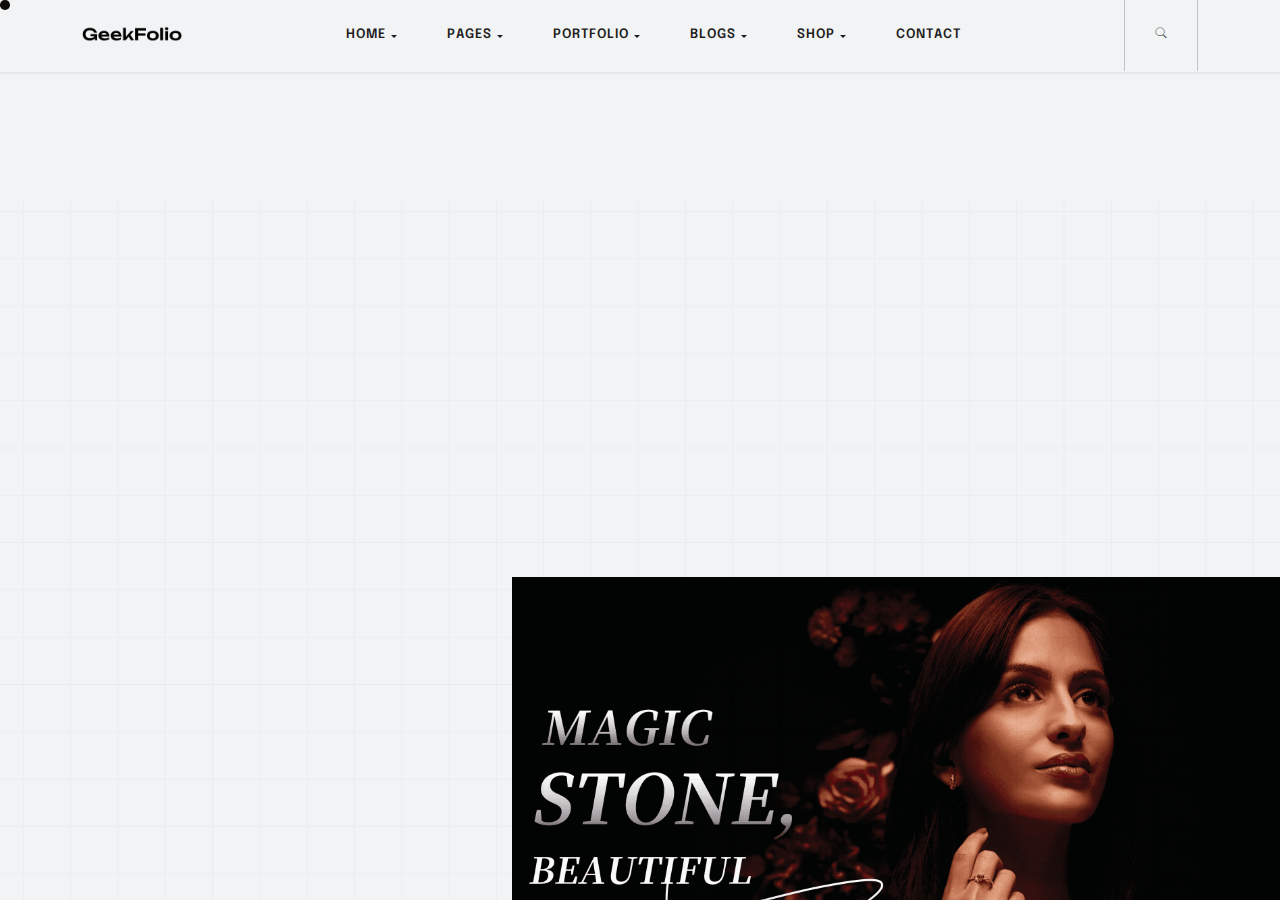
<file: index.html>
<!DOCTYPE html>
<html lang="zxx">

<head>

    <!-- Metas -->
    <meta charset="utf-8">
    <meta http-equiv="X-UA-Compatible" content="IE=edge">
    <meta name="viewport" content="width=device-width, initial-scale=1, maximum-scale=1">
    <meta name="keywords" content="HTML5 Template Geekfolio Multi-Purpose themeforest">
    <meta name="description" content="Geekfolio - Multi-Purpose HTML5 Template">
    <meta name="author" content="">

    <!-- Title  -->
    <title>Geekfolio</title>

    <!-- Favicon -->
    <link rel="shortcut icon" href="./imgs/favicon.ico">

    <!-- Google Fonts -->
    <link href="https://fonts.googleapis.com/css?family=Poppins:100,200,300,400,500,600,700,800,900&display=swap"
        rel="stylesheet">
    <link href="https://fonts.googleapis.com/css2?family=Sora:wght@100;200;300;400;500;600;700;800&display=swap"
        rel="stylesheet">
    <link
        href="https://fonts.googleapis.com/css2?family=Playfair+Display:ital,wght@0,400;0,500;0,600;0,700;0,800;1,400;1,500;1,600;1,700;1,800&display=swap"
        rel="stylesheet">
    <link href="https://fonts.googleapis.com/css2?family=Epilogue:wght@100;200;300;400;500;600;700;800;900&display=swap"
        rel="stylesheet">

    <!-- Plugins -->
    <link rel="stylesheet" href="./css/plugins.css">

    <!-- Core Style Css -->
    <link rel="stylesheet" href="./css/style.css">
    <link rel="stylesheet" type="text/css" href="./css/base.css">

</head>

<body class="home-main-crev main-bg">



    <!-- ==================== Start Loading ==================== -->



    <!-- ==================== End Loading ==================== -->


    <div class="cursor"></div>

    <div class="progress-wrap cursor-pointer">
        <svg class="progress-circle svg-content" width="100%" height="100%" viewBox="-1 -1 102 102">
            <path d="M50,1 a49,49 0 0,1 0,98 a49,49 0 0,1 0,-98" />
        </svg>
    </div>


    <!-- ==================== Start progress-scroll-button ==================== -->


    <!-- ==================== End progress-scroll-button ==================== -->



    <div id="smooth-wrapper">

          <!-- ==================== Start Navbar ==================== -->

          <nav class="navbar navbar-expand-lg bord main-bg">
            <div class="container">

                <!-- Logo -->
                <a class="logo icon-img-100" href="#">
                    <img src="./imgs/logo-dark.png" alt="logo">
                </a>

                <button class="navbar-toggler" type="button" data-toggle="collapse"
                    data-target="#navbarSupportedContent" aria-controls="navbarSupportedContent"
                    aria-expanded="false" aria-label="Toggle navigation">
                    <span class="icon-bar"><i class="fas fa-bars"></i></span>
                </button>

                <!-- navbar links -->
                <div class="collapse navbar-collapse justify-content-center" id="navbarSupportedContent">
                    <ul class="navbar-nav">
                        <li class="nav-item dropdown">
                            <a class="nav-link dropdown-toggle" data-toggle="dropdown" href="#" role="button"
                                aria-haspopup="true" aria-expanded="false"><span class="rolling-text">Home</span></a>
                            <div class="dropdown-menu mega-menu">
                                <div class="container">
                                    <div class="row">
                                        <div class="col-lg-3">
                                            <div class="clumn">
                                                <div class="title">
                                                    <h6 class="sub-title ls1">Home Dark</h6>
                                                </div>
                                                <div class="links">
                                                    <a class="dropdown-item" href="../dark/home-main.html">Main Home</a>
                                                    <a class="dropdown-item" href="../dark/home-corporate.html">Corporate
                                                        Business</a>
                                                    <a class="dropdown-item" href="../dark/home-onepage.html">Home One page</a>
                                                    <a class="dropdown-item" href="../dark/home-digital-agency.html">Digital
                                                        Agency</a>
                                                    <a class="dropdown-item" href="../dark/home-freelancer.html">Freelancer</a>
                                                    <a class="dropdown-item" href="../dark/home-marketing-agency.html">Marketing
                                                        Agency</a>
                                                    <a class="dropdown-item" href="../dark/home-creative-agency.html">Creative
                                                        Agency</a>
                                                    <a class="dropdown-item" href="../dark/home-startup.html">Startup Bussines</a>
                                                    <a class="dropdown-item" href="../dark/home-architecture.html">Architecture</a>
                                                </div>
                                            </div>
                                        </div>
                                        <div class="col-lg-3">
                                            <div class="clumn">
                                                <div class="title">
                                                    <h6 class="sub-title ls1">Home Light</h6>
                                                </div>
                                                <div class="links">
                                                    <a class="dropdown-item" href="home-main.html">Main Home</a>
                                                    <a class="dropdown-item" href="home-corporate.html">Corporate
                                                        Business</a>
                                                    <a class="dropdown-item" href="home-onepage.html">Home One page</a>
                                                    <a class="dropdown-item" href="home-digital-agency.html">Digital
                                                        Agency</a>
                                                    <a class="dropdown-item" href="home-freelancer.html">Freelancer</a>
                                                    <a class="dropdown-item" href="home-marketing-agency.html">Marketing
                                                        Agency</a>
                                                    <a class="dropdown-item" href="home-creative-agency.html">Creative
                                                        Agency</a>
                                                    <a class="dropdown-item" href="home-startup.html">Startup Bussines</a>
                                                    <a class="dropdown-item" href="home-architecture.html">Architecture</a>
                                                </div>
                                            </div>
                                        </div>
                                        <div class="col-lg-3">
                                            <div class="clumn">
                                                <div class="title">
                                                    <h6 class="sub-title ls1">Showcases</h6>
                                                </div>
                                                <div class="links">
                                                    <a class="dropdown-item" href="../dark/showcase-parallax-slider.html">Parallax
                                                        Slider</a>
                                                    <a class="dropdown-item" href="../dark/showcase-frame-slider.html">Frame
                                                        Slider</a>
                                                    <a class="dropdown-item" href="../dark/showcase-circle-slider.html">Circle
                                                        Slider</a>
                                                    <a class="dropdown-item" href="../dark/showcase-carousel.html">Showcase
                                                        Carousel</a>
                                                    <a class="dropdown-item"
                                                        href="../dark/showcase-interactive-center-horizontal.html">Interactive
                                                        Links1</a>
                                                    <a class="dropdown-item"
                                                        href="../dark/showcase-interactive-center.html">Interactive Links2</a>
                                                    <a class="dropdown-item" href="../dark/showcase-parallax.html">Vertical
                                                        Parallax</a>
                                                </div>
                                            </div>
                                        </div>
                                        <div class="col-lg-3">
                                            <div class="clumn">
                                                <div class="title">
                                                    <h6 class="sub-title ls1">Showcases Light</h6>
                                                </div>
                                                <div class="links">
                                                    <a class="dropdown-item" href="showcase-parallax-slider.html">Parallax
                                                        Slider</a>
                                                    <a class="dropdown-item" href="showcase-carousel.html">Showcase
                                                        Carousel</a>
                                                    <a class="dropdown-item"
                                                        href="showcase-interactive-center-horizontal.html">Interactive
                                                        Links1</a>
                                                    <a class="dropdown-item"
                                                        href="showcase-interactive-center.html">Interactive Links2</a>
                                                    <a class="dropdown-item" href="showcase-parallax.html">Vertical
                                                        Parallax</a>
                                                </div>
                                            </div>
                                        </div>
                                    </div>
                                </div>
                            </div>
                        </li>
                        <li class="nav-item dropdown">
                            <a class="nav-link dropdown-toggle" data-toggle="dropdown" href="#" role="button"
                                aria-haspopup="true" aria-expanded="false"><span class="rolling-text">Pages</span></a>
                            <div class="dropdown-menu">
                                <a class="dropdown-item" href="page-about.html">About</a>
                                <a class="dropdown-item" href="page-services.html">Services</a>
                                <a class="dropdown-item" href="page-team.html">Our Team</a>
                                <a class="dropdown-item" href="page-contact.html">Contact Us</a>
                            </div>
                        </li>
                        <li class="nav-item dropdown">
                            <a class="nav-link dropdown-toggle" data-toggle="dropdown" href="#" role="button"
                                aria-haspopup="true" aria-expanded="false"><span class="rolling-text">Portfolio</span></a>
                                <ul class="dropdown-menu">
                                    <li class="dropdown-item">
                                        <a href="#0">Classic Grid <i class="fas fa-angle-right icon-arrow"></i></a>
                                        <ul class="dropdown-side">
                                            <li><a class="dropdown-item" href="portfolio-grid-2.html">Grid 2 Columns</a></li>
                                            <li><a class="dropdown-item" href="portfolio-grid-3.html">Grid 3 Columns</a></li>
                                            <li><a class="dropdown-item" href="portfolio-grid-4.html">Grid 4 Columns</a></li>
                                        </ul>
                                    </li>
                                    <li class="dropdown-item">
                                        <a href="#0">Masonry <i class="fas fa-angle-right icon-arrow"></i></a>
                                        <ul class="dropdown-side">
                                            <li><a class="dropdown-item" href="portfolio-masonry-2.html">Masonry 2 Columns</a></li>
                                            <li><a class="dropdown-item" href="portfolio-masonry-3.html">Masonry 3 Columns</a>
                                            </li>
                                            <li><a class="dropdown-item" href="portfolio-masonry-4.html">Masonry 4 Columns</a></li>
                                        </ul>
                                    </li>
                                    <li><a class="dropdown-item" href="portfolio-metro.html">Portfolio Metro</a></li>
                                    <li><a class="dropdown-item" href="portfolio-modern.html">Modern Grid</a></li>
                                    <li><a class="dropdown-item" href="project-details1.html">Project Details 1</a></li>
                                    <li><a class="dropdown-item" href="project-details2.html">Project Details 2</a></li>
                                </ul>
                        </li>
                        <li class="nav-item dropdown">
                            <a class="nav-link dropdown-toggle" data-toggle="dropdown" href="#" role="button"
                                aria-haspopup="true" aria-expanded="false"><span class="rolling-text">Blogs</span></a>
                            <div class="dropdown-menu">
                                <a class="dropdown-item" href="blog-classic.html">Blog Standerd</a>
                                <a class="dropdown-item" href="blog-list.html">Blog List</a>
                                <a class="dropdown-item" href="blog-half-img.html">Image Out Frame</a>
                                <a class="dropdown-item" href="blog-details.html">Blog Details</a>
                            </div>
                        </li>
                        <li class="nav-item dropdown">
                            <a class="nav-link dropdown-toggle" data-toggle="dropdown" href="#" role="button"
                                aria-haspopup="true" aria-expanded="false"><span class="rolling-text">Shop</span></a>
                            <div class="dropdown-menu">
                                <a class="dropdown-item" href="shop-list.html">Shop List</a>
                                <a class="dropdown-item" href="shop-product.html">Single Product</a>
                                <a class="dropdown-item" href="shop-cart.html">Cart</a>
                                <a class="dropdown-item" href="shop-checkout.html">Checkout</a>
                            </div>
                        </li>
                        <li class="nav-item">
                            <a class="nav-link" href="page-contact.html"><span class="rolling-text">Contact</span></a>
                        </li>
                    </ul>
                </div>

                <div class="search-form">
                    <div class="form-group">
                        <input type="text" name="search" placeholder="Search">
                        <button><span class="pe-7s-search"></span></button>
                    </div>
                    <div class="search-icon">
                        <span class="pe-7s-search open-search"></span>
                        <span class="pe-7s-close close-search"></span>
                    </div>
                </div>
            </div>
        </nav>

        <!-- ==================== End Navbar ==================== -->




        <div id="smooth-content">

            <main>

                <!-- ==================== Start Slider ==================== -->

                <header class="crev-header">
                    <div class="container mt-0">
                        <div class="row">
                            <div class="col-lg-9">
                                <div class="caption">
                                    <h1>High End <br> <span class="stroke">Creative</span> Agency</h1>
                                    <div class="row mt-30">
                                        <div class="col-lg-5 offset-lg-1">
                                            <div class="text">
                                                <p>Through our years of experience, we've also learned that while each
                                                    channel has its own set of advantages.</p>
                                            </div>
                                            <div class="crv-butn-vid mt-30">
                                                <a href="https://youtu.be/AzwC6umvd1s" class="vid">
                                                    <span class="text sub-title">Watch</span>
                                                    <span class="icon main-colorbg4">
                                                        <svg class="default" width="13" height="20" viewBox="0 0 13 20"
                                                            fill="currentColor" xmlns="http://www.w3.org/2000/svg">
                                                            <path d="M0 20L13 10L0 0V20Z"></path>
                                                        </svg>
                                                    </span>
                                                </a>
                                            </div>
                                        </div>
                                    </div>
                                </div>
                            </div>
                            <div class="col-lg-3">
                                <div class="md-hide">
                                    <a href="page-about.html" class="hover-this">
                                        <div class="circle-button in-bord hover-anim">
                                            <div class="rotate-circle fz-30 text-u">
                                                <svg class="textcircle" viewBox="0 0 500 500">
                                                    <defs>
                                                        <path id="textcircle"
                                                            d="M250,400 a150,150 0 0,1 0,-300a150,150 0 0,1 0,300Z">
                                                        </path>
                                                    </defs>
                                                    <text>
                                                        <textPath xlink:href="#textcircle" textLength="900">Explore More
                                                            -
                                                            Explore More -</textPath>
                                                    </text>
                                                </svg>
                                            </div>
                                            <div class="arrow">
                                                <svg width="18" height="18" viewBox="0 0 18 18" fill="none"
                                                    xmlns="http://www.w3.org/2000/svg">
                                                    <path
                                                        d="M13.922 4.5V11.8125C13.922 11.9244 13.8776 12.0317 13.7985 12.1108C13.7193 12.1899 13.612 12.2344 13.5002 12.2344C13.3883 12.2344 13.281 12.1899 13.2018 12.1108C13.1227 12.0317 13.0783 11.9244 13.0783 11.8125V5.51953L4.79547 13.7953C4.71715 13.8736 4.61092 13.9176 4.50015 13.9176C4.38939 13.9176 4.28316 13.8736 4.20484 13.7953C4.12652 13.717 4.08252 13.6108 4.08252 13.5C4.08252 13.3892 4.12652 13.283 4.20484 13.2047L12.4806 4.92188H6.18765C6.07577 4.92188 5.96846 4.87743 5.88934 4.79831C5.81023 4.71919 5.76578 4.61189 5.76578 4.5C5.76578 4.38811 5.81023 4.28081 5.88934 4.20169C5.96846 4.12257 6.07577 4.07813 6.18765 4.07812H13.5002C13.612 4.07813 13.7193 4.12257 13.7985 4.20169C13.8776 4.28081 13.922 4.38811 13.922 4.5Z"
                                                        fill="currentColor"></path>
                                                </svg>
                                            </div>
                                        </div>
                                    </a>
                                </div>
                            </div>
                        </div>
                    </div>
                    <div class="main-img">
                        <img src="./imgs/background/Jew5.png" alt="">
                    </div>
                    <div class="bg-pattern bg-img" data-background="./imgs/patterns/graph.png"></div>
                </header>

                <!-- ==================== End Slider ==================== -->


                
                <!-- divider -->
               <!-- <section>
                <div class="container" style="margin-top: 12vh;"> -->
                <div class="row mb-80" style="margin-top: 14vh;">
                    <div class="col-lg-12">
                        <div class="full-width">
                            <div class="main-marq o-hidden pt-40 pb-40 bord-thin-top bord-thin-bottom">
                                <div class="slide-har st1">
                                    <div class="box">
                                        <div class="item">
                                            <h4 class="d-flex align-items-center fz-70"><span>Magic Stone</span>
                                                <svg class="fz-50 ml-50 stroke icon" t="1711296438355" class="icon" viewBox="0 0 1024 1024" version="1.1" xmlns="http://www.w3.org/2000/svg" p-id="4657" width="40" height="40"><path d="M967.68 368.64l-153.6-204.8a25.4976 25.4976 0 0 0-16.2816-9.8816l-307.2-51.2a25.6512 25.6512 0 0 0-8.3968 0l-307.2 51.2A25.4976 25.4976 0 0 0 158.72 163.84l-153.6 204.8a25.6 25.6 0 0 0 1.4336 32.4608l460.8 512a25.7024 25.7024 0 0 0 38.0928 0l460.8-512A25.4976 25.4976 0 0 0 967.68 368.64zM654.6432 358.4L486.4 821.0944 318.1568 358.4h336.4864zM343.3984 307.2L486.4 164.1984 629.4016 307.2H343.3984z m217.6-140.8l189.3376 31.5392-63.1296 94.6688-126.2592-126.208zM285.5936 292.608L222.464 197.9392l189.3376-31.5392-126.208 126.208z m-46.4896 22.5792l-152.832 30.5664 91.6992-122.2656L239.104 315.1872z m25.9584 47.0528l152.2688 418.7648-342.6304-380.7232 190.3616-38.0928z m442.6752 0l190.3616 38.0928-342.6304 380.7232 152.2688-418.7648z m25.9584-47.0528l61.1328-91.6992 91.6992 122.2656-152.832-30.5664z" fill="#707070" p-id="4658"></path></svg>
                                            </h4>
                                        </div>
                                        <div class="item">
                                            <h4 class="d-flex align-items-center fz-70"><span>Magic Stone</span>
                                                <span class="fz-50 ml-50 stroke icon">*</span>
                                            </h4>
                                        </div>
                                        <div class="item">
                                            <h4 class="d-flex align-items-center fz-70"><span>Magic Stone</span>
                                                <span class="fz-50 ml-50 stroke icon">*</span>
                                            </h4>
                                        </div>
                                        <div class="item">
                                            <h4 class="d-flex align-items-center fz-70"><span>Magic Stone</span>
                                                <span class="fz-50 ml-50 stroke icon">*</span>
                                            </h4>
                                        </div>
                                        <div class="item">
                                            <h4 class="d-flex align-items-center fz-70"><span>Magic Stone</span>
                                                <span class="fz-50 ml-50 stroke icon">*</span>
                                            </h4>
                                        </div>
                                    </div>
                                    <div class="box">
                                        <div class="item">
                                            <h4 class="d-flex align-items-center fz-70"><span>Magic Stone</span>
                                                <span class="fz-50 ml-50 stroke icon">*</span>
                                            </h4>
                                        </div>
                                        <div class="item">
                                            <h4 class="d-flex align-items-center fz-70"><span>Magic Stone</span>
                                                <span class="fz-50 ml-50 stroke icon">*</span>
                                            </h4>
                                        </div>
                                        <div class="item">
                                            <h4 class="d-flex align-items-center fz-70"><span>Magic Stone</span>
                                                <span class="fz-50 ml-50 stroke icon">*</span>
                                            </h4>
                                        </div>
                                        <div class="item">
                                            <h4 class="d-flex align-items-center fz-70"><span>Magic Stone</span>
                                                <span class="fz-50 ml-50 stroke icon">*</span>
                                            </h4>
                                        </div>
                                        <div class="item">
                                            <h4 class="d-flex align-items-center fz-70"><span>Magic Stone</span>
                                                <span class="fz-50 ml-50 stroke icon">*</span>
                                            </h4>
                                        </div>
                                    </div>
                                </div>
                            </div>
                        </div>
                    </div>
                </div>
            <!-- </div>

        </section> -->
<!-- divider -->



                <section class="works thecontainer">



                    <div class="panel mt-0">
                        <div class="item">
                            <div class="img">
                                <img src="./imgs/background/Jew3.png" alt="">
                            </div>
                            <div class="cont d-flex align-items-end">
                                <div>
                                    <span>Web Design</span>
                                    <h5>Color Integration</h5>
                                </div>
                                <div class="ml-auto">
                                    <h6>2023</h6>
                                </div>
                            </div>
                            <a href="#0" class="link-overlay"></a>
                        </div>
                    </div>
                
                    <div class="panel mt-0">
                        <div class="item">
                            <div class="img">
                                <img src="./imgs/background/Jew3.png" alt="">
                            </div>
                            <div class="cont d-flex align-items-end">
                                <div>
                                    <span>Web Design</span>
                                    <h5>Mobile Software</h5>
                                </div>
                                <div class="ml-auto">
                                    <h6>2023</h6>
                                </div>
                            </div>
                            <a href="#0" class="link-overlay"></a>
                        </div>
                    </div>
                
                    <div class="panel mt-0">
                        <div class="item">
                            <div class="img">
                                <img src="./imgs/background/Jew4.png" alt="">
                            </div>
                            <div class="cont d-flex align-items-end">
                                <div>
                                    <span>Web Design</span>
                                    <h5>New Gadgets</h5>
                                </div>
                                <div class="ml-auto">
                                    <h6>2023</h6>
                                </div>
                            </div>
                            <a href="#0" class="link-overlay"></a>
                        </div>
                    </div>
                
                    <div class="panel mt-0">
                        <div class="item">
                            <div class="img">
                                <img src="./imgs/background/Jew5.png" alt="">
                            </div>
                            <div class="cont d-flex align-items-end">
                                <div>
                                    <span>Web Design</span>
                                    <h5>Digital Platform</h5>
                                </div>
                                <div class="ml-auto">
                                    <h6>2023</h6>
                                </div>
                            </div>
                            <a href="#0" class="link-overlay"></a>
                        </div>
                    </div>
                
                
                
                </section>




  <!-- ==================== Start Portfolio ==================== -->

  <section class="portfolio section-padding">
    <div class="container">
        <div class="sec-lg-head mb-80">
            <div class="row">
                <div class="col-lg-8">
                    <div class="position-re">
                        <h6 class="dot-titl colorbg-3 mb-10">Selected Projects</h6>
                        <h2 class="fz-60 fw-700">Featured Works</h2>
                    </div>
                </div>
                <div class="col-lg-4 d-flex align-items-center">
                    <div class="text">
                        <p>Nemo enim ipsam voluptatem quia voluptas sit odit aut fugit, sed quia.</p>
                    </div>
                </div>
            </div>
        </div>
        <div class="work-row">
            <div class="item bord-thin-top">
                <div class="row">
                    <div class="col-lg-3 d-flex align-items-end">
                        <div class="title">
                            <span class="numb">01.</span>
                            <h5>Elegant Lamp</h5>
                        </div>
                    </div>
                    <div class="col-lg-4">
                        <div class="img md-mb30">
                            <img src="./imgs/background/Jew5.png" alt="">
                        </div>
                    </div>
                    <div class="col-lg-5 d-flex align-items-end">
                        <div class="cont">
                            <p>Adipiscing elit, sed do eiusmod tempor incididunt ut labore et dolore magna
                                aliqua.</p>
                            <a href="project-details1.html" class="mt-30 ls1 sub-title">View Project <i
                                    class="ml-5"><svg width="18" height="18" viewBox="0 0 18 18" fill="none"
                                        xmlns="http://www.w3.org/2000/svg">
                                        <path
                                            d="M13.922 4.5V11.8125C13.922 11.9244 13.8776 12.0317 13.7985 12.1108C13.7193 12.1899 13.612 12.2344 13.5002 12.2344C13.3883 12.2344 13.281 12.1899 13.2018 12.1108C13.1227 12.0317 13.0783 11.9244 13.0783 11.8125V5.51953L4.79547 13.7953C4.71715 13.8736 4.61092 13.9176 4.50015 13.9176C4.38939 13.9176 4.28316 13.8736 4.20484 13.7953C4.12652 13.717 4.08252 13.6108 4.08252 13.5C4.08252 13.3892 4.12652 13.283 4.20484 13.2047L12.4806 4.92188H6.18765C6.07577 4.92188 5.96846 4.87743 5.88934 4.79831C5.81023 4.71919 5.76578 4.61189 5.76578 4.5C5.76578 4.38811 5.81023 4.28081 5.88934 4.20169C5.96846 4.12257 6.07577 4.07813 6.18765 4.07812H13.5002C13.612 4.07813 13.7193 4.12257 13.7985 4.20169C13.8776 4.28081 13.922 4.38811 13.922 4.5Z"
                                            fill="currentColor"></path>
                                    </svg></i></a>
                        </div>
                    </div>
                </div>
                <div class="main-marq xlrg">
                    <div class="slide-har st1 strok">
                        <div class="box">
                            <div class="item">
                                <h4>Red Package</h4>
                            </div>
                            <div class="item">
                                <h4>Red Package</h4>
                            </div>
                            <div class="item">
                                <h4>Red Package</h4>
                            </div>
                            <div class="item">
                                <h4>Red Package</h4>
                            </div>
                            <div class="item">
                                <h4>Red Package</h4>
                            </div>
                        </div>
                        <div class="box">
                            <div class="item">
                                <h4>Red Package</h4>
                            </div>
                            <div class="item">
                                <h4>Red Package</h4>
                            </div>
                            <div class="item">
                                <h4>Red Package</h4>
                            </div>
                            <div class="item">
                                <h4>Red Package</h4>
                            </div>
                            <div class="item">
                                <h4>Red Package</h4>
                            </div>
                        </div>
                    </div>
                </div>
            </div>
            <div class="item bord-thin-top">
                <div class="row">
                    <div class="col-lg-3 d-flex align-items-end">
                        <div class="title">
                            <span class="numb">02.</span>
                            <h5>Wall Lamp</h5>
                        </div>
                    </div>
                    <div class="col-lg-4">
                        <div class="img md-mb30">
                            <img src="./imgs/background/Jew5.png" alt="">
                        </div>
                    </div>
                    <div class="col-lg-5 d-flex align-items-end">
                        <div class="cont">
                            <p>Adipiscing elit, sed do eiusmod tempor incididunt ut labore et dolore magna
                                aliqua.</p>
                            <a href="project-details1.html" class="mt-30 ls1 sub-title">View Project <i
                                    class="ml-5"><svg width="18" height="18" viewBox="0 0 18 18" fill="none"
                                        xmlns="http://www.w3.org/2000/svg">
                                        <path
                                            d="M13.922 4.5V11.8125C13.922 11.9244 13.8776 12.0317 13.7985 12.1108C13.7193 12.1899 13.612 12.2344 13.5002 12.2344C13.3883 12.2344 13.281 12.1899 13.2018 12.1108C13.1227 12.0317 13.0783 11.9244 13.0783 11.8125V5.51953L4.79547 13.7953C4.71715 13.8736 4.61092 13.9176 4.50015 13.9176C4.38939 13.9176 4.28316 13.8736 4.20484 13.7953C4.12652 13.717 4.08252 13.6108 4.08252 13.5C4.08252 13.3892 4.12652 13.283 4.20484 13.2047L12.4806 4.92188H6.18765C6.07577 4.92188 5.96846 4.87743 5.88934 4.79831C5.81023 4.71919 5.76578 4.61189 5.76578 4.5C5.76578 4.38811 5.81023 4.28081 5.88934 4.20169C5.96846 4.12257 6.07577 4.07813 6.18765 4.07812H13.5002C13.612 4.07813 13.7193 4.12257 13.7985 4.20169C13.8776 4.28081 13.922 4.38811 13.922 4.5Z"
                                            fill="currentColor"></path>
                                    </svg></i></a>
                        </div>
                    </div>
                </div>
                <div class="main-marq xlrg">
                    <div class="slide-har st1 strok">
                        <div class="box">
                            <div class="item">
                                <h4>Wall Lamp</h4>
                            </div>
                            <div class="item">
                                <h4>Wall Lamp</h4>
                            </div>
                            <div class="item">
                                <h4>Wall Lamp</h4>
                            </div>
                            <div class="item">
                                <h4>Wall Lamp</h4>
                            </div>
                            <div class="item">
                                <h4>Wall Lamp</h4>
                            </div>
                        </div>
                        <div class="box">
                            <div class="item">
                                <h4>Wall Lamp</h4>
                            </div>
                            <div class="item">
                                <h4>Wall Lamp</h4>
                            </div>
                            <div class="item">
                                <h4>Wall Lamp</h4>
                            </div>
                            <div class="item">
                                <h4>Wall Lamp</h4>
                            </div>
                            <div class="item">
                                <h4>Wall Lamp</h4>
                            </div>
                        </div>
                    </div>
                </div>
            </div>
            <div class="item bord-thin-top bord-thin-bottom">
                <div class="row">
                    <div class="col-lg-3 d-flex align-items-end">
                        <div class="title">
                            <span class="numb">03.</span>
                            <h5>Elegant Stoves</h5>
                        </div>
                    </div>
                    <div class="col-lg-4">
                        <div class="img md-mb30">
                            <img src="./imgs/background/Jew5.png" alt="">
                        </div>
                    </div>
                    <div class="col-lg-5 d-flex align-items-end">
                        <div class="cont">
                            <p>Adipiscing elit, sed do eiusmod tempor incididunt ut labore et dolore magna
                                aliqua.</p>
                            <a href="project-details1.html" class="mt-30 ls1 sub-title">View Project <i
                                    class="ml-5"><svg width="18" height="18" viewBox="0 0 18 18" fill="none"
                                        xmlns="http://www.w3.org/2000/svg">
                                        <path
                                            d="M13.922 4.5V11.8125C13.922 11.9244 13.8776 12.0317 13.7985 12.1108C13.7193 12.1899 13.612 12.2344 13.5002 12.2344C13.3883 12.2344 13.281 12.1899 13.2018 12.1108C13.1227 12.0317 13.0783 11.9244 13.0783 11.8125V5.51953L4.79547 13.7953C4.71715 13.8736 4.61092 13.9176 4.50015 13.9176C4.38939 13.9176 4.28316 13.8736 4.20484 13.7953C4.12652 13.717 4.08252 13.6108 4.08252 13.5C4.08252 13.3892 4.12652 13.283 4.20484 13.2047L12.4806 4.92188H6.18765C6.07577 4.92188 5.96846 4.87743 5.88934 4.79831C5.81023 4.71919 5.76578 4.61189 5.76578 4.5C5.76578 4.38811 5.81023 4.28081 5.88934 4.20169C5.96846 4.12257 6.07577 4.07813 6.18765 4.07812H13.5002C13.612 4.07813 13.7193 4.12257 13.7985 4.20169C13.8776 4.28081 13.922 4.38811 13.922 4.5Z"
                                            fill="currentColor"></path>
                                    </svg></i></a>
                        </div>
                    </div>
                </div>
                <div class="main-marq xlrg">
                    <div class="slide-har st1 strok">
                        <div class="box">
                            <div class="item">
                                <h4>Elegant Stoves</h4>
                            </div>
                            <div class="item">
                                <h4>Elegant Stoves</h4>
                            </div>
                            <div class="item">
                                <h4>Elegant Stoves</h4>
                            </div>
                            <div class="item">
                                <h4>Elegant Stoves</h4>
                            </div>
                            <div class="item">
                                <h4>Elegant Stoves</h4>
                            </div>
                        </div>
                        <div class="box">
                            <div class="item">
                                <h4>Elegant Stoves</h4>
                            </div>
                            <div class="item">
                                <h4>Elegant Stoves</h4>
                            </div>
                            <div class="item">
                                <h4>Elegant Stoves</h4>
                            </div>
                            <div class="item">
                                <h4>Elegant Stoves</h4>
                            </div>
                            <div class="item">
                                <h4>Elegant Stoves</h4>
                            </div>
                        </div>
                    </div>
                </div>
            </div>
        </div>
    </div>
</section>

<!-- ==================== End Portfolio ==================== -->

                

                













                <!-- ==================== Start Blog ==================== -->

                <section class="blog-list-half crev section-padding">
                    <div class="container">
                        <div class="sec-lg-head mb-80">
                            <div class="row">
                                <div class="col-lg-6">
                                    <h6 class="dot-titl-non mb-15 wow fadeIn">Our Blog</h6>
                                    <h2 class="d-rotate wow">
                                        <span class="rotate-text">Latest News.</span>
                                    </h2>
                                </div>
                                <div class="col-lg-6 d-flex align-items-center">
                                    <div class="full-width d-flex justify-content-end justify-end">
                                        <div class="vew-all">
                                            <a href="blog-list.html">View All Our News
                                                <span>
                                                    <svg width="18" height="18" viewBox="0 0 18 18" fill="none"
                                                        xmlns="http://www.w3.org/2000/svg">
                                                        <path
                                                            d="M13.922 4.5V11.8125C13.922 11.9244 13.8776 12.0317 13.7985 12.1108C13.7193 12.1899 13.612 12.2344 13.5002 12.2344C13.3883 12.2344 13.281 12.1899 13.2018 12.1108C13.1227 12.0317 13.0783 11.9244 13.0783 11.8125V5.51953L4.79547 13.7953C4.71715 13.8736 4.61092 13.9176 4.50015 13.9176C4.38939 13.9176 4.28316 13.8736 4.20484 13.7953C4.12652 13.717 4.08252 13.6108 4.08252 13.5C4.08252 13.3892 4.12652 13.283 4.20484 13.2047L12.4806 4.92188H6.18765C6.07577 4.92188 5.96846 4.87743 5.88934 4.79831C5.81023 4.71919 5.76578 4.61189 5.76578 4.5C5.76578 4.38811 5.81023 4.28081 5.88934 4.20169C5.96846 4.12257 6.07577 4.07813 6.18765 4.07812H13.5002C13.612 4.07813 13.7193 4.12257 13.7985 4.20169C13.8776 4.28081 13.922 4.38811 13.922 4.5Z"
                                                            fill="currentColor"></path>
                                                    </svg>
                                                </span>
                                            </a>
                                        </div>
                                    </div>
                                </div>
                            </div>
                        </div>
                        <div class="row wow fadeIn" data-wow-delay=".4s">
                            <div class="col-lg-6">
                                <div class="item md-mb80">
                                    <div class="row rest">
                                        <div class="col-md-6">
                                            <div class="img">
                                                <img src="./imgs/background/Ring3.png" alt="">
                                            </div>
                                        </div>
                                        <div class="col-md-6 valign">
                                            <div class="cont">
                                                <span class="date fz-12 ls1 text-u opacity-7 mb-15">August 6, 2022</span>
                                                <h5>
                                                    <a href="blog-details.html">Free advertising for your online business.</a>
                                                </h5>
                                                <div class="tags colorbg mt-15">
                                                    <a href="blog-half-img.html">Marketing</a>
                                                    <a href="blog-half-img.html">Design</a>
                                                </div>
                                            </div>
                                        </div>
                                    </div>
                                </div>
                            </div>
                            <div class="col-lg-6">
                                <div class="item">
                                    <div class="row rest">
                                        <div class="col-md-6">
                                            <div class="img">
                                                <img src="./imgs/background/Ring4.png" alt="">
                                            </div>
                                        </div>
                                        <div class="col-md-6 valign">
                                            <div class="cont">
                                                <span class="date fz-12 ls1 text-u opacity-7 mb-15">August 6, 2022</span>
                                                <h5>
                                                    <a href="blog-details.html">Business meeting 2023 in San Francisco.</a>
                                                </h5>
                                                <div class="tags colorbg mt-15">
                                                    <a href="blog-half-img.html">Marketing</a>
                                                    <a href="blog-half-img.html">Design</a>
                                                </div>
                                            </div>
                                        </div>
                                    </div>
                                </div>
                            </div>
                        </div>
                    </div>
                </section>

                <!-- ==================== End Blog ==================== -->


            </main>


            <!-- ==================== Start Footer ==================== -->

            <footer class="sub-bg">
                <div class="footer-container">
                    <div class="container pb-80 pt-80 ontop">
                        <div class="call-box text-center mb-80">
                            <h2>
                                <a href="page-contact.html">Shop <span class="stroke"> Now</span></a>
                                <span class="arrow">
                                    <svg width="18" height="18" viewBox="0 0 18 18" fill="none"
                                        xmlns="http://www.w3.org/2000/svg">
                                        <path
                                            d="M13.922 4.5V11.8125C13.922 11.9244 13.8776 12.0317 13.7985 12.1108C13.7193 12.1899 13.612 12.2344 13.5002 12.2344C13.3883 12.2344 13.281 12.1899 13.2018 12.1108C13.1227 12.0317 13.0783 11.9244 13.0783 11.8125V5.51953L4.79547 13.7953C4.71715 13.8736 4.61092 13.9176 4.50015 13.9176C4.38939 13.9176 4.28316 13.8736 4.20484 13.7953C4.12652 13.717 4.08252 13.6108 4.08252 13.5C4.08252 13.3892 4.12652 13.283 4.20484 13.2047L12.4806 4.92188H6.18765C6.07577 4.92188 5.96846 4.87743 5.88934 4.79831C5.81023 4.71919 5.76578 4.61189 5.76578 4.5C5.76578 4.38811 5.81023 4.28081 5.88934 4.20169C5.96846 4.12257 6.07577 4.07813 6.18765 4.07812H13.5002C13.612 4.07813 13.7193 4.12257 13.7985 4.20169C13.8776 4.28081 13.922 4.38811 13.922 4.5Z"
                                            fill="currentColor"></path>
                                    </svg>
                                </span>
                            </h2>
                        </div>
                        <div class="row">
                            <div class="col-lg-3">
                                <div class="colum md-mb50">
                                    <div class="tit mb-20">
                                        <h6>Address</h6>
                                    </div>
                                    <div class="text">
                                        <p>Germany — 785 15h Street, Office 478 Berlin, De 81566</p>
                                    </div>
                                </div>
                            </div>
                            <div class="col-lg-3 offset-lg-1">
                                <div class="colum md-mb50">
                                    <div class="tit mb-20">
                                        <h6>Say Hello</h6>
                                    </div>
                                    <div class="text">
                                        <p class="mb-10">
                                            <a href="#0">hello@design.com</a>
                                        </p>
                                        <h5>
                                            <a href="#">+1 840 841 25 69</a>
                                        </h5>
                                    </div>
                                </div>
                            </div>
                            <div class="col-lg-2 md-mb50">
                                <div class="tit mb-20">
                                    <h6>Social</h6>
                                </div>
                                <ul class="rest social-text">
                                    <li>
                                        <a href="#0">Facebook</a>
                                    </li>
                                    <li>
                                        <a href="#0">Twitter</a>
                                    </li>
                                    <li>
                                        <a href="#0">LinkedIn</a>
                                    </li>
                                    <li>
                                        <a href="#0">Instagram</a>
                                    </li>
                                </ul>
                            </div>
                            <div class="col-lg-3">
                                <div class="tit mb-20">
                                    <img src="./imgs/background/footer.png"  style="width: 20vw;" alt="">
                                    <h6 style="margin-top: 6vh;">Newsletter</h6>
                                </div>
                                <div class="subscribe">
                                    <form action="contact.php">
                                        <div class="form-group rest">
                                            <input type="email" placeholder="Type Your Email">
                                            <button type="submit">
                                                <i class="fas fa-arrow-right"></i>
                                            </button>
                                        </div>
                                    </form>
                                </div>
                            </div>
                        </div>
                    </div>
  
                </div>
            </footer>

            <!-- ==================== End Footer ==================== -->


        </div>
    </div>







    <!-- jQuery -->
    <script src="./js/jquery-3.6.0.min.js"></script>
    <script src="./js/jquery-migrate-3.4.0.min.js"></script>

    <!-- plugins -->
    <script src="./js/plugins.js"></script>

    <script src="./js/gsap.min.js"></script>
    <script src="./js/ScrollSmoother.min.js"></script>
    <script src="./js/ScrollTrigger.min.js"></script>
    <script src="./js/hscroll.js"></script>
    <script src="./js/smoother-script.js"></script>

    <!-- custom scripts -->
    <script src="./js/scripts.js"></script>

</body>

</html>
</file>
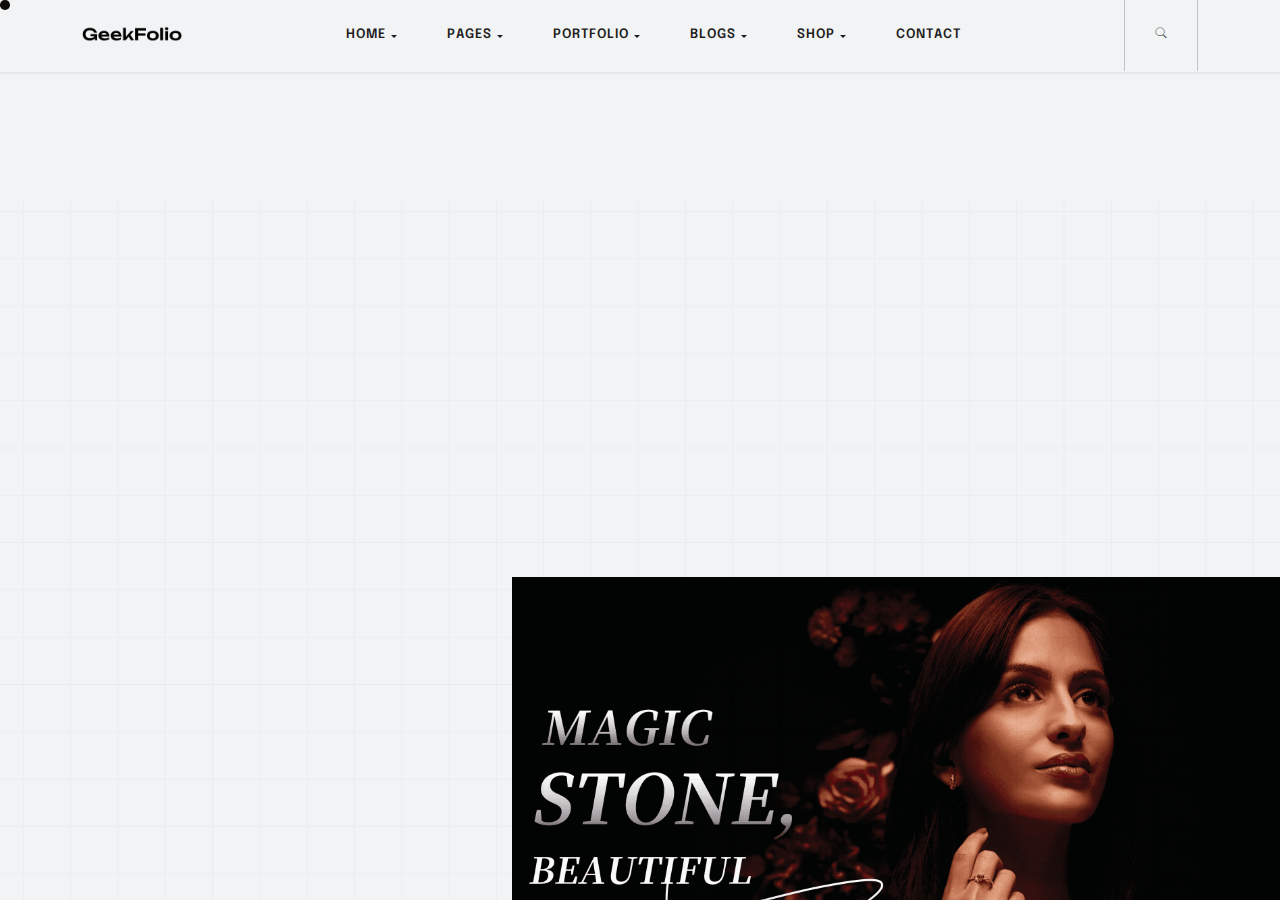
<file: home-main.html>
<!DOCTYPE html>
<html lang="zxx">

<head>

    <!-- Metas -->
    <meta charset="utf-8">
    <meta http-equiv="X-UA-Compatible" content="IE=edge">
    <meta name="viewport" content="width=device-width, initial-scale=1, maximum-scale=1">
    <meta name="keywords" content="HTML5 Template Geekfolio Multi-Purpose themeforest">
    <meta name="description" content="Geekfolio - Multi-Purpose HTML5 Template">
    <meta name="author" content="">

    <!-- Title  -->
    <title>Geekfolio</title>

    <!-- Favicon -->
    <link rel="shortcut icon" href="./imgs/favicon.ico">

    <!-- Google Fonts -->
    <link href="https://fonts.googleapis.com/css?family=Poppins:100,200,300,400,500,600,700,800,900&display=swap"
        rel="stylesheet">
    <link href="https://fonts.googleapis.com/css2?family=Sora:wght@100;200;300;400;500;600;700;800&display=swap"
        rel="stylesheet">
    <link
        href="https://fonts.googleapis.com/css2?family=Playfair+Display:ital,wght@0,400;0,500;0,600;0,700;0,800;1,400;1,500;1,600;1,700;1,800&display=swap"
        rel="stylesheet">
    <link href="https://fonts.googleapis.com/css2?family=Epilogue:wght@100;200;300;400;500;600;700;800;900&display=swap"
        rel="stylesheet">

    <!-- Plugins -->
    <link rel="stylesheet" href="./css/plugins.css">

    <!-- Core Style Css -->
    <link rel="stylesheet" href="./css/style.css">
    <link rel="stylesheet" type="text/css" href="./css/base.css">

</head>

<body class="home-main-crev main-bg">



    <!-- ==================== Start Loading ==================== -->



    <!-- ==================== End Loading ==================== -->


    <div class="cursor"></div>

    <div class="progress-wrap cursor-pointer">
        <svg class="progress-circle svg-content" width="100%" height="100%" viewBox="-1 -1 102 102">
            <path d="M50,1 a49,49 0 0,1 0,98 a49,49 0 0,1 0,-98" />
        </svg>
    </div>


    <!-- ==================== Start progress-scroll-button ==================== -->


    <!-- ==================== End progress-scroll-button ==================== -->



    <div id="smooth-wrapper">

          <!-- ==================== Start Navbar ==================== -->

          <nav class="navbar navbar-expand-lg bord main-bg">
            <div class="container">

                <!-- Logo -->
                <a class="logo icon-img-100" href="#">
                    <img src="./imgs/logo-dark.png" alt="logo">
                </a>

                <button class="navbar-toggler" type="button" data-toggle="collapse"
                    data-target="#navbarSupportedContent" aria-controls="navbarSupportedContent"
                    aria-expanded="false" aria-label="Toggle navigation">
                    <span class="icon-bar"><i class="fas fa-bars"></i></span>
                </button>

                <!-- navbar links -->
                <div class="collapse navbar-collapse justify-content-center" id="navbarSupportedContent">
                    <ul class="navbar-nav">
                        <li class="nav-item dropdown">
                            <a class="nav-link dropdown-toggle" data-toggle="dropdown" href="#" role="button"
                                aria-haspopup="true" aria-expanded="false"><span class="rolling-text">Home</span></a>
                            <div class="dropdown-menu mega-menu">
                                <div class="container">
                                    <div class="row">
                                        <div class="col-lg-3">
                                            <div class="clumn">
                                                <div class="title">
                                                    <h6 class="sub-title ls1">Home Dark</h6>
                                                </div>
                                                <div class="links">
                                                    <a class="dropdown-item" href="../dark/home-main.html">Main Home</a>
                                                    <a class="dropdown-item" href="../dark/home-corporate.html">Corporate
                                                        Business</a>
                                                    <a class="dropdown-item" href="../dark/home-onepage.html">Home One page</a>
                                                    <a class="dropdown-item" href="../dark/home-digital-agency.html">Digital
                                                        Agency</a>
                                                    <a class="dropdown-item" href="../dark/home-freelancer.html">Freelancer</a>
                                                    <a class="dropdown-item" href="../dark/home-marketing-agency.html">Marketing
                                                        Agency</a>
                                                    <a class="dropdown-item" href="../dark/home-creative-agency.html">Creative
                                                        Agency</a>
                                                    <a class="dropdown-item" href="../dark/home-startup.html">Startup Bussines</a>
                                                    <a class="dropdown-item" href="../dark/home-architecture.html">Architecture</a>
                                                </div>
                                            </div>
                                        </div>
                                        <div class="col-lg-3">
                                            <div class="clumn">
                                                <div class="title">
                                                    <h6 class="sub-title ls1">Home Light</h6>
                                                </div>
                                                <div class="links">
                                                    <a class="dropdown-item" href="home-main.html">Main Home</a>
                                                    <a class="dropdown-item" href="home-corporate.html">Corporate
                                                        Business</a>
                                                    <a class="dropdown-item" href="home-onepage.html">Home One page</a>
                                                    <a class="dropdown-item" href="home-digital-agency.html">Digital
                                                        Agency</a>
                                                    <a class="dropdown-item" href="home-freelancer.html">Freelancer</a>
                                                    <a class="dropdown-item" href="home-marketing-agency.html">Marketing
                                                        Agency</a>
                                                    <a class="dropdown-item" href="home-creative-agency.html">Creative
                                                        Agency</a>
                                                    <a class="dropdown-item" href="home-startup.html">Startup Bussines</a>
                                                    <a class="dropdown-item" href="home-architecture.html">Architecture</a>
                                                </div>
                                            </div>
                                        </div>
                                        <div class="col-lg-3">
                                            <div class="clumn">
                                                <div class="title">
                                                    <h6 class="sub-title ls1">Showcases</h6>
                                                </div>
                                                <div class="links">
                                                    <a class="dropdown-item" href="../dark/showcase-parallax-slider.html">Parallax
                                                        Slider</a>
                                                    <a class="dropdown-item" href="../dark/showcase-frame-slider.html">Frame
                                                        Slider</a>
                                                    <a class="dropdown-item" href="../dark/showcase-circle-slider.html">Circle
                                                        Slider</a>
                                                    <a class="dropdown-item" href="../dark/showcase-carousel.html">Showcase
                                                        Carousel</a>
                                                    <a class="dropdown-item"
                                                        href="../dark/showcase-interactive-center-horizontal.html">Interactive
                                                        Links1</a>
                                                    <a class="dropdown-item"
                                                        href="../dark/showcase-interactive-center.html">Interactive Links2</a>
                                                    <a class="dropdown-item" href="../dark/showcase-parallax.html">Vertical
                                                        Parallax</a>
                                                </div>
                                            </div>
                                        </div>
                                        <div class="col-lg-3">
                                            <div class="clumn">
                                                <div class="title">
                                                    <h6 class="sub-title ls1">Showcases Light</h6>
                                                </div>
                                                <div class="links">
                                                    <a class="dropdown-item" href="showcase-parallax-slider.html">Parallax
                                                        Slider</a>
                                                    <a class="dropdown-item" href="showcase-carousel.html">Showcase
                                                        Carousel</a>
                                                    <a class="dropdown-item"
                                                        href="showcase-interactive-center-horizontal.html">Interactive
                                                        Links1</a>
                                                    <a class="dropdown-item"
                                                        href="showcase-interactive-center.html">Interactive Links2</a>
                                                    <a class="dropdown-item" href="showcase-parallax.html">Vertical
                                                        Parallax</a>
                                                </div>
                                            </div>
                                        </div>
                                    </div>
                                </div>
                            </div>
                        </li>
                        <li class="nav-item dropdown">
                            <a class="nav-link dropdown-toggle" data-toggle="dropdown" href="#" role="button"
                                aria-haspopup="true" aria-expanded="false"><span class="rolling-text">Pages</span></a>
                            <div class="dropdown-menu">
                                <a class="dropdown-item" href="page-about.html">About</a>
                                <a class="dropdown-item" href="page-services.html">Services</a>
                                <a class="dropdown-item" href="page-team.html">Our Team</a>
                                <a class="dropdown-item" href="page-contact.html">Contact Us</a>
                            </div>
                        </li>
                        <li class="nav-item dropdown">
                            <a class="nav-link dropdown-toggle" data-toggle="dropdown" href="#" role="button"
                                aria-haspopup="true" aria-expanded="false"><span class="rolling-text">Portfolio</span></a>
                                <ul class="dropdown-menu">
                                    <li class="dropdown-item">
                                        <a href="#0">Classic Grid <i class="fas fa-angle-right icon-arrow"></i></a>
                                        <ul class="dropdown-side">
                                            <li><a class="dropdown-item" href="portfolio-grid-2.html">Grid 2 Columns</a></li>
                                            <li><a class="dropdown-item" href="portfolio-grid-3.html">Grid 3 Columns</a></li>
                                            <li><a class="dropdown-item" href="portfolio-grid-4.html">Grid 4 Columns</a></li>
                                        </ul>
                                    </li>
                                    <li class="dropdown-item">
                                        <a href="#0">Masonry <i class="fas fa-angle-right icon-arrow"></i></a>
                                        <ul class="dropdown-side">
                                            <li><a class="dropdown-item" href="portfolio-masonry-2.html">Masonry 2 Columns</a></li>
                                            <li><a class="dropdown-item" href="portfolio-masonry-3.html">Masonry 3 Columns</a>
                                            </li>
                                            <li><a class="dropdown-item" href="portfolio-masonry-4.html">Masonry 4 Columns</a></li>
                                        </ul>
                                    </li>
                                    <li><a class="dropdown-item" href="portfolio-metro.html">Portfolio Metro</a></li>
                                    <li><a class="dropdown-item" href="portfolio-modern.html">Modern Grid</a></li>
                                    <li><a class="dropdown-item" href="project-details1.html">Project Details 1</a></li>
                                    <li><a class="dropdown-item" href="project-details2.html">Project Details 2</a></li>
                                </ul>
                        </li>
                        <li class="nav-item dropdown">
                            <a class="nav-link dropdown-toggle" data-toggle="dropdown" href="#" role="button"
                                aria-haspopup="true" aria-expanded="false"><span class="rolling-text">Blogs</span></a>
                            <div class="dropdown-menu">
                                <a class="dropdown-item" href="blog-classic.html">Blog Standerd</a>
                                <a class="dropdown-item" href="blog-list.html">Blog List</a>
                                <a class="dropdown-item" href="blog-half-img.html">Image Out Frame</a>
                                <a class="dropdown-item" href="blog-details.html">Blog Details</a>
                            </div>
                        </li>
                        <li class="nav-item dropdown">
                            <a class="nav-link dropdown-toggle" data-toggle="dropdown" href="#" role="button"
                                aria-haspopup="true" aria-expanded="false"><span class="rolling-text">Shop</span></a>
                            <div class="dropdown-menu">
                                <a class="dropdown-item" href="shop-list.html">Shop List</a>
                                <a class="dropdown-item" href="shop-product.html">Single Product</a>
                                <a class="dropdown-item" href="shop-cart.html">Cart</a>
                                <a class="dropdown-item" href="shop-checkout.html">Checkout</a>
                            </div>
                        </li>
                        <li class="nav-item">
                            <a class="nav-link" href="page-contact.html"><span class="rolling-text">Contact</span></a>
                        </li>
                    </ul>
                </div>

                <div class="search-form">
                    <div class="form-group">
                        <input type="text" name="search" placeholder="Search">
                        <button><span class="pe-7s-search"></span></button>
                    </div>
                    <div class="search-icon">
                        <span class="pe-7s-search open-search"></span>
                        <span class="pe-7s-close close-search"></span>
                    </div>
                </div>
            </div>
        </nav>

        <!-- ==================== End Navbar ==================== -->




        <div id="smooth-content">

            <main>

                <!-- ==================== Start Slider ==================== -->

                <header class="crev-header">
                    <div class="container mt-0">
                        <div class="row">
                            <div class="col-lg-9">
                                <div class="caption">
                                    <h1>High End <br> <span class="stroke">Creative</span> Agency</h1>
                                    <div class="row mt-30">
                                        <div class="col-lg-5 offset-lg-1">
                                            <div class="text">
                                                <p>Through our years of experience, we've also learned that while each
                                                    channel has its own set of advantages.</p>
                                            </div>
                                            <div class="crv-butn-vid mt-30">
                                                <a href="https://youtu.be/AzwC6umvd1s" class="vid">
                                                    <span class="text sub-title">Watch</span>
                                                    <span class="icon main-colorbg4">
                                                        <svg class="default" width="13" height="20" viewBox="0 0 13 20"
                                                            fill="currentColor" xmlns="http://www.w3.org/2000/svg">
                                                            <path d="M0 20L13 10L0 0V20Z"></path>
                                                        </svg>
                                                    </span>
                                                </a>
                                            </div>
                                        </div>
                                    </div>
                                </div>
                            </div>
                            <div class="col-lg-3">
                                <div class="md-hide">
                                    <a href="page-about.html" class="hover-this">
                                        <div class="circle-button in-bord hover-anim">
                                            <div class="rotate-circle fz-30 text-u">
                                                <svg class="textcircle" viewBox="0 0 500 500">
                                                    <defs>
                                                        <path id="textcircle"
                                                            d="M250,400 a150,150 0 0,1 0,-300a150,150 0 0,1 0,300Z">
                                                        </path>
                                                    </defs>
                                                    <text>
                                                        <textPath xlink:href="#textcircle" textLength="900">Explore More
                                                            -
                                                            Explore More -</textPath>
                                                    </text>
                                                </svg>
                                            </div>
                                            <div class="arrow">
                                                <svg width="18" height="18" viewBox="0 0 18 18" fill="none"
                                                    xmlns="http://www.w3.org/2000/svg">
                                                    <path
                                                        d="M13.922 4.5V11.8125C13.922 11.9244 13.8776 12.0317 13.7985 12.1108C13.7193 12.1899 13.612 12.2344 13.5002 12.2344C13.3883 12.2344 13.281 12.1899 13.2018 12.1108C13.1227 12.0317 13.0783 11.9244 13.0783 11.8125V5.51953L4.79547 13.7953C4.71715 13.8736 4.61092 13.9176 4.50015 13.9176C4.38939 13.9176 4.28316 13.8736 4.20484 13.7953C4.12652 13.717 4.08252 13.6108 4.08252 13.5C4.08252 13.3892 4.12652 13.283 4.20484 13.2047L12.4806 4.92188H6.18765C6.07577 4.92188 5.96846 4.87743 5.88934 4.79831C5.81023 4.71919 5.76578 4.61189 5.76578 4.5C5.76578 4.38811 5.81023 4.28081 5.88934 4.20169C5.96846 4.12257 6.07577 4.07813 6.18765 4.07812H13.5002C13.612 4.07813 13.7193 4.12257 13.7985 4.20169C13.8776 4.28081 13.922 4.38811 13.922 4.5Z"
                                                        fill="currentColor"></path>
                                                </svg>
                                            </div>
                                        </div>
                                    </a>
                                </div>
                            </div>
                        </div>
                    </div>
                    <div class="main-img">
                        <img src="./imgs/background/Jew5.png" alt="">
                    </div>
                    <div class="bg-pattern bg-img" data-background="./imgs/patterns/graph.png"></div>
                </header>

                <!-- ==================== End Slider ==================== -->


                
                <!-- divider -->
               <!-- <section>
                <div class="container" style="margin-top: 12vh;"> -->
                <div class="row mb-80" style="margin-top: 14vh;">
                    <div class="col-lg-12">
                        <div class="full-width">
                            <div class="main-marq o-hidden pt-40 pb-40 bord-thin-top bord-thin-bottom">
                                <div class="slide-har st1">
                                    <div class="box">
                                        <div class="item">
                                            <h4 class="d-flex align-items-center fz-70"><span>Magic Stone</span>
                                                <svg class="fz-50 ml-50 stroke icon" t="1711296438355" class="icon" viewBox="0 0 1024 1024" version="1.1" xmlns="http://www.w3.org/2000/svg" p-id="4657" width="40" height="40"><path d="M967.68 368.64l-153.6-204.8a25.4976 25.4976 0 0 0-16.2816-9.8816l-307.2-51.2a25.6512 25.6512 0 0 0-8.3968 0l-307.2 51.2A25.4976 25.4976 0 0 0 158.72 163.84l-153.6 204.8a25.6 25.6 0 0 0 1.4336 32.4608l460.8 512a25.7024 25.7024 0 0 0 38.0928 0l460.8-512A25.4976 25.4976 0 0 0 967.68 368.64zM654.6432 358.4L486.4 821.0944 318.1568 358.4h336.4864zM343.3984 307.2L486.4 164.1984 629.4016 307.2H343.3984z m217.6-140.8l189.3376 31.5392-63.1296 94.6688-126.2592-126.208zM285.5936 292.608L222.464 197.9392l189.3376-31.5392-126.208 126.208z m-46.4896 22.5792l-152.832 30.5664 91.6992-122.2656L239.104 315.1872z m25.9584 47.0528l152.2688 418.7648-342.6304-380.7232 190.3616-38.0928z m442.6752 0l190.3616 38.0928-342.6304 380.7232 152.2688-418.7648z m25.9584-47.0528l61.1328-91.6992 91.6992 122.2656-152.832-30.5664z" fill="#707070" p-id="4658"></path></svg>
                                            </h4>
                                        </div>
                                        <div class="item">
                                            <h4 class="d-flex align-items-center fz-70"><span>Magic Stone</span>
                                                <span class="fz-50 ml-50 stroke icon">*</span>
                                            </h4>
                                        </div>
                                        <div class="item">
                                            <h4 class="d-flex align-items-center fz-70"><span>Magic Stone</span>
                                                <span class="fz-50 ml-50 stroke icon">*</span>
                                            </h4>
                                        </div>
                                        <div class="item">
                                            <h4 class="d-flex align-items-center fz-70"><span>Magic Stone</span>
                                                <span class="fz-50 ml-50 stroke icon">*</span>
                                            </h4>
                                        </div>
                                        <div class="item">
                                            <h4 class="d-flex align-items-center fz-70"><span>Magic Stone</span>
                                                <span class="fz-50 ml-50 stroke icon">*</span>
                                            </h4>
                                        </div>
                                    </div>
                                    <div class="box">
                                        <div class="item">
                                            <h4 class="d-flex align-items-center fz-70"><span>Magic Stone</span>
                                                <span class="fz-50 ml-50 stroke icon">*</span>
                                            </h4>
                                        </div>
                                        <div class="item">
                                            <h4 class="d-flex align-items-center fz-70"><span>Magic Stone</span>
                                                <span class="fz-50 ml-50 stroke icon">*</span>
                                            </h4>
                                        </div>
                                        <div class="item">
                                            <h4 class="d-flex align-items-center fz-70"><span>Magic Stone</span>
                                                <span class="fz-50 ml-50 stroke icon">*</span>
                                            </h4>
                                        </div>
                                        <div class="item">
                                            <h4 class="d-flex align-items-center fz-70"><span>Magic Stone</span>
                                                <span class="fz-50 ml-50 stroke icon">*</span>
                                            </h4>
                                        </div>
                                        <div class="item">
                                            <h4 class="d-flex align-items-center fz-70"><span>Magic Stone</span>
                                                <span class="fz-50 ml-50 stroke icon">*</span>
                                            </h4>
                                        </div>
                                    </div>
                                </div>
                            </div>
                        </div>
                    </div>
                </div>
            <!-- </div>

        </section> -->
<!-- divider -->



                <section class="works thecontainer">



                    <div class="panel mt-0">
                        <div class="item">
                            <div class="img">
                                <img src="./imgs/background/Jew3.png" alt="">
                            </div>
                            <div class="cont d-flex align-items-end">
                                <div>
                                    <span>Web Design</span>
                                    <h5>Color Integration</h5>
                                </div>
                                <div class="ml-auto">
                                    <h6>2023</h6>
                                </div>
                            </div>
                            <a href="#0" class="link-overlay"></a>
                        </div>
                    </div>
                
                    <div class="panel mt-0">
                        <div class="item">
                            <div class="img">
                                <img src="./imgs/background/Jew3.png" alt="">
                            </div>
                            <div class="cont d-flex align-items-end">
                                <div>
                                    <span>Web Design</span>
                                    <h5>Mobile Software</h5>
                                </div>
                                <div class="ml-auto">
                                    <h6>2023</h6>
                                </div>
                            </div>
                            <a href="#0" class="link-overlay"></a>
                        </div>
                    </div>
                
                    <div class="panel mt-0">
                        <div class="item">
                            <div class="img">
                                <img src="./imgs/background/Jew4.png" alt="">
                            </div>
                            <div class="cont d-flex align-items-end">
                                <div>
                                    <span>Web Design</span>
                                    <h5>New Gadgets</h5>
                                </div>
                                <div class="ml-auto">
                                    <h6>2023</h6>
                                </div>
                            </div>
                            <a href="#0" class="link-overlay"></a>
                        </div>
                    </div>
                
                    <div class="panel mt-0">
                        <div class="item">
                            <div class="img">
                                <img src="./imgs/background/Jew5.png" alt="">
                            </div>
                            <div class="cont d-flex align-items-end">
                                <div>
                                    <span>Web Design</span>
                                    <h5>Digital Platform</h5>
                                </div>
                                <div class="ml-auto">
                                    <h6>2023</h6>
                                </div>
                            </div>
                            <a href="#0" class="link-overlay"></a>
                        </div>
                    </div>
                
                
                
                </section>




  <!-- ==================== Start Portfolio ==================== -->

  <section class="portfolio section-padding">
    <div class="container">
        <div class="sec-lg-head mb-80">
            <div class="row">
                <div class="col-lg-8">
                    <div class="position-re">
                        <h6 class="dot-titl colorbg-3 mb-10">Selected Projects</h6>
                        <h2 class="fz-60 fw-700">Featured Works</h2>
                    </div>
                </div>
                <div class="col-lg-4 d-flex align-items-center">
                    <div class="text">
                        <p>Nemo enim ipsam voluptatem quia voluptas sit odit aut fugit, sed quia.</p>
                    </div>
                </div>
            </div>
        </div>
        <div class="work-row">
            <div class="item bord-thin-top">
                <div class="row">
                    <div class="col-lg-3 d-flex align-items-end">
                        <div class="title">
                            <span class="numb">01.</span>
                            <h5>Elegant Lamp</h5>
                        </div>
                    </div>
                    <div class="col-lg-4">
                        <div class="img md-mb30">
                            <img src="./imgs/background/Jew5.png" alt="">
                        </div>
                    </div>
                    <div class="col-lg-5 d-flex align-items-end">
                        <div class="cont">
                            <p>Adipiscing elit, sed do eiusmod tempor incididunt ut labore et dolore magna
                                aliqua.</p>
                            <a href="project-details1.html" class="mt-30 ls1 sub-title">View Project <i
                                    class="ml-5"><svg width="18" height="18" viewBox="0 0 18 18" fill="none"
                                        xmlns="http://www.w3.org/2000/svg">
                                        <path
                                            d="M13.922 4.5V11.8125C13.922 11.9244 13.8776 12.0317 13.7985 12.1108C13.7193 12.1899 13.612 12.2344 13.5002 12.2344C13.3883 12.2344 13.281 12.1899 13.2018 12.1108C13.1227 12.0317 13.0783 11.9244 13.0783 11.8125V5.51953L4.79547 13.7953C4.71715 13.8736 4.61092 13.9176 4.50015 13.9176C4.38939 13.9176 4.28316 13.8736 4.20484 13.7953C4.12652 13.717 4.08252 13.6108 4.08252 13.5C4.08252 13.3892 4.12652 13.283 4.20484 13.2047L12.4806 4.92188H6.18765C6.07577 4.92188 5.96846 4.87743 5.88934 4.79831C5.81023 4.71919 5.76578 4.61189 5.76578 4.5C5.76578 4.38811 5.81023 4.28081 5.88934 4.20169C5.96846 4.12257 6.07577 4.07813 6.18765 4.07812H13.5002C13.612 4.07813 13.7193 4.12257 13.7985 4.20169C13.8776 4.28081 13.922 4.38811 13.922 4.5Z"
                                            fill="currentColor"></path>
                                    </svg></i></a>
                        </div>
                    </div>
                </div>
                <div class="main-marq xlrg">
                    <div class="slide-har st1 strok">
                        <div class="box">
                            <div class="item">
                                <h4>Red Package</h4>
                            </div>
                            <div class="item">
                                <h4>Red Package</h4>
                            </div>
                            <div class="item">
                                <h4>Red Package</h4>
                            </div>
                            <div class="item">
                                <h4>Red Package</h4>
                            </div>
                            <div class="item">
                                <h4>Red Package</h4>
                            </div>
                        </div>
                        <div class="box">
                            <div class="item">
                                <h4>Red Package</h4>
                            </div>
                            <div class="item">
                                <h4>Red Package</h4>
                            </div>
                            <div class="item">
                                <h4>Red Package</h4>
                            </div>
                            <div class="item">
                                <h4>Red Package</h4>
                            </div>
                            <div class="item">
                                <h4>Red Package</h4>
                            </div>
                        </div>
                    </div>
                </div>
            </div>
            <div class="item bord-thin-top">
                <div class="row">
                    <div class="col-lg-3 d-flex align-items-end">
                        <div class="title">
                            <span class="numb">02.</span>
                            <h5>Wall Lamp</h5>
                        </div>
                    </div>
                    <div class="col-lg-4">
                        <div class="img md-mb30">
                            <img src="./imgs/background/Jew5.png" alt="">
                        </div>
                    </div>
                    <div class="col-lg-5 d-flex align-items-end">
                        <div class="cont">
                            <p>Adipiscing elit, sed do eiusmod tempor incididunt ut labore et dolore magna
                                aliqua.</p>
                            <a href="project-details1.html" class="mt-30 ls1 sub-title">View Project <i
                                    class="ml-5"><svg width="18" height="18" viewBox="0 0 18 18" fill="none"
                                        xmlns="http://www.w3.org/2000/svg">
                                        <path
                                            d="M13.922 4.5V11.8125C13.922 11.9244 13.8776 12.0317 13.7985 12.1108C13.7193 12.1899 13.612 12.2344 13.5002 12.2344C13.3883 12.2344 13.281 12.1899 13.2018 12.1108C13.1227 12.0317 13.0783 11.9244 13.0783 11.8125V5.51953L4.79547 13.7953C4.71715 13.8736 4.61092 13.9176 4.50015 13.9176C4.38939 13.9176 4.28316 13.8736 4.20484 13.7953C4.12652 13.717 4.08252 13.6108 4.08252 13.5C4.08252 13.3892 4.12652 13.283 4.20484 13.2047L12.4806 4.92188H6.18765C6.07577 4.92188 5.96846 4.87743 5.88934 4.79831C5.81023 4.71919 5.76578 4.61189 5.76578 4.5C5.76578 4.38811 5.81023 4.28081 5.88934 4.20169C5.96846 4.12257 6.07577 4.07813 6.18765 4.07812H13.5002C13.612 4.07813 13.7193 4.12257 13.7985 4.20169C13.8776 4.28081 13.922 4.38811 13.922 4.5Z"
                                            fill="currentColor"></path>
                                    </svg></i></a>
                        </div>
                    </div>
                </div>
                <div class="main-marq xlrg">
                    <div class="slide-har st1 strok">
                        <div class="box">
                            <div class="item">
                                <h4>Wall Lamp</h4>
                            </div>
                            <div class="item">
                                <h4>Wall Lamp</h4>
                            </div>
                            <div class="item">
                                <h4>Wall Lamp</h4>
                            </div>
                            <div class="item">
                                <h4>Wall Lamp</h4>
                            </div>
                            <div class="item">
                                <h4>Wall Lamp</h4>
                            </div>
                        </div>
                        <div class="box">
                            <div class="item">
                                <h4>Wall Lamp</h4>
                            </div>
                            <div class="item">
                                <h4>Wall Lamp</h4>
                            </div>
                            <div class="item">
                                <h4>Wall Lamp</h4>
                            </div>
                            <div class="item">
                                <h4>Wall Lamp</h4>
                            </div>
                            <div class="item">
                                <h4>Wall Lamp</h4>
                            </div>
                        </div>
                    </div>
                </div>
            </div>
            <div class="item bord-thin-top bord-thin-bottom">
                <div class="row">
                    <div class="col-lg-3 d-flex align-items-end">
                        <div class="title">
                            <span class="numb">03.</span>
                            <h5>Elegant Stoves</h5>
                        </div>
                    </div>
                    <div class="col-lg-4">
                        <div class="img md-mb30">
                            <img src="./imgs/background/Jew5.png" alt="">
                        </div>
                    </div>
                    <div class="col-lg-5 d-flex align-items-end">
                        <div class="cont">
                            <p>Adipiscing elit, sed do eiusmod tempor incididunt ut labore et dolore magna
                                aliqua.</p>
                            <a href="project-details1.html" class="mt-30 ls1 sub-title">View Project <i
                                    class="ml-5"><svg width="18" height="18" viewBox="0 0 18 18" fill="none"
                                        xmlns="http://www.w3.org/2000/svg">
                                        <path
                                            d="M13.922 4.5V11.8125C13.922 11.9244 13.8776 12.0317 13.7985 12.1108C13.7193 12.1899 13.612 12.2344 13.5002 12.2344C13.3883 12.2344 13.281 12.1899 13.2018 12.1108C13.1227 12.0317 13.0783 11.9244 13.0783 11.8125V5.51953L4.79547 13.7953C4.71715 13.8736 4.61092 13.9176 4.50015 13.9176C4.38939 13.9176 4.28316 13.8736 4.20484 13.7953C4.12652 13.717 4.08252 13.6108 4.08252 13.5C4.08252 13.3892 4.12652 13.283 4.20484 13.2047L12.4806 4.92188H6.18765C6.07577 4.92188 5.96846 4.87743 5.88934 4.79831C5.81023 4.71919 5.76578 4.61189 5.76578 4.5C5.76578 4.38811 5.81023 4.28081 5.88934 4.20169C5.96846 4.12257 6.07577 4.07813 6.18765 4.07812H13.5002C13.612 4.07813 13.7193 4.12257 13.7985 4.20169C13.8776 4.28081 13.922 4.38811 13.922 4.5Z"
                                            fill="currentColor"></path>
                                    </svg></i></a>
                        </div>
                    </div>
                </div>
                <div class="main-marq xlrg">
                    <div class="slide-har st1 strok">
                        <div class="box">
                            <div class="item">
                                <h4>Elegant Stoves</h4>
                            </div>
                            <div class="item">
                                <h4>Elegant Stoves</h4>
                            </div>
                            <div class="item">
                                <h4>Elegant Stoves</h4>
                            </div>
                            <div class="item">
                                <h4>Elegant Stoves</h4>
                            </div>
                            <div class="item">
                                <h4>Elegant Stoves</h4>
                            </div>
                        </div>
                        <div class="box">
                            <div class="item">
                                <h4>Elegant Stoves</h4>
                            </div>
                            <div class="item">
                                <h4>Elegant Stoves</h4>
                            </div>
                            <div class="item">
                                <h4>Elegant Stoves</h4>
                            </div>
                            <div class="item">
                                <h4>Elegant Stoves</h4>
                            </div>
                            <div class="item">
                                <h4>Elegant Stoves</h4>
                            </div>
                        </div>
                    </div>
                </div>
            </div>
        </div>
    </div>
</section>

<!-- ==================== End Portfolio ==================== -->

                

                













                <!-- ==================== Start Blog ==================== -->

                <section class="blog-list-half crev section-padding">
                    <div class="container">
                        <div class="sec-lg-head mb-80">
                            <div class="row">
                                <div class="col-lg-6">
                                    <h6 class="dot-titl-non mb-15 wow fadeIn">Our Blog</h6>
                                    <h2 class="d-rotate wow">
                                        <span class="rotate-text">Latest News.</span>
                                    </h2>
                                </div>
                                <div class="col-lg-6 d-flex align-items-center">
                                    <div class="full-width d-flex justify-content-end justify-end">
                                        <div class="vew-all">
                                            <a href="blog-list.html">View All Our News
                                                <span>
                                                    <svg width="18" height="18" viewBox="0 0 18 18" fill="none"
                                                        xmlns="http://www.w3.org/2000/svg">
                                                        <path
                                                            d="M13.922 4.5V11.8125C13.922 11.9244 13.8776 12.0317 13.7985 12.1108C13.7193 12.1899 13.612 12.2344 13.5002 12.2344C13.3883 12.2344 13.281 12.1899 13.2018 12.1108C13.1227 12.0317 13.0783 11.9244 13.0783 11.8125V5.51953L4.79547 13.7953C4.71715 13.8736 4.61092 13.9176 4.50015 13.9176C4.38939 13.9176 4.28316 13.8736 4.20484 13.7953C4.12652 13.717 4.08252 13.6108 4.08252 13.5C4.08252 13.3892 4.12652 13.283 4.20484 13.2047L12.4806 4.92188H6.18765C6.07577 4.92188 5.96846 4.87743 5.88934 4.79831C5.81023 4.71919 5.76578 4.61189 5.76578 4.5C5.76578 4.38811 5.81023 4.28081 5.88934 4.20169C5.96846 4.12257 6.07577 4.07813 6.18765 4.07812H13.5002C13.612 4.07813 13.7193 4.12257 13.7985 4.20169C13.8776 4.28081 13.922 4.38811 13.922 4.5Z"
                                                            fill="currentColor"></path>
                                                    </svg>
                                                </span>
                                            </a>
                                        </div>
                                    </div>
                                </div>
                            </div>
                        </div>
                        <div class="row wow fadeIn" data-wow-delay=".4s">
                            <div class="col-lg-6">
                                <div class="item md-mb80">
                                    <div class="row rest">
                                        <div class="col-md-6">
                                            <div class="img">
                                                <img src="./imgs/background/Ring3.png" alt="">
                                            </div>
                                        </div>
                                        <div class="col-md-6 valign">
                                            <div class="cont">
                                                <span class="date fz-12 ls1 text-u opacity-7 mb-15">August 6, 2022</span>
                                                <h5>
                                                    <a href="blog-details.html">Free advertising for your online business.</a>
                                                </h5>
                                                <div class="tags colorbg mt-15">
                                                    <a href="blog-half-img.html">Marketing</a>
                                                    <a href="blog-half-img.html">Design</a>
                                                </div>
                                            </div>
                                        </div>
                                    </div>
                                </div>
                            </div>
                            <div class="col-lg-6">
                                <div class="item">
                                    <div class="row rest">
                                        <div class="col-md-6">
                                            <div class="img">
                                                <img src="./imgs/background/Ring4.png" alt="">
                                            </div>
                                        </div>
                                        <div class="col-md-6 valign">
                                            <div class="cont">
                                                <span class="date fz-12 ls1 text-u opacity-7 mb-15">August 6, 2022</span>
                                                <h5>
                                                    <a href="blog-details.html">Business meeting 2023 in San Francisco.</a>
                                                </h5>
                                                <div class="tags colorbg mt-15">
                                                    <a href="blog-half-img.html">Marketing</a>
                                                    <a href="blog-half-img.html">Design</a>
                                                </div>
                                            </div>
                                        </div>
                                    </div>
                                </div>
                            </div>
                        </div>
                    </div>
                </section>

                <!-- ==================== End Blog ==================== -->


            </main>


            <!-- ==================== Start Footer ==================== -->

            <footer class="sub-bg">
                <div class="footer-container">
                    <div class="container pb-80 pt-80 ontop">
                        <div class="call-box text-center mb-80">
                            <h2>
                                <a href="page-contact.html">Shop <span class="stroke"> Now</span></a>
                                <span class="arrow">
                                    <svg width="18" height="18" viewBox="0 0 18 18" fill="none"
                                        xmlns="http://www.w3.org/2000/svg">
                                        <path
                                            d="M13.922 4.5V11.8125C13.922 11.9244 13.8776 12.0317 13.7985 12.1108C13.7193 12.1899 13.612 12.2344 13.5002 12.2344C13.3883 12.2344 13.281 12.1899 13.2018 12.1108C13.1227 12.0317 13.0783 11.9244 13.0783 11.8125V5.51953L4.79547 13.7953C4.71715 13.8736 4.61092 13.9176 4.50015 13.9176C4.38939 13.9176 4.28316 13.8736 4.20484 13.7953C4.12652 13.717 4.08252 13.6108 4.08252 13.5C4.08252 13.3892 4.12652 13.283 4.20484 13.2047L12.4806 4.92188H6.18765C6.07577 4.92188 5.96846 4.87743 5.88934 4.79831C5.81023 4.71919 5.76578 4.61189 5.76578 4.5C5.76578 4.38811 5.81023 4.28081 5.88934 4.20169C5.96846 4.12257 6.07577 4.07813 6.18765 4.07812H13.5002C13.612 4.07813 13.7193 4.12257 13.7985 4.20169C13.8776 4.28081 13.922 4.38811 13.922 4.5Z"
                                            fill="currentColor"></path>
                                    </svg>
                                </span>
                            </h2>
                        </div>
                        <div class="row">
                            <div class="col-lg-3">
                                <div class="colum md-mb50">
                                    <div class="tit mb-20">
                                        <h6>Address</h6>
                                    </div>
                                    <div class="text">
                                        <p>Germany — 785 15h Street, Office 478 Berlin, De 81566</p>
                                    </div>
                                </div>
                            </div>
                            <div class="col-lg-3 offset-lg-1">
                                <div class="colum md-mb50">
                                    <div class="tit mb-20">
                                        <h6>Say Hello</h6>
                                    </div>
                                    <div class="text">
                                        <p class="mb-10">
                                            <a href="#0">hello@design.com</a>
                                        </p>
                                        <h5>
                                            <a href="#">+1 840 841 25 69</a>
                                        </h5>
                                    </div>
                                </div>
                            </div>
                            <div class="col-lg-2 md-mb50">
                                <div class="tit mb-20">
                                    <h6>Social</h6>
                                </div>
                                <ul class="rest social-text">
                                    <li>
                                        <a href="#0">Facebook</a>
                                    </li>
                                    <li>
                                        <a href="#0">Twitter</a>
                                    </li>
                                    <li>
                                        <a href="#0">LinkedIn</a>
                                    </li>
                                    <li>
                                        <a href="#0">Instagram</a>
                                    </li>
                                </ul>
                            </div>
                            <div class="col-lg-3">
                                <div class="tit mb-20">
                                    <img src="./imgs/background/footer.png"  style="width: 20vw;" alt="">
                                    <h6 style="margin-top: 6vh;">Newsletter</h6>
                                </div>
                                <div class="subscribe">
                                    <form action="contact.php">
                                        <div class="form-group rest">
                                            <input type="email" placeholder="Type Your Email">
                                            <button type="submit">
                                                <i class="fas fa-arrow-right"></i>
                                            </button>
                                        </div>
                                    </form>
                                </div>
                            </div>
                        </div>
                    </div>
  
                </div>
            </footer>

            <!-- ==================== End Footer ==================== -->


        </div>
    </div>







    <!-- jQuery -->
    <script src="./js/jquery-3.6.0.min.js"></script>
    <script src="./js/jquery-migrate-3.4.0.min.js"></script>

    <!-- plugins -->
    <script src="./js/plugins.js"></script>

    <script src="./js/gsap.min.js"></script>
    <script src="./js/ScrollSmoother.min.js"></script>
    <script src="./js/ScrollTrigger.min.js"></script>
    <script src="./js/hscroll.js"></script>
    <script src="./js/smoother-script.js"></script>

    <!-- custom scripts -->
    <script src="./js/scripts.js"></script>

</body>

</html>
</file>
<file: css/plugins.css>
/*-----------------------------------------------------------------------------------

	Theme Name: Ravo
	Theme URI: http://
	Description: Creative agency & portfolio
	Author: ui-themez
	Author URI: http://themeforest.net/user/ui-themez
	Version: 1.0

-----------------------------------------------------------------------------------*/

/* ----------------------------------------------------------------
			[ All Css Plugins & Helper Classes File ]
-----------------------------------------------------------------*/

/* == bootstrap == */
@import url("plugins/bootstrap.min.css");

/* == animate css == */
@import url("plugins/animate.min.css");

/* == ionicons icon font == */
@import url("plugins/ionicons.min.css");

/* == pe-icon-7-stroke == */
@import url("plugins/pe-icon-7-stroke.css");

/* == fontawesome icon font == */
@import url("plugins/fontawesome-all.min.css");

/* == justifiedGallery.min == */
@import url("plugins/justifiedGallery.min.css");

/* == magnific-popup == */
@import url("plugins/magnific-popup.css");

/* == YouTubePopUp == */
@import url("plugins/YouTubePopUp.css");

/* == slick carousel == */
@import url("plugins/slick.css");
@import url("plugins/slick-theme.css");

/* == swiper.min font == */
@import url("plugins/swiper.min.css");
</file>
<file: css/style.css>
@charset "UTF-8";
/*-----------------------------------------------------------------------------------

    Theme Name: Geekfolio
    Theme URI: http://
    Description: Creative Agency & Portfolio
    Author: UI-ThemeZ
    Author URI: http://themeforest.net/user/UI-ThemeZ
    Version: 1.0

-----------------------------------------------------------------------------------*/
/* Variables
-----------------------------------------------------------------*/
/* Typography
-----------------------------------------------------------------*/
* {
  margin: 0;
  padding: 0;
  -webkit-box-sizing: border-box;
  box-sizing: border-box;
  outline: none;
  list-style: none;
}

body {
  color: #1d1d1d;
  background-color: #f1f3f5;
  font-size: 14px;
  font-family: 'Poppins', sans-serif;
  font-family: 'Sora', sans-serif;
  overflow-x: hidden !important;
}

body.noise-img {
  position: relative;
}

body.noise-img:before {
  content: '';
  background-image: url(../imgs/patterns/noise.png);
  background-size: 70px;
  background-repeat: repeat;
  position: absolute;
  top: 0;
  left: 0;
  width: 100%;
  height: 100%;
}

body.home-digital .container,
body.home-arch .container,
body.home-corp .container {
  max-width: 1200px;
}

body.space-font,
body.home-digital {
  font-family: 'Space Grotesk', sans-serif;
}

body.home-arch {
  font-family: 'Space Grotesk', sans-serif;
}

body.home-arch main {
  position: relative;
}

body.home-arch main:after {
  content: '';
  position: absolute;
  top: 0;
  left: 0;
  bottom: 0;
  width: 70px;
  background: #f1f3f5;
  z-index: 5;
}

body.home-main-crev,
body.digital-marketing {
  font-family: 'Epilogue', sans-serif;
}

main {
  position: relative;
  z-index: 5;
}

.row.sm-marg {
  margin-left: -5px;
  margin-right: -5px;
}

.row.sm-marg > * {
  padding-left: 5px;
  padding-right: 5px;
}

.row.md-marg {
  margin-left: -25px;
  margin-right: -25px;
}

.row.md-marg > * {
  padding-left: 25px;
  padding-right: 25px;
}

.row.lg-marg {
  margin-left: -40px;
  margin-right: -40px;
}

.row.lg-marg > * {
  padding-left: 40px;
  padding-right: 40px;
}

.row.xlg-marg {
  margin-left: -50px;
  margin-right: -50px;
}

.row.xlg-marg > * {
  padding-left: 50px;
  padding-right: 50px;
}

.lines {
  position: absolute;
  top: 0;
  left: 0;
  width: 100%;
  height: 100%;
  pointer-events: none;
}

.lines.two:after {
  content: '';
  position: absolute;
  top: 0;
  left: 30%;
  width: 40%;
  height: 100%;
  border-right: 1px solid rgba(255, 255, 255, 0.1);
  border-left: 1px solid rgba(255, 255, 255, 0.1);
}

.lines.four {
  left: 10%;
  width: 80%;
  border-right: 1px solid rgba(255, 255, 255, 0.05);
  border-left: 1px solid rgba(255, 255, 255, 0.05);
}

.lines.four:after {
  content: '';
  position: absolute;
  top: 0;
  left: 30%;
  width: 40%;
  height: 100%;
  border-right: 1px solid rgba(255, 255, 255, 0.05);
  border-left: 1px solid rgba(255, 255, 255, 0.05);
}

.lines.two-out {
  left: 60px;
  right: 60px;
  width: auto;
  border-right: 1px solid rgba(255, 255, 255, 0.05);
  border-left: 1px solid rgba(255, 255, 255, 0.05);
  z-index: 7;
}

h1, h2, h3, h4, h5 {
  font-weight: 600;
  line-height: 1.3;
}

h1 {
  font-size: 70px;
}

h2 {
  font-size: 45px;
}

h3 {
  font-size: 36px;
}

h4 {
  font-size: 28px;
  line-height: 1.5;
}

h5 {
  font-size: 24px;
  font-weight: 500;
  line-height: 1.5;
}

h6 {
  font-size: 20px;
  font-weight: 500;
  line-height: 1.8;
}

p {
  line-height: 1.8;
  font-size: 16px;
  font-weight: 300;
  color: #696969;
  margin: 0;
}

a, a:hover {
  color: inherit;
}

span {
  display: inline-block;
}

a {
  display: inline-block;
  text-decoration: none;
}

a:hover {
  text-decoration: none;
}

figure {
  margin: 0;
}

.row > * {
  padding-left: 15px;
  padding-right: 15px;
  margin-top: 0;
}

.btn:hover, .btn:focus, .btn:active {
  outline: none;
  -webkit-box-shadow: none;
  box-shadow: none;
}

.main-color {
  color: #abd404 !important;
}

.main-colorbg {
  background-color: #c9f31d;
}

.main-color2 {
  color: #f08f74 !important;
}

.main-colorbg2 {
  background-color: #f08f74;
}

.main-color3 {
  color: #55e6a5 !important;
}

.main-colorbg3 {
  background-color: #55e6a5;
}

.main-color4 {
  color: #ffaa17 !important;
}

.main-colorbg4 {
  background-color: #ffaa17;
}

.main-bg {
  background-color: #f1f3f5;
}

.sub-bg {
  background-color: #fff;
}

.bg-gray1 {
  background: #EFF2F5;
}

.text-dark {
  color: #1d1d1d;
}

.text-dark .swiper-controls.arrow-out .left, .text-dark .swiper-controls.arrow-out .right {
  border-color: rgba(0, 0, 0, 0.2);
}

img {
  width: 100%;
  height: auto;
}

.to-out .swiper-container {
  overflow: visible;
  -webkit-clip-path: inset(-100vw -100vw -100vw 0);
  clip-path: inset(-100vw -100vw -100vw 0);
}

.bg-pattern {
  position: absolute;
  top: 0;
  left: 0;
  width: 100%;
  height: 100%;
  pointer-events: none;
}

.bg-pattern.pattern-center {
  background-position: center center;
}

.bg-pattern.patrn1 {
  background-size: 60px;
  background-repeat: repeat;
}

.dots-pattern {
  position: absolute;
  top: 0;
  left: 0;
  width: 100%;
  height: 100%;
  pointer-events: none;
  background-size: auto !important;
  background-repeat: repeat !important;
}

.in-box {
  width: calc(100% - 120px);
  margin-left: 60px;
}

::-webkit-scrollbar {
  width: 10px;
}

::-webkit-scrollbar-track {
  background: rgba(0, 0, 0, 0.02);
}

::-webkit-scrollbar-thumb {
  background: #888;
  border-radius: 40px;
}

/* Buttons
-----------------------------------------------------------------*/
.butn {
  border: 1px solid transparent;
}

.butn.butn-md {
  padding: 14px 35px;
}

.butn.butn-full {
  width: 100%;
  padding: 15px 25px;
  text-align: center;
}

.butn.butn-bord {
  border-color: #1d1d1d;
  background: transparent;
  color: #1d1d1d;
  -webkit-transition: all .4s;
  -o-transition: all .4s;
  transition: all .4s;
}

.butn.butn-bord:hover {
  background: #1d1d1d;
  color: #fff;
}

.butn.butn-bord:hover span {
  color: #fff;
}

.butn.butn-bg {
  -webkit-transition: all .4s;
  -o-transition: all .4s;
  transition: all .4s;
}

.butn.butn-bg:hover {
  background: transparent !important;
  border-color: #1d1d1d;
  color: #1d1d1d !important;
}

.butn .rolling-text {
  margin-bottom: -5px;
}

.butn .icon {
  width: 20px;
}

.butn-circle {
  width: 160px;
  height: 160px;
  position: relative;
  overflow: hidden;
}

.butn-circle:hover span {
  color: #000;
}

.butn-circle:hover:after {
  -webkit-transform: scale(1);
  -ms-transform: scale(1);
  transform: scale(1);
}

.butn-circle:hover:before {
  opacity: 0;
}

.butn-circle:after {
  content: '';
  position: absolute;
  top: 0;
  left: 0;
  width: 100%;
  height: 100%;
  border-radius: 50%;
  background: #c9f31d;
  -webkit-transform: scale(0);
  -ms-transform: scale(0);
  transform: scale(0);
  -webkit-transition: all .4s;
  -o-transition: all .4s;
  transition: all .4s;
}

.butn-circle:before {
  content: '';
  position: absolute;
  top: 0;
  left: 0;
  width: 100%;
  height: 100%;
  border-radius: 50%;
  border: 1px solid rgba(0, 0, 0, 0.4);
  -webkit-transition: all .4s;
  -o-transition: all .4s;
  transition: all .4s;
}

.butn-circle.sml {
  width: 130px;
  height: 130px;
}

.butn-circle.sml span {
  text-transform: capitalize;
  letter-spacing: 0;
}

.butn-circle.colorbg-2:after {
  background: #f08f74;
}

.butn-circle.colorbg-3:after {
  background: #55e6a5;
}

.butn-circle span {
  text-transform: uppercase;
  letter-spacing: 1px;
  line-height: 2;
  position: relative;
  z-index: 2;
}

.butn-circle .circle-star {
  width: 100%;
  height: 100%;
  position: absolute;
  top: 0;
  left: 0;
  display: none;
}

.circle-button {
  position: relative;
  display: inline-block;
}

.circle-button.in-bord:after {
  content: '';
  position: absolute;
  top: 55px;
  left: 55px;
  right: 55px;
  bottom: 55px;
  border: 1px solid rgba(255, 255, 255, 0.5);
  border-radius: 50%;
}

.circle-button.in-bord:before {
  content: '';
  position: absolute;
  top: 15px;
  left: 15px;
  right: 15px;
  bottom: 15px;
  border: 1px solid rgba(255, 255, 255, 0.5);
  border-radius: 50%;
}

.circle-button .rotate-circle svg {
  width: 210px;
  fill: #1d1d1d;
}

.circle-button .arrow {
  position: absolute;
  top: 50%;
  left: 50%;
  -webkit-transform: translateX(-20px) translateY(-20px);
  -ms-transform: translateX(-20px) translateY(-20px);
  transform: translateX(-20px) translateY(-20px);
  display: inline-block;
  width: 0;
  height: 0;
}

.circle-button .arrow svg {
  width: 40px;
  height: 40px;
}

.circle-button .icon {
  position: absolute;
  top: 50%;
  left: 50%;
  -webkit-transform: translateX(-50%) translateY(-50%);
  -ms-transform: translateX(-50%) translateY(-50%);
  transform: translateX(-50%) translateY(-50%);
}

.circle-button .in-circle {
  position: absolute;
  top: 50%;
  left: 50%;
  -webkit-transform: translateX(-50%) translateY(-50%);
  -ms-transform: translateX(-50%) translateY(-50%);
  transform: translateX(-50%) translateY(-50%);
}

.circle-button.no-animate .rotate-circle {
  -webkit-animation: none;
  animation: none;
}

.crv-butn-vid .vid {
  min-width: 120px;
  padding-left: 15px;
  padding-right: 40px;
  height: 50px;
  border: 1px solid #555;
  border-radius: 30px;
  position: relative;
}

.crv-butn-vid .vid .text {
  line-height: 50px;
}

.crv-butn-vid .vid .icon {
  position: absolute;
  top: 2px;
  right: 2px;
  width: 45px;
  height: 45px;
  border-radius: 50%;
  text-align: center;
  line-height: 48px;
}

.rotate-circle {
  -webkit-animation-name: rotateCircle;
  animation-name: rotateCircle;
  -webkit-animation-duration: 20s;
  animation-duration: 20s;
  -webkit-animation-iteration-count: infinite;
  animation-iteration-count: infinite;
  -webkit-animation-timing-function: linear;
  animation-timing-function: linear;
}

@-webkit-keyframes rotateCircle {
  0% {
    -webkit-transform: rotate(0deg);
    transform: rotate(0deg);
  }
  100% {
    -webkit-transform: rotate(360deg);
    transform: rotate(360deg);
  }
}

@keyframes rotateCircle {
  0% {
    -webkit-transform: rotate(0deg);
    transform: rotate(0deg);
  }
  100% {
    -webkit-transform: rotate(360deg);
    transform: rotate(360deg);
  }
}

/* Cursor
-----------------------------------------------------------------*/
.hover-this .hover-anim {
  pointer-events: none;
  -webkit-transition: -webkit-transform 0.2s linear;
  transition: -webkit-transform 0.2s linear;
  -o-transition: transform 0.2s linear;
  transition: transform 0.2s linear;
  transition: transform 0.2s linear, -webkit-transform 0.2s linear;
}

.cursor {
  pointer-events: none;
  position: fixed;
  padding: 0.3rem;
  background-color: #fff;
  border-radius: 50%;
  mix-blend-mode: difference;
  -webkit-transition: opacity 0.4s ease, -webkit-transform 0.3s ease;
  transition: opacity 0.4s ease, -webkit-transform 0.3s ease;
  -o-transition: transform 0.3s ease, opacity 0.4s ease;
  transition: transform 0.3s ease, opacity 0.4s ease;
  transition: transform 0.3s ease, opacity 0.4s ease, -webkit-transform 0.3s ease;
  z-index: 99999;
}

.cursor-active {
  -webkit-transform: translate(-50%, -50%) scale(8);
  -ms-transform: translate(-50%, -50%) scale(8);
  transform: translate(-50%, -50%) scale(8);
  opacity: .1;
}

.rolling-text {
  display: inline-block;
  overflow: hidden;
  line-height: 50px;
  height: 50px;
}

.rolling-text.butn {
  padding: 0 35px;
}

.social-text .rolling-text {
  line-height: 30px;
  height: 30px;
}

.rolling-text:hover .letter,
.rolling-text.play .letter {
  -webkit-transform: translateY(-100%);
  -ms-transform: translateY(-100%);
  transform: translateY(-100%);
}

.rolling-text .letter {
  display: inline-block;
  -webkit-transition: -webkit-transform 0.5s cubic-bezier(0.76, 0, 0.24, 1);
  transition: -webkit-transform 0.5s cubic-bezier(0.76, 0, 0.24, 1);
  -o-transition: transform 0.5s cubic-bezier(0.76, 0, 0.24, 1);
  transition: transform 0.5s cubic-bezier(0.76, 0, 0.24, 1);
  transition: transform 0.5s cubic-bezier(0.76, 0, 0.24, 1), -webkit-transform 0.5s cubic-bezier(0.76, 0, 0.24, 1);
}

.letter:nth-child(1) {
  -webkit-transition-delay: 0s;
  -o-transition-delay: 0s;
  transition-delay: 0s;
}

.letter:nth-child(2) {
  -webkit-transition-delay: 0.015s;
  -o-transition-delay: 0.015s;
  transition-delay: 0.015s;
}

.letter:nth-child(3) {
  -webkit-transition-delay: 0.03s;
  -o-transition-delay: 0.03s;
  transition-delay: 0.03s;
}

.letter:nth-child(4) {
  -webkit-transition-delay: 0.045s;
  -o-transition-delay: 0.045s;
  transition-delay: 0.045s;
}

.letter:nth-child(5) {
  -webkit-transition-delay: 0.06s;
  -o-transition-delay: 0.06s;
  transition-delay: 0.06s;
}

.letter:nth-child(6) {
  -webkit-transition-delay: 0.075s;
  -o-transition-delay: 0.075s;
  transition-delay: 0.075s;
}

.letter:nth-child(7) {
  -webkit-transition-delay: 0.09s;
  -o-transition-delay: 0.09s;
  transition-delay: 0.09s;
}

.letter:nth-child(8) {
  -webkit-transition-delay: 0.105s;
  -o-transition-delay: 0.105s;
  transition-delay: 0.105s;
}

.letter:nth-child(9) {
  -webkit-transition-delay: 0.12s;
  -o-transition-delay: 0.12s;
  transition-delay: 0.12s;
}

.letter:nth-child(10) {
  -webkit-transition-delay: 0.135s;
  -o-transition-delay: 0.135s;
  transition-delay: 0.135s;
}

.letter:nth-child(11) {
  -webkit-transition-delay: 0.15s;
  -o-transition-delay: 0.15s;
  transition-delay: 0.15s;
}

.letter:nth-child(12) {
  -webkit-transition-delay: 0.165s;
  -o-transition-delay: 0.165s;
  transition-delay: 0.165s;
}

.letter:nth-child(13) {
  -webkit-transition-delay: 0.18s;
  -o-transition-delay: 0.18s;
  transition-delay: 0.18s;
}

.letter:nth-child(14) {
  -webkit-transition-delay: 0.195s;
  -o-transition-delay: 0.195s;
  transition-delay: 0.195s;
}

.letter:nth-child(15) {
  -webkit-transition-delay: 0.21s;
  -o-transition-delay: 0.21s;
  transition-delay: 0.21s;
}

.letter:nth-child(16) {
  -webkit-transition-delay: 0.225s;
  -o-transition-delay: 0.225s;
  transition-delay: 0.225s;
}

.letter:nth-child(17) {
  -webkit-transition-delay: 0.24s;
  -o-transition-delay: 0.24s;
  transition-delay: 0.24s;
}

.letter:nth-child(18) {
  -webkit-transition-delay: 0.255s;
  -o-transition-delay: 0.255s;
  transition-delay: 0.255s;
}

.letter:nth-child(19) {
  -webkit-transition-delay: 0.27s;
  -o-transition-delay: 0.27s;
  transition-delay: 0.27s;
}

.letter:nth-child(20) {
  -webkit-transition-delay: 0.285s;
  -o-transition-delay: 0.285s;
  transition-delay: 0.285s;
}

.letter:nth-child(21) {
  -webkit-transition-delay: 0.3s;
  -o-transition-delay: 0.3s;
  transition-delay: 0.3s;
}

.progress-wrap {
  position: fixed;
  bottom: 30px;
  right: 30px;
  height: 44px;
  width: 44px;
  cursor: pointer;
  display: block;
  border-radius: 50px;
  z-index: 100;
  opacity: 0;
  visibility: hidden;
  -webkit-transform: translateY(20px);
  -ms-transform: translateY(20px);
  transform: translateY(20px);
  -webkit-transition: all 400ms linear;
  -o-transition: all 400ms linear;
  transition: all 400ms linear;
  mix-blend-mode: difference;
}

.progress-wrap.active-progress {
  opacity: 1;
  visibility: visible;
  -webkit-transform: translateY(0);
  -ms-transform: translateY(0);
  transform: translateY(0);
}

.progress-wrap::after {
  position: absolute;
  font-family: 'Font Awesome 5 Free';
  content: '\f077';
  text-align: center;
  line-height: 44px;
  font-size: 13px;
  font-weight: 900;
  color: #ccc;
  left: 0;
  top: 0;
  height: 44px;
  width: 44px;
  cursor: pointer;
  display: block;
  z-index: 1;
  -webkit-transition: all 400ms linear;
  -o-transition: all 400ms linear;
  transition: all 400ms linear;
}

.progress-wrap svg path {
  fill: none;
}

.progress-wrap svg.progress-circle path {
  stroke: #ccc;
  stroke-width: 4;
  -webkit-box-sizing: border-box;
  box-sizing: border-box;
  -webkit-transition: all 400ms linear;
  -o-transition: all 400ms linear;
  transition: all 400ms linear;
}

/* Extra
-----------------------------------------------------------------*/
.d-rotate {
  -webkit-perspective: 1000px;
  perspective: 1000px;
}

.d-rotate .rotate-text {
  display: block;
  -webkit-transform-style: preserve-3d;
  transform-style: preserve-3d;
  -webkit-transition: all .8s;
  -o-transition: all .8s;
  transition: all .8s;
  -webkit-transform-origin: 50% 0%;
  -ms-transform-origin: 50% 0%;
  transform-origin: 50% 0%;
  -webkit-transform: translate3d(0px, 50px, -50px) rotateX(-45deg) scale(0.95);
  transform: translate3d(0px, 50px, -50px) rotateX(-45deg) scale(0.95);
  opacity: 0;
  -webkit-transition-delay: .3s;
  -o-transition-delay: .3s;
  transition-delay: .3s;
}

.d-rotate.animated .rotate-text {
  -webkit-transform: translate3d(0px, 0px, 0px) rotateX(0deg) scale(1);
  transform: translate3d(0px, 0px, 0px) rotateX(0deg) scale(1);
  opacity: 1;
}

.d-slideup .sideup-text {
  overflow: hidden;
  display: block;
}

.d-slideup .sideup-text:first-of-type .up-text {
  -webkit-transition-delay: .1s;
  -o-transition-delay: .1s;
  transition-delay: .1s;
}

.d-slideup .sideup-text:nth-of-type(2) .up-text {
  -webkit-transition-delay: .4s;
  -o-transition-delay: .4s;
  transition-delay: .4s;
}

.d-slideup .sideup-text:nth-of-type(3) .up-text {
  -webkit-transition-delay: .8s;
  -o-transition-delay: .8s;
  transition-delay: .8s;
}

.d-slideup .sideup-text:nth-of-type(4) .up-text {
  -webkit-transition-delay: 1.2s;
  -o-transition-delay: 1.2s;
  transition-delay: 1.2s;
}

.d-slideup .sideup-text:nth-of-type(5) .up-text {
  -webkit-transition-delay: 1.6s;
  -o-transition-delay: 1.6s;
  transition-delay: 1.6s;
}

.d-slideup .sideup-text .up-text {
  -webkit-transform: translateY(100%);
  -ms-transform: translateY(100%);
  transform: translateY(100%);
  -webkit-transition: all .8s;
  -o-transition: all .8s;
  transition: all .8s;
}

.d-slideup.animated .up-text {
  -webkit-transform: translateY(0);
  -ms-transform: translateY(0);
  transform: translateY(0);
}

.main-marq {
  position: relative;
  padding: 0;
}

.main-marq:after {
  position: absolute;
  top: -30px;
  bottom: -30px;
  left: -30px;
  right: -30px;
  pointer-events: none;
  background: -webkit-linear-gradient(right, #181818, rgba(255, 255, 255, 0) 220px, rgba(255, 255, 255, 0) calc(100% - 220px), #181818);
  background: -o-linear-gradient(right, #181818, rgba(255, 255, 255, 0) 220px, rgba(255, 255, 255, 0) calc(100% - 220px), #181818);
  background: linear-gradient(to left, #181818, rgba(255, 255, 255, 0) 220px, rgba(255, 255, 255, 0) calc(100% - 220px), #181818);
}

.main-marq.lrg .box .item h4 {
  font-size: 6vw;
  font-weight: 700;
}

.main-marq.xlrg .box .item {
  padding: 0 30px;
}

.main-marq.xlrg .box .item h4 {
  font-size: 10vw;
  font-weight: 800;
}

.main-marq .slide-har {
  display: -webkit-box;
  display: -ms-flexbox;
  display: flex;
}

.main-marq .strok .item h4 {
  color: transparent !important;
  -webkit-text-stroke: 0.5px #1d1d1d;
}

.main-marq .strok .item h4 a {
  color: transparent !important;
  -webkit-text-stroke: 0.5px #1d1d1d;
}

.main-marq .non-strok .item h4 {
  color: #1d1d1d !important;
  -webkit-text-stroke: 0 !important;
}

.main-marq .non-strok .item h4 a {
  color: #1d1d1d !important;
  -webkit-text-stroke: 0 !important;
}

.main-marq .box {
  display: -webkit-box;
  display: -ms-flexbox;
  display: flex;
}

.main-marq .box .item {
  padding: 0 30px;
}

.main-marq .box .item h4 {
  white-space: nowrap;
  line-height: 1;
  margin: 0;
}

.main-marq .box .item h4 .icon {
  font-family: 'Sora', sans-serif;
  margin-bottom: -15px;
}

.main-marq .box .item h2 {
  line-height: 1;
  margin: 0;
}

.main-marq .box .item:nth-of-type(even) h4 {
  color: transparent;
  -webkit-text-stroke: 0.5px #1d1d1d;
}

.main-marq .box .item:nth-of-type(even) h4 a {
  color: transparent;
  -webkit-text-stroke: 0.5px #1d1d1d;
}

.main-marq .box:last-of-type .item:nth-of-type(even) h4 {
  color: #1d1d1d;
  -webkit-text-stroke: 0;
}

.main-marq .box:last-of-type .item:nth-of-type(even) h4 a {
  color: #1d1d1d;
  -webkit-text-stroke: 0;
}

.main-marq .box:last-of-type .item:nth-of-type(odd) h4 {
  color: transparent;
  -webkit-text-stroke: 1px #1d1d1d;
}

.main-marq .box:last-of-type .item:nth-of-type(odd) h4 a {
  color: transparent;
  -webkit-text-stroke: 1px #1d1d1d;
}

.dark-text {
  color: #000 !important;
}

.dark-text .box .item h4,
.dark-text .box:last-of-type .item:nth-of-type(even) h4 {
  color: #000 !important;
}

.dark-text .strok .box .item h4,
.dark-text .box .item:nth-of-type(even) h4,
.dark-text .box:last-of-type .item:nth-of-type(odd) h4 {
  -webkit-text-stroke: 1px #000;
}

.light-text {
  color: #fff;
}

.light-text .box .item h4,
.light-text .box:last-of-type .item:nth-of-type(even) h4 {
  color: #fff;
}

.light-text .box .item:nth-of-type(even) h4,
.light-text .box:last-of-type .item:nth-of-type(odd) h4 {
  -webkit-text-stroke: 1px #fff;
}

.slide-har {
  position: relative;
}

.slide-har.st1 .box {
  position: relative;
  -webkit-animation: slide-har 80s linear infinite;
  animation: slide-har 80s linear infinite;
}

.slide-har.st2 .box {
  position: relative;
  -webkit-animation: slide-har-revers 80s linear infinite;
  animation: slide-har-revers 80s linear infinite;
}

@-webkit-keyframes slide-har {
  0% {
    -webkit-transform: translateX(0%);
    transform: translateX(0%);
  }
  100% {
    -webkit-transform: translateX(-100%);
    transform: translateX(-100%);
  }
}

@keyframes slide-har {
  0% {
    -webkit-transform: translateX(0%);
    transform: translateX(0%);
  }
  100% {
    -webkit-transform: translateX(-100%);
    transform: translateX(-100%);
  }
}

@-webkit-keyframes slide-har-revers {
  100% {
    -webkit-transform: translateX(0%);
    transform: translateX(0%);
  }
  0% {
    -webkit-transform: translateX(-100%);
    transform: translateX(-100%);
  }
}

@keyframes slide-har-revers {
  100% {
    -webkit-transform: translateX(0%);
    transform: translateX(0%);
  }
  0% {
    -webkit-transform: translateX(-100%);
    transform: translateX(-100%);
  }
}

.main-marqv {
  position: relative;
  padding: 0;
}

.main-marqv:after {
  content: "";
  position: absolute;
  width: 100%;
  height: 100%;
  left: 0;
  top: 0;
  background: -webkit-linear-gradient(bottom, #fff, rgba(255, 255, 255, 0) 80px, rgba(255, 255, 255, 0) calc(100% - 80px), #fff);
  background: -o-linear-gradient(bottom, #fff, rgba(255, 255, 255, 0) 80px, rgba(255, 255, 255, 0) calc(100% - 80px), #fff);
  background: linear-gradient(to top, #fff, rgba(255, 255, 255, 0) 80px, rgba(255, 255, 255, 0) calc(100% - 80px), #fff);
  pointer-events: none;
}

.main-marqv .slide-vertical {
  overflow: hidden;
  height: 600px;
  margin: 0 auto;
  position: relative;
}

.main-marqv .slide-vertical:hover .box {
  -webkit-animation-play-state: paused !important;
  animation-play-state: paused !important;
}

.main-marqv .slide-vertical .box {
  position: relative;
  -webkit-animation: slide-vertical 50s linear infinite;
  animation: slide-vertical 50s linear infinite;
}

@-webkit-keyframes slide-vertical {
  0% {
    -webkit-transform: translateY(0%);
    transform: translateY(0%);
  }
  100% {
    -webkit-transform: translateY(-100%);
    transform: translateY(-100%);
  }
}

@keyframes slide-vertical {
  0% {
    -webkit-transform: translateY(0%);
    transform: translateY(0%);
  }
  100% {
    -webkit-transform: translateY(-100%);
    transform: translateY(-100%);
  }
}

.imago {
  -webkit-clip-path: polygon(0 0, 0% 0, 0% 100%, 0 100%);
  clip-path: polygon(0 0, 0% 0, 0% 100%, 0 100%);
  -webkit-transform: scale(1.2);
  -ms-transform: scale(1.2);
  transform: scale(1.2);
  -webkit-filter: blur(5px);
  filter: blur(5px);
  -webkit-transition: -webkit-clip-path .8s ease-in-out .3s, -webkit-transform .8s ease-in-out 1.1s, -webkit-filter .8s ease-in-out 1.1s;
  transition: -webkit-clip-path .8s ease-in-out .3s, -webkit-transform .8s ease-in-out 1.1s, -webkit-filter .8s ease-in-out 1.1s;
  -o-transition: clip-path .8s ease-in-out .3s, transform .8s ease-in-out 1.1s, filter .8s ease-in-out 1.1s;
  transition: clip-path .8s ease-in-out .3s, transform .8s ease-in-out 1.1s, filter .8s ease-in-out 1.1s;
  transition: clip-path .8s ease-in-out .3s, transform .8s ease-in-out 1.1s, filter .8s ease-in-out 1.1s, -webkit-clip-path .8s ease-in-out .3s, -webkit-transform .8s ease-in-out 1.1s, -webkit-filter .8s ease-in-out 1.1s;
  position: relative;
}

.imago.animated {
  -webkit-clip-path: polygon(0 0, 100% 0, 100% 100%, 0 100%);
  clip-path: polygon(0 0, 100% 0, 100% 100%, 0 100%);
  -webkit-transform: scale(1);
  -ms-transform: scale(1);
  transform: scale(1);
  -webkit-filter: blur(0px);
  filter: blur(0px);
}

.imago.simpl {
  -webkit-transform: scale(1);
  -ms-transform: scale(1);
  transform: scale(1);
  -webkit-filter: blur(0px);
  filter: blur(0px);
}

/* ====================== [ Start Helper Classes  ] ====================== */
.cursor-pointer {
  cursor: pointer;
}

.nowrap {
  white-space: nowrap;
}

.stroke {
  color: transparent;
  -webkit-text-stroke: 1px #1d1d1d;
}

.dark-text .stroke,
.text-dark .stroke {
  color: transparent;
  -webkit-text-stroke: 1px #1d1d1d;
}

.o-hidden {
  overflow: hidden;
}

.position-re {
  position: relative;
}

.position-abs {
  position: absolute;
}

.revers-x {
  -webkit-transform: rotateX(180deg);
  transform: rotateX(180deg);
}

.revers-y {
  -webkit-transform: rotateY(180deg);
  transform: rotateY(180deg);
}

.full-over {
  position: absolute;
  top: 0;
  left: 0;
  right: 0;
  bottom: 0;
}

.ontop {
  position: relative;
  z-index: 7;
}

.rest {
  padding: 0 !important;
  margin: 0 !important;
}

.hide {
  display: none;
}

img.out-box {
  width: 140%;
}

img.left {
  margin-left: -40%;
}

.no-bord {
  border: 0 !important;
}

.bord-thin-top {
  border-top: 1px solid rgba(0, 0, 0, 0.1);
}

.bord-thin-top.bord-dark {
  border-color: rgba(0, 0, 0, 0.1);
}

.bord-thin-bottom {
  border-bottom: 1px solid rgba(0, 0, 0, 0.1);
}

.bord-thin-bottom.bord-dark {
  border-color: rgba(0, 0, 0, 0.1);
}

.radius-5 {
  border-radius: 5px;
}

.radius-10 {
  border-radius: 10px;
}

.radius-15 {
  border-radius: 15px;
}

.radius-20 {
  border-radius: 20px;
}

.radius-25 {
  border-radius: 25px;
}

.radius-30 {
  border-radius: 30px;
}

.radius-50 {
  border-radius: 50px;
}

.full-width {
  width: 100% !important;
}

.bg-img {
  background-size: cover;
  background-repeat: no-repeat;
}

.bg-center {
  background-position: center center;
}

.bg-fixed {
  background-attachment: fixed;
}

.bg-repeat {
  background-size: auto;
  background-repeat: repeat;
}

.no-cover {
  background-size: contain !important;
}

.section-padding {
  padding: 120px 0;
}

.section-ptb {
  padding: 80px 0;
}

.cmd-padding {
  padding: 0 10px;
}

.csm-padding {
  padding: 0 5px;
}

.head-pt {
  padding: 80px 0 0;
}

.head-pb {
  padding: 0 0 80px;
}

.no-shad {
  -webkit-box-shadow: none;
  box-shadow: none;
}

.rounded {
  border-radius: 5px;
}

.circle {
  border-radius: 50%;
}

.circle-img {
  width: 100%;
  height: 100%;
  -o-object-fit: cover;
  object-fit: cover;
  -o-object-position: center;
  object-position: center;
}

.circle-30 {
  width: 30px;
  height: 30px;
  border-radius: 50%;
  overflow: hidden;
}

.circle-40 {
  width: 40px;
  height: 40px;
  border-radius: 50%;
  overflow: hidden;
}

.circle-50 {
  width: 50px;
  height: 50px;
  border-radius: 50%;
  overflow: hidden;
}

.circle-60 {
  width: 60px;
  height: 60px;
  border-radius: 50%;
  overflow: hidden;
}

.circle-70 {
  width: 70px;
  height: 70px;
  border-radius: 50%;
  overflow: hidden;
}

.circle-80 {
  width: 80px;
  height: 80px;
  border-radius: 50%;
  overflow: hidden;
}

.circle-90 {
  width: 90px;
  height: 90px;
  border-radius: 50%;
  overflow: hidden;
}

.circle-100 {
  width: 100px;
  height: 100px;
  border-radius: 50%;
  overflow: hidden;
}

.circle-120 {
  width: 120px;
  height: 120px;
  border-radius: 50%;
  overflow: hidden;
}

.height-100 {
  height: 100%;
}

.unlist {
  list-style: none;
}

.underline a {
  text-decoration: underline !important;
}

.underline span {
  text-decoration: underline;
}

.undecro:hover {
  text-decoration: none;
}

.inline {
  display: inline-block;
}

.valign {
  display: -webkit-box;
  display: -ms-flexbox;
  display: flex;
  -webkit-box-align: center;
  -ms-flex-align: center;
  align-items: center;
}

.flex {
  display: -webkit-box;
  display: -ms-flexbox;
  display: flex;
}

.horizontal-link li {
  display: inline-block;
}

.rest {
  margin: 0;
  padding: 0;
}

.social.circle-bord a {
  width: 40px;
  height: 40px;
  line-height: 40px;
  text-align: center;
  border: 1px solid #eee;
  border-radius: 50%;
}

.primery-shadow {
  -webkit-box-shadow: 0px 8px 30px -4px rgba(0, 0, 0, 0.1);
  box-shadow: 0px 8px 30px -4px rgba(0, 0, 0, 0.1);
}

/*-------------------------------------------------------
           icon Size
-------------------------------------------------------*/
.icon-img-20 {
  width: 20px;
}

.icon-img-30 {
  width: 30px;
}

.icon-img-40 {
  width: 40px;
}

.icon-img-50 {
  width: 50px;
}

.icon-img-60 {
  width: 60px;
}

.icon-img-70 {
  width: 70px;
}

.icon-img-80 {
  width: 80px;
}

.icon-img-90 {
  width: 90px;
}

.icon-img-100 {
  width: 100px;
}

.icon-img-120 {
  width: 120px;
}

/*-------------------------------------------------------
           Z-index
-------------------------------------------------------*/
.zindex-1 {
  z-index: 1;
}

.zindex-2 {
  z-index: 2;
}

.zindex-3 {
  z-index: 3;
}

.zindex-4 {
  z-index: 4;
}

.zindex-5 {
  z-index: 5;
}

.zindex-10 {
  z-index: 10;
}

.zindex-99 {
  z-index: 99;
}

/*-------------------------------------------------------
           opacity
-------------------------------------------------------*/
.opacity-05 {
  opacity: .05 !important;
}

.opacity-0 {
  opacity: 0 !important;
}

.opacity-1 {
  opacity: .1 !important;
}

.opacity-2 {
  opacity: .2 !important;
}

.opacity-3 {
  opacity: .3 !important;
}

.opacity-4 {
  opacity: .4 !important;
}

.opacity-5 {
  opacity: .5 !important;
}

.opacity-6 {
  opacity: .6 !important;
}

.opacity-7 {
  opacity: .7 !important;
}

.opacity-8 {
  opacity: .8 !important;
}

.opacity-9 {
  opacity: .9 !important;
}

/*-------------------------------------------------------
           text color
-------------------------------------------------------*/
.text-white {
  color: #FFF;
}

.text-black {
  color: #000;
}

.text-dark {
  color: #444;
}

.text-extra-light-gray {
  color: #b7b7b7;
}

.text-hover-inherit:hover {
  color: inherit !important;
}

.text-hover-light:hover {
  color: #fff !important;
}

/*-------------------------------------------------------
          font-weight
-------------------------------------------------------*/
.fw-100 {
  font-weight: 100 !important;
}

.fw-200 {
  font-weight: 200 !important;
}

.fw-300 {
  font-weight: 300 !important;
}

.fw-400 {
  font-weight: 400 !important;
}

.fw-500 {
  font-weight: 500 !important;
}

.fw-600 {
  font-weight: 600 !important;
}

.fw-700 {
  font-weight: 700 !important;
}

.fw-800 {
  font-weight: 800 !important;
}

.fw-900 {
  font-weight: 900 !important;
}

/*-------------------------------------------------------
           font-size
-------------------------------------------------------*/
.fz-10 {
  font-size: 10px !important;
}

.fz-12 {
  font-size: 12px !important;
}

.fz-13 {
  font-size: 13px !important;
}

.fz-14 {
  font-size: 14px !important;
}

.fz-15 {
  font-size: 15px !important;
}

.fz-16 {
  font-size: 16px !important;
}

.fz-18 {
  font-size: 18px !important;
}

.fz-20 {
  font-size: 20px !important;
}

.fz-22 {
  font-size: 22px !important;
}

.fz-24 {
  font-size: 24px !important;
}

.fz-25 {
  font-size: 25px !important;
}

.fz-26 {
  font-size: 26px !important;
}

.fz-28 {
  font-size: 28px !important;
}

.fz-30 {
  font-size: 30px !important;
}

.fz-35 {
  font-size: 35px !important;
}

.fz-40 {
  font-size: 40px !important;
}

.fz-42 {
  font-size: 42px !important;
}

.fz-44 {
  font-size: 44px !important;
}

.fz-45 {
  font-size: 45px !important;
}

.fz-46 {
  font-size: 46px !important;
}

.fz-48 {
  font-size: 48px !important;
}

.fz-50 {
  font-size: 50px !important;
}

.fz-55 {
  font-size: 55px !important;
}

.fz-60 {
  font-size: 60px !important;
}

.fz-65 {
  font-size: 65px !important;
}

.fz-70 {
  font-size: 70px !important;
}

.fz-80 {
  font-size: 80px !important;
}

/*-------------------------------------------------------
          line-height
-------------------------------------------------------*/
.line-height-1 {
  line-height: 1;
}

.line-height-10 {
  line-height: 10px;
}

.line-height-13 {
  line-height: 13px;
}

.line-height-18 {
  line-height: 18px;
}

.line-height-20 {
  line-height: 20px;
}

.line-height-22 {
  line-height: 22px;
}

.line-height-24 {
  line-height: 24px;
}

.line-height-26 {
  line-height: 26px;
}

.line-height-28 {
  line-height: 28px;
}

.line-height-30 {
  line-height: 30px;
}

.line-height-35 {
  line-height: 35px;
}

.line-height-40 {
  line-height: 40px;
}

.line-height-45 {
  line-height: 45px;
}

.line-height-50 {
  line-height: 50px;
}

.line-height-55 {
  line-height: 55px;
}

.line-height-60 {
  line-height: 60px;
}

.line-height-65 {
  line-height: 65px;
}

.line-height-70 {
  line-height: 70px;
}

.line-height-75 {
  line-height: 75px;
}

.line-height-80 {
  line-height: 80px;
}

.line-height-85 {
  line-height: 85px;
}

.line-height-90 {
  line-height: 90px;
}

.line-height-95 {
  line-height: 95px;
}

.line-height-100 {
  line-height: 100px;
}

.line-height-110 {
  line-height: 110px;
}

.line-height-120 {
  line-height: 120px;
}

/*-------------------------------------------------------
          text-transform
-------------------------------------------------------*/
.text-u {
  text-transform: uppercase !important;
}

.text-l {
  text-transform: lowercase !important;
}

.text-c {
  text-transform: capitalize !important;
}

.text-non {
  text-transform: none !important;
}

.text-i {
  font-style: italic;
}

.text-left {
  text-align: left;
}

.text-right {
  text-align: right;
}

/*-------------------------------------------------------
           letter-spacing
-------------------------------------------------------*/
.ls0 {
  letter-spacing: 0px !important;
}

.ls1 {
  letter-spacing: 1px !important;
}

.ls2 {
  letter-spacing: 2px !important;
}

.ls3 {
  letter-spacing: 3px !important;
}

.ls4 {
  letter-spacing: 4px !important;
}

.ls5 {
  letter-spacing: 5px !important;
}

.ls6 {
  letter-spacing: 6px !important;
}

.ls7 {
  letter-spacing: 7px !important;
}

.ls8 {
  letter-spacing: 8px !important;
}

.ls9 {
  letter-spacing: 9px !important;
}

.ls10 {
  letter-spacing: 10px !important;
}

.ls15 {
  letter-spacing: 15px !important;
}

.ls20 {
  letter-spacing: 20px !important;
}

.ls25 {
  letter-spacing: 25px !important;
}

.ls30 {
  letter-spacing: 30px !important;
}

/*-------------------------------------------------------
       margin-top  (0/100) +5
-------------------------------------------------------*/
.mt-0 {
  margin-top: 0 !important;
}

.mt-5 {
  margin-top: 5px !important;
}

.mt-10 {
  margin-top: 10px !important;
}

.mt-15 {
  margin-top: 15px !important;
}

.mt-20 {
  margin-top: 20px !important;
}

.mt-25 {
  margin-top: 25px !important;
}

.mt-30 {
  margin-top: 30px !important;
}

.mt-35 {
  margin-top: 35px !important;
}

.mt-40 {
  margin-top: 40px !important;
}

.mt-45 {
  margin-top: 45px !important;
}

.mt-50 {
  margin-top: 50px !important;
}

.mt-55 {
  margin-top: 55px !important;
}

.mt-60 {
  margin-top: 60px !important;
}

.mt-62 {
  margin-top: 62px !important;
}

.mt-65 {
  margin-top: 65px !important;
}

.mt-70 {
  margin-top: 70px !important;
}

.mt-75 {
  margin-top: 75px !important;
}

.mt-80 {
  margin-top: 80px !important;
}

.mt-85 {
  margin-top: 85px !important;
}

.mt-90 {
  margin-top: 90px !important;
}

.mt-95 {
  margin-top: 95px !important;
}

.mt-100 {
  margin-top: 100px !important;
}

/*-------------------------------------------------------
       margin-bottom  (0/100) +5
-------------------------------------------------------*/
.mb-0 {
  margin-bottom: 0 !important;
}

.mb-5 {
  margin-bottom: 5px !important;
}

.mb-10 {
  margin-bottom: 10px !important;
}

.mb-15 {
  margin-bottom: 15px !important;
}

.mb-20 {
  margin-bottom: 20px !important;
}

.mb-25 {
  margin-bottom: 25px !important;
}

.mb-30 {
  margin-bottom: 30px !important;
}

.mb-35 {
  margin-bottom: 35px !important;
}

.mb-40 {
  margin-bottom: 40px !important;
}

.mb-45 {
  margin-bottom: 45px !important;
}

.mb-50 {
  margin-bottom: 50px !important;
}

.mb-55 {
  margin-bottom: 55px !important;
}

.mb-60 {
  margin-bottom: 60px !important;
}

.mb-62 {
  margin-bottom: 62px !important;
}

.mb-65 {
  margin-bottom: 65px !important;
}

.mb-70 {
  margin-bottom: 70px !important;
}

.mb-75 {
  margin-bottom: 75px !important;
}

.mb-80 {
  margin-bottom: 80px !important;
}

.mb-85 {
  margin-bottom: 85px !important;
}

.mb-90 {
  margin-bottom: 90px !important;
}

.mb-95 {
  margin-bottom: 95px !important;
}

.mb-100 {
  margin-bottom: 100px !important;
}

/*-------------------------------------------------------
       margin-right  (0/100) +5
-------------------------------------------------------*/
.mr-0 {
  margin-right: 0 !important;
}

.mr-5 {
  margin-right: 5px !important;
}

.mr-10 {
  margin-right: 10px !important;
}

.mr-15 {
  margin-right: 15px !important;
}

.mr-20 {
  margin-right: 20px !important;
}

.mr-25 {
  margin-right: 25px !important;
}

.mr-30 {
  margin-right: 30px !important;
}

.mr-35 {
  margin-right: 35px !important;
}

.mr-40 {
  margin-right: 40px !important;
}

.mr-45 {
  margin-right: 45px !important;
}

.mr-50 {
  margin-right: 50px !important;
}

.mr-55 {
  margin-right: 55px !important;
}

.mr-60 {
  margin-right: 60px !important;
}

.mr-62 {
  margin-right: 62px !important;
}

.mr-65 {
  margin-right: 65px !important;
}

.mr-70 {
  margin-right: 70px !important;
}

.mr-75 {
  margin-right: 75px !important;
}

.mr-80 {
  margin-right: 80px !important;
}

.mr-85 {
  margin-right: 85px !important;
}

.mr-90 {
  margin-right: 90px !important;
}

.mr-95 {
  margin-right: 95px !important;
}

.mr-100 {
  margin-right: 100px !important;
}

/*-------------------------------------------------------
       margin-left  (0/100) +5
-------------------------------------------------------*/
.m-auto {
  margin: auto;
}

.ml-auto {
  margin-left: auto;
}

.ml-0 {
  margin-left: 0 !important;
}

.ml-5 {
  margin-left: 5px !important;
}

.ml-10 {
  margin-left: 10px !important;
}

.ml-15 {
  margin-left: 15px !important;
}

.ml-20 {
  margin-left: 20px !important;
}

.ml-25 {
  margin-left: 25px !important;
}

.ml-30 {
  margin-left: 30px !important;
}

.ml-35 {
  margin-left: 35px !important;
}

.ml-40 {
  margin-left: 40px !important;
}

.ml-45 {
  margin-left: 45px !important;
}

.ml-50 {
  margin-left: 50px !important;
}

.ml-55 {
  margin-left: 55px !important;
}

.ml-60 {
  margin-left: 60px !important;
}

.ml-62 {
  margin-left: 62px !important;
}

.ml-65 {
  margin-left: 65px !important;
}

.ml-70 {
  margin-left: 70px !important;
}

.ml-75 {
  margin-left: 75px !important;
}

.ml-80 {
  margin-left: 80px !important;
}

.ml-85 {
  margin-left: 85px !important;
}

.ml-90 {
  margin-left: 90px !important;
}

.ml-95 {
  margin-left: 95px !important;
}

.ml-100 {
  margin-left: 100px !important;
}

.m-auto {
  margin-left: auto;
  margin-right: auto;
}

.min-30 {
  margin-left: -30px;
  margin-right: -30px;
}

/*-------------------------------------------------------
      margin left right  (0/50) +5
-------------------------------------------------------*/
.margin-rl-5 {
  margin-right: 5px;
  margin-left: 5px;
}

.margin-rl-10 {
  margin-right: 10px;
  margin-left: 10px;
}

.margin-rl-15 {
  margin-right: 15px;
  margin-left: 15px;
}

.margin-rl-20 {
  margin-right: 20px;
  margin-left: 20px;
}

.margin-rl-25 {
  margin-right: 25px;
  margin-left: 25px;
}

.margin-rl-30 {
  margin-right: 30px;
  margin-left: 30px;
}

.margin-rl-35 {
  margin-right: 35px;
  margin-left: 35px;
}

.margin-rl-40 {
  margin-right: 40px;
  margin-left: 40px;
}

.margin-rl-45 {
  margin-right: 45px;
  margin-left: 45px;
}

.margin-rl-50 {
  margin-right: 50px;
  margin-left: 50px;
}

/*-------------------------------------------------------
      padding-top  (0/100) +5
-------------------------------------------------------*/
.pt-0 {
  padding-top: 0 !important;
}

.pt-5 {
  padding-top: 5px !important;
}

.pt-10 {
  padding-top: 10px !important;
}

.pt-15 {
  padding-top: 15px !important;
}

.pt-20 {
  padding-top: 20px !important;
}

.pt-25 {
  padding-top: 25px !important;
}

.pt-30 {
  padding-top: 30px !important;
}

.pt-35 {
  padding-top: 35px !important;
}

.pt-40 {
  padding-top: 40px !important;
}

.pt-45 {
  padding-top: 45px !important;
}

.pt-50 {
  padding-top: 50px !important;
}

.pt-55 {
  padding-top: 55px !important;
}

.pt-60 {
  padding-top: 60px !important;
}

.pt-65 {
  padding-top: 65px !important;
}

.pt-70 {
  padding-top: 70px !important;
}

.pt-75 {
  padding-top: 75px !important;
}

.pt-80 {
  padding-top: 80px !important;
}

.pt-85 {
  padding-top: 85px !important;
}

.pt-90 {
  padding-top: 90px !important;
}

.pt-95 {
  padding-top: 95px !important;
}

.pt-100 {
  padding-top: 100px !important;
}

/*-------------------------------------------------------
     padding-bottom  (0/100) +5
-------------------------------------------------------*/
.pb-0 {
  padding-bottom: 0 !important;
}

.pb-5 {
  padding-bottom: 5px !important;
}

.pb-10 {
  padding-bottom: 10px !important;
}

.pb-15 {
  padding-bottom: 15px !important;
}

.pb-20 {
  padding-bottom: 20px !important;
}

.pb-25 {
  padding-bottom: 25px !important;
}

.pb-30 {
  padding-bottom: 30px !important;
}

.pb-35 {
  padding-bottom: 35px !important;
}

.pb-40 {
  padding-bottom: 40px !important;
}

.pb-45 {
  padding-bottom: 45px !important;
}

.pb-50 {
  padding-bottom: 50px !important;
}

.pb-55 {
  padding-bottom: 55px !important;
}

.pb-60 {
  padding-bottom: 60px !important;
}

.pb-65 {
  padding-bottom: 65px !important;
}

.pb-70 {
  padding-bottom: 70px !important;
}

.pb-75 {
  padding-bottom: 75px !important;
}

.pb-80 {
  padding-bottom: 80px !important;
}

.pb-85 {
  padding-bottom: 85px !important;
}

.pb-90 {
  padding-bottom: 90px !important;
}

.pb-95 {
  padding-bottom: 95px !important;
}

.pb-100 {
  padding-bottom: 100px !important;
}

.no-padding {
  padding: 0 !important;
}

.pr-30 {
  padding-right: 30px;
}

.pr-50 {
  padding-right: 50px;
}

.pl-30 {
  padding-left: 30px;
}

.pl-50 {
  padding-left: 50px;
}

/*-------------------------------------------------------
      padding left right  (0/50) +5
-------------------------------------------------------*/
.padding-rl-5 {
  padding-right: 5px;
  padding-left: 5px;
}

.padding-rl-10 {
  padding-right: 10px;
  padding-left: 10px;
}

.padding-rl-15 {
  padding-right: 15px;
  padding-left: 15px;
}

.padding-rl-20 {
  padding-right: 20px;
  padding-left: 20px;
}

.padding-rl-25 {
  padding-right: 25px;
  padding-left: 25px;
}

.padding-rl-30 {
  padding-right: 30px;
  padding-left: 30px;
}

.padding-rl-35 {
  padding-right: 35px;
  padding-left: 35px;
}

.padding-rl-40 {
  padding-right: 40px;
  padding-left: 40px;
}

.padding-rl-45 {
  padding-right: 45px;
  padding-left: 45px;
}

.padding-rl-50 {
  padding-right: 50px;
  padding-left: 50px;
}

/* ====================== [ End Helper Classes  ] ====================== */
/* Preloader
-----------------------------------------------------------------*/
body.loaded {
  overflow: hidden !important;
  height: 100% !important;
}

.loader-wrap {
  position: fixed;
  z-index: 10;
  height: 100vh;
  width: 100%;
  left: 0;
  top: 0;
  display: -webkit-box;
  display: -ms-flexbox;
  display: flex;
  overflow: hidden;
  -webkit-box-align: center;
  -ms-flex-align: center;
  align-items: center;
  -webkit-box-pack: center;
  -ms-flex-pack: center;
  justify-content: center;
  background: transparent;
  z-index: 99999999999999;
}

.loader-wrap svg {
  position: absolute;
  top: 0;
  width: 100vw;
  height: 110vh;
  fill: #fff;
}

.loader-wrap .loader-wrap-heading .load-text {
  font-size: 20px;
  font-weight: 200;
  letter-spacing: 15px;
  text-transform: uppercase;
  z-index: 20;
}

.load-text span {
  -webkit-animation: loading 1s infinite alternate;
  animation: loading 1s infinite alternate;
}

.load-text span:nth-child(1) {
  -webkit-animation-delay: 0s;
  animation-delay: 0s;
}

.load-text span:nth-child(2) {
  -webkit-animation-delay: 0.1s;
  animation-delay: 0.1s;
}

.load-text span:nth-child(3) {
  -webkit-animation-delay: 0.2s;
  animation-delay: 0.2s;
}

.load-text span:nth-child(4) {
  -webkit-animation-delay: 0.3s;
  animation-delay: 0.3s;
}

.load-text span:nth-child(5) {
  -webkit-animation-delay: 0.4s;
  animation-delay: 0.4s;
}

.load-text span:nth-child(6) {
  -webkit-animation-delay: 0.5s;
  animation-delay: 0.5s;
}

.load-text span:nth-child(7) {
  -webkit-animation-delay: 0.6s;
  animation-delay: 0.6s;
}

@-webkit-keyframes loading {
  0% {
    opacity: 1;
  }
  100% {
    opacity: 0;
  }
}

@keyframes loading {
  0% {
    opacity: 1;
  }
  100% {
    opacity: 0;
  }
}

/* ====================== [ Start Overlay ] ====================== */
[data-overlay-dark],
[data-overlay-light] {
  position: relative;
}

[data-overlay-dark] .container,
[data-overlay-dark] .container-xxl,
[data-overlay-light] .container-xxl,
[data-overlay-light] .container {
  position: relative;
  z-index: 2;
}

[data-overlay-dark]:before,
[data-overlay-light]:before {
  content: '';
  position: absolute;
  width: 100%;
  height: 100%;
  top: 0;
  left: 0;
  z-index: 1;
  pointer-events: none;
}

[data-overlay-dark]:before {
  background: #1a1a1a;
}

[data-overlay-light]:before {
  background: #fff;
}

[data-overlay-dark],
[data-overlay-dark] h1,
[data-overlay-dark] h2,
[data-overlay-dark] h3,
[data-overlay-dark] h4,
[data-overlay-dark] h5,
[data-overlay-dark] h6,
[data-overlay-dark] span,
.bg-dark h1,
.bg-dark h2,
.bg-dark h3,
.bg-dark h4,
.bg-dark h5,
.bg-dark h6,
.bg-dark span,
.bg-color h1,
.bg-color h2,
.bg-color h3,
.bg-color h4,
.bg-color h5,
.bg-color h6,
.bg-color span {
  color: #fff;
}

[data-overlay-dark] p {
  color: #eee;
}

[data-overlay-dark="0"]:before,
[data-overlay-light="0"]:before {
  opacity: 0;
}

[data-overlay-dark="1"]:before,
[data-overlay-light="1"]:before {
  opacity: .1;
}

[data-overlay-dark="2"]:before,
[data-overlay-light="2"]:before {
  opacity: .2;
}

[data-overlay-dark="3"]:before,
[data-overlay-light="3"]:before {
  opacity: .3;
}

[data-overlay-dark="4"]:before,
[data-overlay-light="4"]:before {
  opacity: .4;
}

[data-overlay-dark="5"]:before,
[data-overlay-light="5"]:before {
  opacity: .5;
}

[data-overlay-dark="6"]:before,
[data-overlay-light="6"]:before {
  opacity: .6;
}

[data-overlay-dark="7"]:before,
[data-overlay-light="7"]:before {
  opacity: .7;
}

[data-overlay-dark="8"]:before,
[data-overlay-light="8"]:before {
  opacity: .8;
}

[data-overlay-dark="9"]:before,
[data-overlay-light="9"]:before,
[data-overlay-color="9"]:before {
  opacity: .9;
}

[data-overlay-dark="10"]:before,
[data-overlay-light="10"]:before {
  opacity: 1;
}

/* ====================== [ End Overlay ] ====================== */
/* Menu
-----------------------------------------------------------------*/
.navbar {
  position: absolute;
  left: 0;
  top: 0;
  padding: 0;
  margin: 0;
  width: 100%;
  background: transparent;
  border-bottom: 2px solid transparent;
  z-index: 999;
}

.navbar.nav-crev {
  width: calc(100% - 80px);
  left: 40px;
  top: 30px;
  background: rgba(255, 255, 255, 0.05);
  border: 1px solid rgba(255, 255, 255, 0.2);
  border-radius: 40px;
  -webkit-backdrop-filter: blur(4px);
  backdrop-filter: blur(4px);
  min-height: auto;
  -webkit-transform: translate(0) !important;
  -ms-transform: translate(0) !important;
  transform: translate(0) !important;
}

.navbar.nav-crev.nav-scroll {
  background: #f1f3f5;
  border-color: rgba(0, 0, 0, 0.1);
  padding: 0;
  position: fixed;
  top: -80px;
  -webkit-transform: translateY(80px) !important;
  -ms-transform: translateY(80px) !important;
  transform: translateY(80px) !important;
  left: 0;
  width: 100%;
  border-radius: 0;
}

.navbar.nav-crev.nav-scroll .navbar-nav .nav-link {
  color: #1d1d1d;
}

.navbar.nav-crev.nav-scroll .search-form .search-icon {
  color: #1d1d1d;
}

.navbar.nav-crev.nav-scroll .search-form .search-icon:after {
  border-color: rgba(0, 0, 0, 0.1);
}

.navbar.nav-crev .navbar-nav .nav-link {
  color: #fff;
}

.navbar.nav-crev .search-form .search-icon {
  color: #fff;
}

.navbar.nav-crev .search-form .search-icon:after {
  border-color: rgba(255, 255, 255, 0.1);
}

.navbar.static {
  position: relative;
}

.navbar.main-bg {
  background: #f1f3f5;
  border-color: rgba(0, 0, 0, 0.05);
}

.navbar.sub-bg {
  background: #fff;
  border-color: rgba(0, 0, 0, 0.05);
}

.navbar.bord {
  border-color: rgba(0, 0, 0, 0.05);
}

.navbar.nav-scroll {
  background: #f1f3f5;
  border-color: rgba(0, 0, 0, 0.05);
  padding: 0;
  position: fixed;
  top: -80px;
  -webkit-transition: -webkit-transform .5s;
  transition: -webkit-transform .5s;
  -o-transition: transform .5s;
  transition: transform .5s;
  transition: transform .5s, -webkit-transform .5s;
  -webkit-transform: translateY(80px);
  -ms-transform: translateY(80px);
  transform: translateY(80px);
}

.navbar .icon-bar {
  color: #1d1d1d;
}

.navbar .navbar-nav .nav-link {
  text-transform: uppercase;
  letter-spacing: 1px;
  font-size: 13px;
  font-weight: 600;
  color: #1d1d1d;
  padding: 20px 10px 15px 10px;
  margin: 0 15px;
}

.navbar .navbar-nav .nav-link .rolling-text {
  height: 30px;
  line-height: 30px;
}

.navbar .navbar-nav .dropdown-menu {
  padding: 20px 10px;
  border: 1px solid #ddd;
}

.navbar .dropdown-menu {
  display: block;
  opacity: 0;
  visibility: hidden;
  border-radius: 0;
  color: #1d1d1d;
  background: #fff;
  min-width: 255px;
  -webkit-transform: translateY(20px);
  -ms-transform: translateY(20px);
  transform: translateY(20px);
  -webkit-transition: all .4s;
  -o-transition: all .4s;
  transition: all .4s;
}

.navbar .dropdown-menu.show {
  opacity: 1;
  visibility: visible;
  -webkit-transform: translateY(0);
  -ms-transform: translateY(0);
  transform: translateY(0);
}

.navbar .dropdown-menu.show-left .dropdown-item .dropdown-side {
  left: auto;
  right: 248px;
}

.navbar .dropdown-menu .dropdown-item {
  font-size: 13px;
  color: #1d1d1d;
  -webkit-transition: all .4s;
  -o-transition: all .4s;
  transition: all .4s;
  padding: 10px 25px;
  position: relative;
}

.navbar .dropdown-menu .dropdown-item .dropdown-side {
  position: absolute;
  left: 248px;
  top: 10px;
  display: block;
  opacity: 0;
  visibility: hidden;
  border: 1px solid #ddd;
  background: #fff;
  width: 240px;
  padding: 20px 0px;
  -webkit-transform: translateY(20px);
  -ms-transform: translateY(20px);
  transform: translateY(20px);
  -webkit-transition: all .4s;
  -o-transition: all .4s;
  transition: all .4s;
}

.navbar .dropdown-menu .dropdown-item .dropdown-side.show {
  opacity: 1;
  visibility: visible;
  -webkit-transform: translateY(0);
  -ms-transform: translateY(0);
  transform: translateY(0);
}

.navbar .dropdown-menu .dropdown-item .icon-arrow {
  position: absolute;
  right: 15px;
}

.navbar .dropdown-menu .dropdown-item:after {
  content: '';
  width: 0px;
  height: 1px;
  background: #1d1d1d;
  position: absolute;
  left: 10px;
  top: 50%;
  -webkit-transition: all .4s;
  -o-transition: all .4s;
  transition: all .4s;
}

.navbar .dropdown-menu .dropdown-item:hover {
  padding-left: 30px;
  background: transparent;
}

.navbar .dropdown-menu .dropdown-item:hover:after {
  width: 10px;
}

.navbar .no-relative {
  position: static;
}

.navbar .dropdown {
  position: static;
}

.navbar .mega-menu {
  width: 96vw;
  position: absolute;
  left: 2vw;
  padding: 30px 0 30px !important;
  border: 1px solid #ddd;
  overflow: hidden;
}

.navbar .mega-menu .title {
  margin-bottom: 30px;
}

.navbar .mega-menu .title .sub-title {
  font-weight: 500;
}

.navbar .mega-menu .dropdown-item {
  padding: 10px 0;
}

.navbar .mega-menu .dropdown-item:after {
  left: 0;
}

.navbar .mega-menu .dropdown-item:hover {
  padding-left: 20px;
}

.navbar .search-form {
  position: relative;
}

.navbar .search-form.open .form-group {
  opacity: 1;
  visibility: visible;
  bottom: -1px;
}

.navbar .search-form.open .search-icon .open-search {
  opacity: 0;
  visibility: hidden;
  -webkit-transform: translateY(-10px);
  -ms-transform: translateY(-10px);
  transform: translateY(-10px);
}

.navbar .search-form .form-group {
  position: absolute;
  right: 0;
  bottom: -35px;
  -webkit-transform: translateY(100%);
  -ms-transform: translateY(100%);
  transform: translateY(100%);
  padding: 15px;
  background: rgba(255, 255, 255, 0.15);
  -webkit-backdrop-filter: blur(4px);
  backdrop-filter: blur(4px);
  opacity: 0;
  visibility: hidden;
  -webkit-transition: all .4s;
  -o-transition: all .4s;
  transition: all .4s;
}

.navbar .search-form .form-group input {
  padding: 10px 55px 10px 15px;
  background: #fff;
  border: 0;
  border-radius: 5px;
}

.navbar .search-form .form-group button {
  position: absolute;
  top: 15px;
  right: 15px;
  padding: 10px 15px;
  background: #ccc;
  border: 0;
  border-radius: 5px;
}

.navbar .search-form .search-icon {
  position: relative;
  padding: 25px 30px;
  cursor: pointer;
}

.navbar .search-form .search-icon:after {
  content: '';
  position: absolute;
  top: 0;
  bottom: 0;
  left: 0;
  right: 0;
  border-left: 1px solid rgba(0, 0, 0, 0.2);
  border-right: 1px solid rgba(0, 0, 0, 0.2);
}

.navbar .search-form .search-icon .close-search {
  content: '';
  position: absolute;
  top: 0;
  bottom: 0;
  left: 0;
  right: 0;
  background: rgba(0, 0, 0, 0.05);
  text-align: center;
  padding: 25px 0;
  font-size: 20px;
  display: none;
}

.navbar .search-form .search-icon .open-search {
  -webkit-transition: all .3s;
  -o-transition: all .3s;
  transition: all .3s;
}

.navbar .dropdown-toggle:after {
  margin-left: 5px;
  vertical-align: 12px;
}

.topnav {
  position: fixed;
  top: 0;
  left: 0;
  width: 100%;
  z-index: 999999;
  padding: 25px 0;
  color: #fff;
  -webkit-transition: all .7s;
  -o-transition: all .7s;
  transition: all .7s;
}

.topnav.nav-scroll {
  background: #fff;
  color: #1d1d1d;
}

.topnav.nav-scroll .menu-icon {
  color: #1d1d1d !important;
}

.topnav.nav-scroll .menu-icon .icon i {
  background: #1d1d1d !important;
}

.topnav.nav-scroll.no-fixed-scroll {
  display: none;
}

.topnav .container,
.topnav .container-fluid {
  display: -webkit-box;
  display: -ms-flexbox;
  display: flex;
}

.topnav .container-fluid {
  padding: 0 60px;
}

.topnav .menu-icon {
  margin-left: auto;
  cursor: pointer;
}

.topnav .menu-icon.open .text .word {
  opacity: 0;
  -webkit-transition-delay: .4s;
  -o-transition-delay: .4s;
  transition-delay: .4s;
}

.topnav .menu-icon.open .text:after {
  opacity: 1;
  -webkit-transition-delay: .6s;
  -o-transition-delay: .6s;
  transition-delay: .6s;
}

.topnav .menu-icon.open .icon {
  width: 20px;
}

.topnav .menu-icon.open .icon i {
  position: absolute;
  top: calc(50% - 2px);
  left: 0;
  margin: 0;
}

.topnav .menu-icon.open .icon i:first-of-type {
  -webkit-transform: rotate(45deg);
  -ms-transform: rotate(45deg);
  transform: rotate(45deg);
}

.topnav .menu-icon.open .icon i:last-of-type {
  -webkit-transform: rotate(-45deg);
  -ms-transform: rotate(-45deg);
  transform: rotate(-45deg);
}

.topnav .menu-icon .text {
  font-size: 13px;
  font-weight: 500;
  padding-left: 15px;
  display: table-cell;
  vertical-align: middle;
  position: relative;
}

.topnav .menu-icon .text:after {
  content: 'close';
  position: absolute;
  top: 0;
  left: 0;
  right: 0;
  bottom: 0;
  padding-left: 15px;
  opacity: 0;
  -webkit-transition: all .4s;
  -o-transition: all .4s;
  transition: all .4s;
  -webkit-transition-delay: .4s;
  -o-transition-delay: .4s;
  transition-delay: .4s;
}

.topnav .menu-icon .text .word {
  -webkit-transition: all .4s;
  -o-transition: all .4s;
  transition: all .4s;
  -webkit-transition-delay: .4s;
  -o-transition-delay: .4s;
  transition-delay: .4s;
}

.topnav .menu-icon .icon {
  display: table-cell;
  position: relative;
}

.topnav .menu-icon .icon i {
  display: block;
  width: 20px;
  height: 2px;
  background: #fff;
  margin: 4px 0;
  -webkit-transition: -webkit-transform .4s;
  transition: -webkit-transform .4s;
  -o-transition: transform .4s;
  transition: transform .4s;
  transition: transform .4s, -webkit-transform .4s;
}

.topnav.dark .menu-icon {
  color: #fff;
}

.topnav.dark .menu-icon .icon i {
  background: #fff;
}

.topnav.navlit .menu-icon {
  color: #1d1d1d !important;
}

.topnav.navlit .menu-icon .icon i {
  background: #1d1d1d !important;
}

.hamenu {
  position: fixed;
  top: 0;
  left: -100%;
  width: 100%;
  height: 100vh;
  background: #fff;
  padding: 120px 30px 30px;
  overflow: hidden;
  z-index: 9999;
  -webkit-transition: all 0.5s cubic-bezier(1, 0, 0.55, 1);
  -o-transition: all 0.5s cubic-bezier(1, 0, 0.55, 1);
  transition: all 0.5s cubic-bezier(1, 0, 0.55, 1);
}

.hamenu.open .menu-links .main-menu > li .link {
  -webkit-transform: translateY(0);
  -ms-transform: translateY(0);
  transform: translateY(0);
  -webkit-transition-delay: 1s;
  -o-transition-delay: 1s;
  transition-delay: 1s;
}

.hamenu.open .cont-info:after {
  height: 200vh;
  -webkit-transition-delay: 1s;
  -o-transition-delay: 1s;
  transition-delay: 1s;
}

.hamenu.open .cont-info .search-form,
.hamenu.open .cont-info .social-text,
.hamenu.open .cont-info .item {
  -webkit-transform: translateY(0);
  -ms-transform: translateY(0);
  transform: translateY(0);
  opacity: 1;
  -webkit-transition-delay: 1s;
  -o-transition-delay: 1s;
  transition-delay: 1s;
}

.hamenu.open .menu-text:after {
  height: 200vh;
  -webkit-transition-delay: 1s;
  -o-transition-delay: 1s;
  transition-delay: 1s;
}

.hamenu .menu-links {
  margin-top: 30px;
  height: 500px;
  overflow: auto;
}

.hamenu .menu-links::-webkit-scrollbar {
  width: 5px;
}

.hamenu .menu-links::-webkit-scrollbar-track {
  background: transparent;
}

.hamenu .menu-links::-webkit-scrollbar-thumb {
  background: #c9f31d;
  border-radius: 10px;
}

.hamenu .menu-links .main-menu {
  position: relative;
  z-index: 2;
}

.hamenu .menu-links .main-menu > li {
  -webkit-transition: all .5s;
  -o-transition: all .5s;
  transition: all .5s;
}

.hamenu .menu-links .main-menu > li .link {
  font-size: 40px;
  font-weight: 700;
  line-height: 1.2;
  padding: 15px 30px;
  width: 100%;
  position: relative;
  display: block;
  -webkit-transform: translateY(65px);
  -ms-transform: translateY(65px);
  transform: translateY(65px);
  -webkit-transition: all .7s;
  -o-transition: all .7s;
  transition: all .7s;
}

.hamenu .menu-links .main-menu > li .link i {
  position: absolute;
  top: 50%;
  right: 50px;
  -webkit-transform: translateY(-8px);
  -ms-transform: translateY(-8px);
  transform: translateY(-8px);
}

.hamenu .menu-links .main-menu > li .link i:before {
  content: '';
  width: 1px;
  height: 16px;
  position: absolute;
  top: 0;
  left: 8px;
  -webkit-transform: translateX(-50%);
  -ms-transform: translateX(-50%);
  transform: translateX(-50%);
  background: #1d1d1d;
}

.hamenu .menu-links .main-menu > li .link i:after {
  content: '';
  width: 16px;
  height: 1px;
  position: absolute;
  top: 8px;
  left: 0;
  -webkit-transform: translateY(-50%);
  -ms-transform: translateY(-50%);
  transform: translateY(-50%);
  background: #1d1d1d;
}

.hamenu .menu-links .main-menu > li .link.dopen i:before {
  opacity: 0;
}

.hamenu .menu-links .main-menu > li .link .fill-text {
  position: relative;
  color: rgba(0, 0, 0, 0.4);
}

.hamenu .menu-links .main-menu > li .link .fill-text:after {
  content: attr(data-text);
  position: absolute;
  top: 0;
  left: 0;
  color: #1d1d1d;
  width: 100%;
  overflow: hidden;
  white-space: nowrap;
  -webkit-transition: width 0.75s cubic-bezier(0.63, 0.03, 0.21, 1);
  -o-transition: width 0.75s cubic-bezier(0.63, 0.03, 0.21, 1);
  transition: width 0.75s cubic-bezier(0.63, 0.03, 0.21, 1);
}

.hamenu .menu-links .main-menu > li.hoverd .link .fill-text:after {
  width: 0;
}

.hamenu .menu-links .main-menu .sub-menu {
  display: none;
  padding: 20px 0;
}

.hamenu .menu-links .main-menu .sub-menu li {
  padding: 0;
  margin: 0;
  line-height: 1;
  font-size: 22px;
  font-weight: 400;
}

.hamenu .menu-links .main-menu .sub-menu li a {
  padding: 12px 10px;
  opacity: .6;
  -webkit-transition: all .4s;
  -o-transition: all .4s;
  transition: all .4s;
}

.hamenu .menu-links .main-menu .sub-menu li a:hover {
  opacity: 1;
}

.hamenu .menu-text {
  position: relative;
  height: 100%;
}

.hamenu .menu-text .text {
  position: absolute;
  right: 0;
  top: 50%;
  -webkit-transform: translateY(-50%);
  -ms-transform: translateY(-50%);
  transform: translateY(-50%);
  z-index: 2;
}

.hamenu .menu-text .text h2 {
  -webkit-writing-mode: vertical-rl;
  -ms-writing-mode: tb-rl;
  writing-mode: vertical-rl;
  font-size: 10vw;
  font-weight: 800;
  line-height: 1;
  text-transform: uppercase;
  opacity: .1;
}

.hamenu .menu-text:after {
  content: '';
  width: 1px;
  height: 0;
  background: rgba(0, 0, 0, 0.1);
  position: absolute;
  right: -30px;
  bottom: -75vh;
  -webkit-transition: all 1s ease;
  -o-transition: all 1s ease;
  transition: all 1s ease;
}

.hamenu .cont-info {
  margin-top: 50px;
  position: relative;
}

.hamenu .cont-info:after {
  content: '';
  width: 1px;
  height: 0;
  background: rgba(0, 0, 0, 0.1);
  position: absolute;
  left: -30px;
  top: -75vh;
  -webkit-transition: all 1s ease;
  -o-transition: all 1s ease;
  transition: all 1s ease;
}

.hamenu .cont-info .item {
  margin-bottom: 50px;
  -webkit-transform: translateY(-30px);
  -ms-transform: translateY(-30px);
  transform: translateY(-30px);
  opacity: 0;
  -webkit-transition: all .7s;
  -o-transition: all .7s;
  transition: all .7s;
}

.hamenu .cont-info .search-form {
  -webkit-transform: translateY(30px);
  -ms-transform: translateY(30px);
  transform: translateY(30px);
  opacity: 0;
  -webkit-transition: all .7s;
  -o-transition: all .7s;
  transition: all .7s;
}

.hamenu .cont-info .search-form .form-group {
  position: relative;
}

.hamenu .cont-info .search-form .form-group input {
  color: #1d1d1d;
  padding: 10px 55px 10px 15px;
  background: rgba(0, 0, 0, 0.02);
  border: 1px solid rgba(0, 0, 0, 0.1);
  border-radius: 5px;
  width: 100%;
}

.hamenu .cont-info .search-form .form-group button {
  position: absolute;
  top: 0;
  right: 0;
  padding: 10px 15px;
  background: #ccc;
  border: 0;
  border-radius: 5px;
}

.hamenu .cont-info .social-text {
  -webkit-transform: translateY(30px);
  -ms-transform: translateY(30px);
  transform: translateY(30px);
  opacity: 0;
  -webkit-transition: all .7s;
  -o-transition: all .7s;
  transition: all .7s;
}

.sticky-sidebar .left-header,
.sticky-sidebar .right-header {
  position: fixed;
  top: 0;
  bottom: 0;
  width: 60px;
  z-index: 999;
  mix-blend-mode: exclusion;
}

.sticky-sidebar .left-header .inner-header,
.sticky-sidebar .right-header .inner-header {
  padding: 50px 0 20px;
  display: -webkit-box;
  display: -ms-flexbox;
  display: flex;
  -webkit-box-orient: vertical;
  -webkit-box-direction: normal;
  -ms-flex-direction: column;
  flex-direction: column;
  -webkit-box-align: center;
  -ms-flex-align: center;
  align-items: center;
  -webkit-box-pack: justify;
  -ms-flex-pack: justify;
  justify-content: space-between;
  height: 100%;
  position: relative;
  z-index: 9;
}

.sticky-sidebar .left-header {
  left: 0;
  border-right: 1px solid rgba(255, 255, 255, 0.1);
}

.sticky-sidebar .left-header .header-logo a {
  height: 100px;
}

.sticky-sidebar .left-header .header-logo img {
  height: 100%;
  width: auto;
}

.sticky-sidebar .right-header {
  right: 0;
  border-left: 1px solid rgba(255, 255, 255, 0.1);
}

/* Titles
-----------------------------------------------------------------*/
.sec-head h2 {
  font-size: 60px;
}

.lg-sec-head h2 {
  font-size: 5vw;
}

.sec-head-lg {
  -webkit-transition: all 2s;
  -o-transition: all 2s;
  transition: all 2s;
}

.sec-head-lg h2 {
  font-size: 30vw;
  line-height: 1;
}

.sec-head-lg.is_stuck {
  opacity: .05;
}

.sub-title {
  font-size: 14px;
  font-weight: 300;
  text-transform: uppercase;
  letter-spacing: 2px;
}

.sub-font {
  font-family: 'Playfair Display', serif;
  font-style: italic;
  font-weight: 500;
}

.num-font {
  font-family: 'Space Grotesk', sans-serif;
}

.sec-lg-head .dot-titl {
  padding: 10px 35px;
  font-size: 12px;
  text-transform: uppercase;
  letter-spacing: 1px;
  border-radius: 30px;
  border: 1px solid rgba(0, 0, 0, 0.5);
  display: inline-block;
  position: relative;
}

.sec-lg-head .dot-titl:before, .sec-lg-head .dot-titl:after {
  content: '';
  position: absolute;
  top: 50%;
  -webkit-transform: translateY(-50%);
  -ms-transform: translateY(-50%);
  transform: translateY(-50%);
  width: 5px;
  height: 5px;
  border-radius: 50%;
  background: #f08f74;
}

.sec-lg-head .dot-titl:before {
  left: 15px;
}

.sec-lg-head .dot-titl:after {
  right: 15px;
}

.sec-lg-head .dot-titl.colorbg-1:before, .sec-lg-head .dot-titl.colorbg-1:after {
  background: #c9f31d;
}

.sec-lg-head .dot-titl.colorbg-3:before, .sec-lg-head .dot-titl.colorbg-3:after {
  background: #55e6a5;
}

.sec-lg-head .dot-titl-non {
  padding: 7px 30px;
  font-size: 12px;
  text-transform: uppercase;
  letter-spacing: 1px;
  border-radius: 30px;
  border: 1px solid rgba(0, 0, 0, 0.5);
  display: inline-block;
}

.sec-lg-head.text-dark .dot-titl {
  border-color: rgba(0, 0, 0, 0.5);
}

.sec-lg-head.text-dark p {
  color: #1d1d1d;
}

.sec-lg-head .svg {
  position: absolute;
  bottom: 0;
  left: 0;
  width: 200px;
}

.sec-lg-head .path {
  -webkit-animation: dash 33s linear infinite;
  animation: dash 33s linear infinite;
}

@-webkit-keyframes dash {
  from {
    stroke-dashoffset: 0;
  }
  to {
    stroke-dashoffset: 2000;
  }
}

@keyframes dash {
  from {
    stroke-dashoffset: 0;
  }
  to {
    stroke-dashoffset: 2000;
  }
}

.sec-leter-head .leter h4 {
  width: 60px;
  height: 60px;
  line-height: 60px;
  text-align: center;
  border: 1px solid #777;
  border-radius: 50%;
}

.sec-leter-head .line {
  border-bottom: 1px solid #777;
  margin-top: -1px;
  margin-left: 40px;
  width: 100%;
}

.sec-leter-head .title {
  margin-left: 100px;
  margin-top: -20px;
  position: relative;
}

.vew-all a {
  position: relative;
  z-index: 2;
}

.vew-all a:after {
  content: '';
  width: 50px;
  height: 50px;
  border-radius: 50%;
  background: #1d1d1d;
  position: absolute;
  top: 50%;
  left: -25px;
  -webkit-transform: translateY(-50%);
  -ms-transform: translateY(-50%);
  transform: translateY(-50%);
  opacity: .05;
  z-index: -1;
}

.vew-all:hover a {
  text-decoration: underline;
}

/* About
-----------------------------------------------------------------*/
.about-intro .imgs {
  position: relative;
}

.about-intro .imgs .img1 {
  width: 70%;
  margin-top: 30px;
}

.about-intro .imgs .img1 img {
  position: relative;
  top: -30px;
}

.about-intro .imgs .img2 {
  position: absolute;
  bottom: 0;
  right: 0;
  width: 40%;
  border-top: 7px solid #f1f3f5;
  border-left: 7px solid #f1f3f5;
}

.about-intro .cont .feat {
  padding-left: 80px;
}

.intro-crv .img {
  position: relative;
}

.intro-crv .img:after {
  content: '';
  position: absolute;
  top: -30px;
  right: -250px;
  width: 350px;
  height: 350px;
  border-radius: 50%;
  background: #f08f74;
  z-index: -1;
}

.intro-crv .height-bord {
  height: 75%;
}

.intro-crv .height-bord .butn-line {
  height: 100%;
  border-left: 1px solid #fff;
  padding-left: 30px;
}

.intro-crv .height-bord .butn-line .crle {
  position: relative;
}

.intro-crv .height-bord .butn-line .crle span {
  width: 150px;
  height: 150px;
  line-height: 150px;
  text-align: center;
  border: 1px solid #eee;
  border-radius: 50%;
  position: absolute;
  top: -200px;
  left: 35px;
  font-size: 40px;
  -webkit-transform: rotate(-40deg);
  -ms-transform: rotate(-40deg);
  transform: rotate(-40deg);
}

.intro-crv .height-bord .butn-line .crle span:after {
  content: '';
  width: 150px;
  border-bottom: 1px solid #eee;
  position: absolute;
  top: 50%;
  left: -35px;
  -webkit-transform: translateX(-25%);
  -ms-transform: translateX(-25%);
  transform: translateX(-25%);
}

.intro-crv .text-bottom {
  position: absolute;
  bottom: 0;
}

.about .about-circle-crev {
  position: relative;
  width: calc(100% - 50px);
}

.about .about-circle-crev .circle-button .rotate-circle svg {
  width: 500px;
}

.about .about-circle-crev .circle-button {
  position: relative;
}

.about .about-circle-crev .circle-button:after {
  content: '';
  position: absolute;
  top: 60px;
  left: 60px;
  right: 60px;
  bottom: 60px;
  border: 70px solid rgba(255, 255, 255, 0.03);
  border-radius: 50%;
  z-index: -1;
}

.about .about-circle-crev .rotate-circle {
  -webkit-animation-duration: 60s;
  animation-duration: 60s;
}

.about .about-circle-crev .half-circle-img {
  height: 450px;
  width: 225px;
  border-bottom-right-radius: 450px;
  border-top-right-radius: 450px;
  overflow: hidden;
  position: absolute;
  top: 50%;
  right: 0;
  -webkit-transform: translateY(-50%);
  -ms-transform: translateY(-50%);
  transform: translateY(-50%);
}

.about .about-circle-crev .half-circle-img img {
  width: 100%;
  height: 100%;
  -o-object-fit: cover;
  object-fit: cover;
  -o-object-position: center center;
  object-position: center center;
}

.about .img.bg-pattern {
  padding: 50px;
  background-size: 80px !important;
  background-repeat: repeat;
  position: relative;
}

.about .img.bg-pattern img {
  border-radius: 15px;
  margin: auto;
  position: relative;
  z-index: 3;
}

.about .img.bg-pattern .tit {
  position: absolute;
  right: 0;
  top: 50%;
  -webkit-transform: translateY(-50%) translateX(30%) rotate(5deg);
  -ms-transform: translateY(-50%) translateX(30%) rotate(5deg);
  transform: translateY(-50%) translateX(30%) rotate(5deg);
  z-index: 2;
}

.about .img.bg-pattern .tit span {
  -webkit-writing-mode: vertical-rl;
  -ms-writing-mode: tb-rl;
  writing-mode: vertical-rl;
  font-size: 80px;
  font-weight: 800;
  text-transform: uppercase;
}

.about .img.bg-pattern .tit span.stroke {
  position: absolute;
  top: 10px;
  left: 20px;
  color: transparent;
  -webkit-text-stroke: 0.5px rgba(255, 255, 255, 0.5);
  z-index: -1;
}

.about .img {
  position: relative;
  overflow: hidden;
}

.about .img .exp {
  position: absolute;
  bottom: 0;
  right: 0;
  padding: 30px;
  z-index: 3;
}

.about .img .exp:before {
  content: '';
  position: absolute;
  top: 0;
  left: 0;
  width: 100%;
  height: 100%;
  background: #f1f3f5;
  z-index: -1;
}

.about .img .exp:after {
  content: '';
  position: absolute;
  top: -10px;
  left: -10px;
  width: 100%;
  height: 150%;
  background: #c9f31d;
  -webkit-transform: rotate(10deg);
  -ms-transform: rotate(10deg);
  transform: rotate(10deg);
  z-index: -2;
}

.about .quote-img h2 {
  position: relative;
  z-index: 1;
}

.about .quote-img .img {
  width: 80%;
  -webkit-transform: translateX(-50px);
  -ms-transform: translateX(-50px);
  transform: translateX(-50px);
}

.about .quote-img .img img {
  border-radius: 10px;
}

.about .mission {
  position: relative;
}

.about .mission .about-carsouel {
  padding: 80px 60px;
  position: relative;
  z-index: 3;
}

.about .mission .back-img {
  position: absolute;
  top: 0;
  right: 0;
  width: 60%;
  height: 100%;
}

.about .bg-pattern {
  background-size: 95% !important;
}

.intro-imgs .to-up {
  margin-top: -80px;
}

.intro-imgs .cont {
  padding: 0 60px;
}

.intro-feat .bg-img {
  padding: 50px 0;
  border-radius: 150px;
  position: relative;
}

.intro-feat .bg-img .play-button .butn-ply {
  position: relative;
}

.intro-feat .bg-img .play-button .butn-ply .circle {
  fill: #fff;
  stroke-dasharray: 301.59px 301.59px;
  stroke-dashoffset: 301.59px;
  -webkit-transition: all 0.8s cubic-bezier(0.4, 0.08, 0, 0.97);
  -o-transition: all 0.8s cubic-bezier(0.4, 0.08, 0, 0.97);
  transition: all 0.8s cubic-bezier(0.4, 0.08, 0, 0.97);
  -webkit-box-shadow: 0px 10px 30px rgba(0, 0, 0, 0.1);
  box-shadow: 0px 10px 30px rgba(0, 0, 0, 0.1);
}

.intro-feat .bg-img .play-button .butn-ply:hover .circle {
  stroke-dashoffset: 0;
}

.intro-feat .bg-img .play-button .butn-ply i {
  position: absolute;
  top: 50%;
  left: 50%;
  -webkit-transform: translateX(-50%) translateY(-50%);
  -ms-transform: translateX(-50%) translateY(-50%);
  transform: translateX(-50%) translateY(-50%);
}

.intro-feat .three-imgs .img1 {
  width: 190px;
  margin-top: 50px;
}

.intro-feat .three-imgs .img2 {
  width: 250px;
}

.intro-feat .img3 {
  width: 50%;
  margin-left: 25%;
  margin-top: -30%;
}

.intro-feat .two-imgs .img1 {
  width: 60%;
  position: relative;
}

.intro-feat .two-imgs .img1 .play-button {
  position: absolute;
  top: 20%;
  right: 0;
  -webkit-transform: translateX(60%);
  -ms-transform: translateX(60%);
  transform: translateX(60%);
}

.intro-feat .two-imgs .img1 .play-button .vid {
  position: relative;
}

.intro-feat .two-imgs .img1 .play-button .butn-ply {
  position: absolute;
  top: 50%;
  left: 0;
  -webkit-transform: translateX(-50%) translateY(-50%);
  -ms-transform: translateX(-50%) translateY(-50%);
  transform: translateX(-50%) translateY(-50%);
}

.intro-feat .two-imgs .img1 .play-button .butn-ply .circle {
  fill: #c9f31d;
  stroke-dasharray: 301.59px 301.59px;
  stroke-dashoffset: 301.59px;
  -webkit-transition: all 0.8s cubic-bezier(0.4, 0.08, 0, 0.97);
  -o-transition: all 0.8s cubic-bezier(0.4, 0.08, 0, 0.97);
  transition: all 0.8s cubic-bezier(0.4, 0.08, 0, 0.97);
}

.intro-feat .two-imgs .img1 .play-button .butn-ply:hover .circle {
  stroke-dashoffset: 0;
}

.intro-feat .two-imgs .img1 .play-button .butn-ply i {
  position: absolute;
  top: 50%;
  left: 50%;
  -webkit-transform: translateX(-50%) translateY(-50%);
  -ms-transform: translateX(-50%) translateY(-50%);
  transform: translateX(-50%) translateY(-50%);
}

.intro-feat .two-imgs .img2 {
  width: 60%;
  margin-top: -35%;
  margin-left: 40%;
  position: relative;
  z-index: 3;
}

.intro-feat .cont .play-button .vid {
  position: relative;
}

.intro-feat .cont .play-button .butn-ply {
  position: absolute;
  top: 50%;
  left: 0;
  -webkit-transform: translateY(-50%);
  -ms-transform: translateY(-50%);
  transform: translateY(-50%);
}

.intro-feat .cont .play-button .butn-ply .circle {
  fill: #fff;
  stroke-dasharray: 301.59px 301.59px;
  stroke-dashoffset: 301.59px;
  -webkit-transition: all 0.8s cubic-bezier(0.4, 0.08, 0, 0.97);
  -o-transition: all 0.8s cubic-bezier(0.4, 0.08, 0, 0.97);
  transition: all 0.8s cubic-bezier(0.4, 0.08, 0, 0.97);
  -webkit-box-shadow: 0px 10px 30px rgba(0, 0, 0, 0.1);
  box-shadow: 0px 10px 30px rgba(0, 0, 0, 0.1);
}

.intro-feat .cont .play-button .butn-ply:hover .circle {
  stroke-dashoffset: 0;
}

.intro-feat .cont .play-button .butn-ply i {
  position: absolute;
  top: 50%;
  left: 50%;
  -webkit-transform: translateX(-50%) translateY(-50%);
  -ms-transform: translateX(-50%) translateY(-50%);
  transform: translateX(-50%) translateY(-50%);
}

.intro-feat .cont .play-button .text {
  padding: 8px 20px 8px 60px;
  border: 1px solid #f1f3f5;
  border-radius: 4px;
  font-size: 12px;
}

.exp-box {
  padding: 30px 50px;
  border-top: 1px solid rgba(255, 255, 255, 0.1);
  position: relative;
}

.exp-box .img-icon {
  position: absolute;
  top: -35px;
  right: -35px;
  width: 70px;
  opacity: .2;
  z-index: -1;
}

.intro-corp .imgs {
  position: relative;
}

.intro-corp .imgs .img1 {
  width: 75%;
  margin-left: 25%;
  position: relative;
  z-index: 3;
}

.intro-corp .imgs .img1:after {
  content: '';
  position: absolute;
  left: -30px;
  top: 0;
  width: 8px;
  height: 150px;
  background: #c9f31d;
}

.intro-corp .imgs .img1:before {
  content: '';
  position: absolute;
  right: -30px;
  bottom: -30px;
  width: 200px;
  height: 200px;
  background-image: url(../imgs/patterns/dots2.png);
  background-repeat: repeat;
  z-index: -1;
}

.intro-corp .imgs .img1.main-color2:after {
  background: #f08f74;
}

.intro-corp .imgs .img1.main-color3:after {
  background: #55e6a5;
}

.intro-corp .imgs .img2 {
  position: absolute;
  bottom: -50px;
  left: 0;
  width: 50%;
  z-index: 4;
}

.intro-img-parlx {
  position: relative;
  overflow: hidden;
}

.intro-img-parlx:after {
  content: '';
  width: 80vw;
  height: 80vw;
  border: 200px solid #fff;
  border-radius: 50%;
  position: absolute;
  top: -15vw;
  left: -30vw;
  opacity: .02;
}

.intro-img-parlx .max-text {
  font-size: 75px;
  position: relative;
}

.intro-img-parlx .max-text:after {
  content: attr(data-text);
  position: absolute;
  top: 0;
  left: 0;
  width: 100%;
  height: 100%;
  color: transparent;
  -webkit-text-stroke: 1px rgba(255, 255, 255, 0.5);
  z-index: 3;
}

.intro-img-parlx .img {
  position: relative;
  z-index: 2;
}

.intro-img-parlx .img img {
  width: 250%;
  margin-left: -150%;
}

.intro-img-parlx .img .star-shape {
  position: absolute;
  top: 50%;
  right: 0;
  width: 100px;
  z-index: -1;
  opacity: .2;
}

.intro-img-parlx .text-qoute .exp {
  padding: 8px 30px;
  border-radius: 30px;
  font-size: 12px;
}

.pg-about .bg-img {
  height: 400px;
  background-size: cover;
  background-position: center center;
}

/* Awards
-----------------------------------------------------------------*/
.awards-box .awrd-items .item {
  padding: 80px 30px;
  background: #f1f3f5;
  border-radius: 150px;
  text-align: center;
}

.awards-box .awrd-items .item .img {
  width: 70px;
  margin: auto;
}

.awards-box .awrd-items .item h6 {
  margin-top: 15px;
}

.awards-list .cont li {
  padding-bottom: 30px;
  margin-bottom: 30px;
  border-bottom: 1px solid rgba(0, 0, 0, 0.1);
  -webkit-transition: all .3s;
  -o-transition: all .3s;
  transition: all .3s;
}

.awards-list .cont li:hover {
  border-color: #999;
}

.awards-list .cont li .date {
  padding: 4px 12px;
  border-radius: 20px;
  border: 1px solid rgba(255, 255, 255, 0.1);
  font-size: 12px;
  margin-right: 10px;
}

.awards-list .cont li .arrow-icon {
  width: 40px;
  height: 40px;
  line-height: 40px;
  border-radius: 50%;
  background: #fff;
  text-align: center;
}

.awards-list .cont li .arrow-icon svg {
  width: 15px;
}

.skills-exp .skill-item .item {
  padding: 50px 10px;
  border: 1px solid rgba(0, 0, 0, 0.1);
  border-radius: 100px;
  width: 100%;
  text-align: center;
  margin: 0 10px;
  -webkit-transition: all .4s;
  -o-transition: all .4s;
  transition: all .4s;
}

.skills-exp .skill-item .item:hover {
  border-color: rgba(0, 0, 0, 0.5);
}

.skills-exp .skill-item .item:hover img {
  -webkit-filter: grayscale(0);
  filter: grayscale(0);
}

.skills-exp .skill-item .item img {
  -webkit-filter: grayscale(1);
  filter: grayscale(1);
  -webkit-transition: all .4s;
  -o-transition: all .4s;
  transition: all .4s;
}

.skills-exp .exp-items .item .icon {
  -webkit-transform: rotate(-30deg);
  -ms-transform: rotate(-30deg);
  transform: rotate(-30deg);
  margin-bottom: 15px;
}

.skills-exp .exp-items .item .icon svg {
  width: 60px;
  height: 25px;
  fill: #fff;
}

/* Blogs
-----------------------------------------------------------------*/
.blog-list .item {
  padding: 40px;
  position: relative;
}

.blog-list .item:hover .background {
  opacity: 1;
  background-position: center bottom;
}

.blog-list .item .info .author {
  margin-right: 20px;
}

.blog-list .item .info .author .img {
  width: 60px;
  height: 60px;
  overflow: hidden;
  border-radius: 50%;
}

.blog-list .item .info .author .img img {
  width: 100%;
  height: 100%;
  -o-object-fit: cover;
  object-fit: cover;
  -o-object-position: center;
  object-position: center;
}

.blog-list .item .tags a {
  font-size: 12px;
  font-weight: 300;
  text-transform: uppercase;
  letter-spacing: 1px;
  padding: 8px 12px;
  border: 1px solid rgba(255, 255, 255, 0.1);
  border-radius: 30px;
  margin: 5px 5px 5px 0;
}

.blog-list .item .background {
  position: absolute;
  top: 0;
  left: 0;
  width: 100%;
  height: 100%;
  background-size: cover;
  background-position: center top;
  opacity: 0;
  -webkit-transition: opacity .4s, background-position 10s linear;
  -o-transition: opacity .4s, background-position 10s linear;
  transition: opacity .4s, background-position 10s linear;
}

.blog-list .item .background .more a {
  font-size: 14px;
  padding: 14px 35px;
  background: #c9f31d;
  border-radius: 30px;
}

.blog-list .item .background .more a span, .blog-list .item .background .more a i {
  color: #000;
}

.blog-list2 .item {
  padding: 40px 0;
  border-bottom: 1px solid rgba(0, 0, 0, 0.1);
  -webkit-transition: all .4s;
  -o-transition: all .4s;
  transition: all .4s;
}

.blog-list2 .item:first-of-type {
  border-top: 1px solid rgba(0, 0, 0, 0.1);
}

.blog-list2 .item:hover {
  border-bottom-color: #ccc;
}

.blog-list2 .item:hover .title a {
  text-decoration: underline;
}

.blog-list2 .item:hover .img img {
  -webkit-transform: scale(1);
  -ms-transform: scale(1);
  transform: scale(1);
  opacity: 1;
}

.blog-list2 .item .categ a {
  padding: 8px 25px;
  border: 1px solid rgba(255, 255, 255, 0.5);
  border-radius: 30px;
}

.blog-list2 .item .img {
  position: absolute;
  top: 50%;
  right: -30px;
  -webkit-transform: translateY(-50%);
  -ms-transform: translateY(-50%);
  transform: translateY(-50%);
  width: 250px;
  height: 250px;
  border-radius: 50%;
  overflow: hidden;
}

.blog-list2 .item .img img {
  width: 100%;
  height: 100%;
  -o-object-fit: cover;
  object-fit: cover;
  -o-object-position: center center;
  object-position: center center;
  border-radius: 50%;
  -webkit-transform: scale(0);
  -ms-transform: scale(0);
  transform: scale(0);
  opacity: 0;
  -webkit-transition: all .4s;
  -o-transition: all .4s;
  transition: all .4s;
}

.blog-modern .item {
  padding-right: 60px;
}

.blog-modern .item .img {
  position: relative;
}

.blog-modern .item .img .date {
  font-size: 12px;
  text-transform: uppercase;
  letter-spacing: 2px;
  position: absolute;
  top: 60px;
  right: -70px;
  -webkit-transform: rotate(-90deg) translateX(-50%) translateY(100%);
  -ms-transform: rotate(-90deg) translateX(-50%) translateY(100%);
  transform: rotate(-90deg) translateX(-50%) translateY(100%);
  opacity: .7;
}

.blog-modern .item .img .date:after {
  content: '';
  position: absolute;
  top: 50%;
  right: -70px;
  width: 50px;
  border-bottom: 1px solid #cecece;
}

.blog-crev .item .cont .info {
  font-size: 11px;
  font-weight: 300;
  text-transform: uppercase;
  letter-spacing: 1px;
}

.blog-crev .item .cont .info .dot {
  width: 5px;
  height: 5px;
  border-radius: 50%;
  margin: 0 30px;
}

.blog-crev .item .img {
  position: relative;
}

.blog-crev .item .img a {
  width: 75px;
  height: 75px;
  text-align: center;
  line-height: 75px;
  border-radius: 50%;
  position: absolute;
  top: 50%;
  left: 50%;
  -webkit-transform: translateX(-50%) translateY(-50%) scale(0);
  -ms-transform: translateX(-50%) translateY(-50%) scale(0);
  transform: translateX(-50%) translateY(-50%) scale(0);
  color: #f1f3f5;
  z-index: 3;
  opacity: 0;
  -webkit-transition: all .4s;
  -o-transition: all .4s;
  transition: all .4s;
}

.blog-crev .item .img a svg {
  width: 25px;
  height: 25px;
}

.blog-crev .item .img:after {
  content: '';
  position: absolute;
  top: 0;
  left: 0;
  width: 100%;
  height: 100%;
  background: #f1f3f5;
  opacity: 0;
  -webkit-transition: all .4s;
  -o-transition: all .4s;
  transition: all .4s;
}

.blog-crev .item .img:hover a {
  opacity: 1;
  -webkit-transform: translateX(-50%) translateY(-50%) scale(1);
  -ms-transform: translateX(-50%) translateY(-50%) scale(1);
  transform: translateX(-50%) translateY(-50%) scale(1);
}

.blog-crev .item .img:hover:after {
  opacity: .7;
}

.blog-list-half .item {
  border-radius: 10px;
  overflow: hidden;
}

.blog-list-half .item .img {
  min-height: 300px;
  padding-right: 0;
}

.blog-list-half .item .img img {
  width: 100%;
  height: 100%;
  -o-object-fit: cover;
  object-fit: cover;
  -o-object-position: center;
  object-position: center;
  border-radius: 10px 0 0 10px;
}

.blog-list-half .item .cont {
  padding: 80px 30px;
}

.blog-list-half .item .cont .tags a {
  font-size: 13px;
  padding: 8px 20px;
  background: rgba(0, 0, 0, 0.05);
  border-radius: 5px;
  -webkit-transition: all .4s;
  -o-transition: all .4s;
  transition: all .4s;
}

.blog-list-half .item .cont .tags a:hover {
  background: #f08f74;
}

.blog-list-half .item .cont .tags.colorbg a:hover {
  background: #c9f31d;
  color: #f1f3f5;
}

.blog-list-half.crev .item {
  overflow: visible;
  border: 1px solid rgba(0, 0, 0, 0.1);
}

.blog-list-half.crev .item .img {
  padding: 0 0 0 15px;
}

.blog-list-half.crev .item .img img {
  border-radius: 0;
  position: relative;
  bottom: -30px;
}

.blog-list-half.crev .item .cont {
  padding: 30px 0;
}

.main-post .item {
  border-bottom: 1px dashed rgba(0, 0, 0, 0.15);
}

.main-post .main-img {
  -webkit-box-shadow: 0px 20px 40px rgba(13, 11, 27, 0.15);
  box-shadow: 0px 20px 40px rgba(13, 11, 27, 0.15);
  overflow: hidden;
}

.main-post .post-qoute {
  position: relative;
  padding: 40px;
  padding-left: 120px;
  border: 1px solid rgba(0, 0, 0, 0.15);
}

.main-post .post-qoute h6 {
  position: relative;
}

.main-post .post-qoute h6:before {
  content: '“';
  position: absolute;
  top: 80px;
  left: -100px;
  font-size: 180px;
  font-family: Poppins;
  line-height: 0;
}

.main-post .iner-img {
  height: 400px;
}

.main-post .iner-img img {
  width: 100%;
  height: 100%;
  -o-object-fit: cover;
  object-fit: cover;
  -o-object-position: center;
  object-position: center;
}

.main-post .unorder-list li,
.main-post .order-list li {
  margin-top: 10px;
  opacity: .7;
  padding-left: 15px;
  position: relative;
}

.main-post .unorder-list li:before,
.main-post .order-list li:before {
  content: '';
  width: 5px;
  height: 5px;
  border-radius: 50%;
  background: #ccc;
  position: absolute;
  left: 0;
  top: 10px;
}

.main-post .order-list li {
  padding-left: 0;
}

.main-post .order-list li:before {
  display: none;
}

.main-post .order-list li span {
  font-size: 13px;
}

.main-post .info-area {
  border-bottom: 1px solid rgba(0, 0, 0, 0.15);
}

.main-post .info-area .tags span,
.main-post .info-area .share-icon span {
  font-size: 14px;
  margin-right: 5px;
  opacity: .7;
}

.main-post .info-area .tags a,
.main-post .info-area .share-icon a {
  padding: 7px 20px;
  font-size: 13px;
  background: rgba(0, 0, 0, 0.02);
  border-radius: 30px;
  margin-right: 5px;
}

.main-post .info-area .tags a:hover,
.main-post .info-area .share-icon a:hover {
  background: #c9f31d;
}

.main-post .info-area .share-icon a {
  width: 35px;
  height: 35px;
  line-height: 35px;
  font-size: 11px;
  text-align: center;
  padding: 0;
}

.main-post .author-area .author-img .img {
  width: 120px;
  height: 120px;
  border-radius: 50%;
  overflow: hidden;
}

.main-post .next-prv-post .thumb-post {
  width: 100%;
  padding: 40px;
  position: relative;
  overflow: hidden;
  z-index: 2;
}

.main-post .next-prv-post .thumb-post:after {
  content: '';
  background: #f1f3f5;
  position: absolute;
  top: 0;
  left: 0;
  right: 0;
  bottom: 0;
  border: 1px solid rgba(0, 0, 0, 0.2);
  z-index: -1;
  -webkit-transition: all .4s;
  -o-transition: all .4s;
  transition: all .4s;
}

.main-post .next-prv-post .thumb-post:hover h6 {
  color: #fff;
}

.main-post .next-prv-post .thumb-post:hover:after {
  opacity: .3;
  background: #1d1d1d;
}

.main-post .next-prv-post .thumb-post:first-of-type {
  margin-right: 15px;
}

.main-post .next-prv-post .thumb-post:last-of-type {
  margin-left: 15px;
}

.comments-post .item-box {
  padding: 30px;
  border: 1px solid rgba(0, 0, 0, 0.2);
  margin-bottom: 30px;
}

.comments-post .item-box:last-of-type {
  margin-bottom: 0;
}

.comments-post .item-box.replayed {
  margin-left: 50px;
  border: 1px solid rgba(0, 0, 0, 0.05);
}

.comments-post .item-box .replay-post a {
  font-size: 13px;
  padding: 8px 20px;
  border: 1px solid #ccc;
  border-radius: 30px;
  -webkit-transition: all .4s;
  -o-transition: all .4s;
  transition: all .4s;
}

.comments-post .item-box .replay-post a:hover {
  background: #c9f31d;
}

.comments-from form input,
.comments-from form textarea {
  padding: 15px 0;
  width: 100%;
  background: transparent;
  border: 0;
  border-bottom: 1px solid rgba(0, 0, 0, 0.15);
}

.comments-from form button {
  background: transparent;
  border: 0;
  margin: auto;
  text-align: center;
}

/* Brands
-----------------------------------------------------------------*/
.brands .swiper-container {
  overflow: visible;
}

.brands .item {
  width: 300px;
  height: 300px;
  text-align: center;
  position: relative;
}

.brands .item:after {
  content: '';
  position: absolute;
  top: -10px;
  bottom: -10px;
  left: -10px;
  right: -10px;
  border: 1px solid rgba(0, 0, 0, 0.1);
  border-radius: 50%;
  -webkit-transition: all .4s;
  -o-transition: all .4s;
  transition: all .4s;
  pointer-events: none;
}

.brands .item:hover:after {
  border-color: #000;
}

.brands .item .img {
  width: 100px;
  margin: auto;
}

.block-sec .clients .item {
  padding: 50px 20px;
  border: 1px solid rgba(0, 0, 0, 0.1);
  text-align: center;
}

.block-sec .clients .item img {
  max-width: 100px;
}

.brands-carsouel {
  overflow: hidden;
}

.brands-carsouel .bord-right {
  position: relative;
}

.brands-carsouel .bord-right:after {
  content: '';
  position: absolute;
  top: -120px;
  bottom: -120px;
  right: 0;
  border-right: 1px solid rgba(0, 0, 0, 0.05);
}

.brands-carsouel .item {
  text-align: center;
}

.brands-carsouel .item .img {
  width: 100px;
  margin: auto;
}

.clients .brand:hover .img {
  -webkit-transform: scale(0);
  -ms-transform: scale(0);
  transform: scale(0);
  opacity: 0;
}

.clients .brand:hover .link {
  opacity: 1 !important;
  -webkit-transition: all 0;
  -o-transition: all 0;
  transition: all 0;
}

.clients .brand:hover .char {
  -webkit-animation: fadeInUp 0.3s cubic-bezier(0.3, 0, 0.7, 1) both;
  animation: fadeInUp 0.3s cubic-bezier(0.3, 0, 0.7, 1) both;
  -webkit-animation-delay: calc(20ms * var(--char-index));
  animation-delay: calc(20ms * var(--char-index));
}

.clients .brand .item {
  position: relative;
  text-align: center;
  padding: 80px 20px;
  border: 1px solid rgba(0, 0, 0, 0.1);
  border-radius: 10px;
}

.clients .brand .item .link {
  font-size: 16px;
  width: -webkit-max-content;
  width: -moz-max-content;
  width: max-content;
  position: absolute;
  top: 50%;
  left: 50%;
  -webkit-transform: translateX(-50%) translateY(-50%);
  -ms-transform: translateX(-50%) translateY(-50%);
  transform: translateX(-50%) translateY(-50%);
  opacity: 0;
  -webkit-transition: all .3s;
  -o-transition: all .3s;
  transition: all .3s;
}

.clients .brand .img {
  opacity: .8;
  max-width: 100px;
  margin: auto;
  position: relative;
  -webkit-transition: all .4s;
  -o-transition: all .4s;
  transition: all .4s;
}

.clients-rand .item > div {
  border-radius: 50%;
  border: 1px solid rgba(0, 0, 0, 0.1);
}

.clients-rand .item .sz1 {
  width: 140px;
  height: 140px;
  line-height: 140px;
  padding: 0 20px;
}

.clients-rand .item .sz2 {
  width: 120px;
  height: 120px;
  line-height: 120px;
  padding: 0 20px;
}

.clients-rand .item .sz3 {
  width: 90px;
  height: 90px;
  line-height: 90px;
  padding: 0 20px;
}

.clients-rand .item img {
  margin: auto;
}

.clients-carso .img {
  margin: auto;
}

.clients-carso2 {
  padding: 60px 0;
  border-top: 1px solid rgba(0, 0, 0, 0.2);
  border-bottom: 1px solid rgba(0, 0, 0, 0.2);
}

.clients-carso2 .img {
  margin: auto;
  opacity: .8;
}

.clients-carso2 .img:hover {
  opacity: 1;
}

/* Contact
-----------------------------------------------------------------*/
.call-action-img .sec-bg-img {
  height: 450px;
  width: 130%;
  position: relative;
  margin-bottom: -200px;
}

.call-action-img .sec-lg-head {
  position: relative;
}

.call-action-img .sec-lg-head:after {
  content: '';
  position: absolute;
  top: 0;
  right: 0;
  width: 400%;
  height: 100%;
  background: #fff;
}

.call-action-center .bg-pattern {
  position: absolute;
  top: 0;
  left: 0;
  width: 100%;
  height: 100%;
  pointer-events: none;
  z-index: 4;
}

.contact-crev {
  position: relative;
  overflow: hidden;
}

.contact-crev.no-crev:after {
  display: none;
}

.contact-crev:after {
  content: '';
  width: 80vw;
  height: 80vw;
  border: 200px solid #000;
  border-radius: 50%;
  position: absolute;
  top: -15vw;
  right: -30vw;
  opacity: .01;
  pointer-events: none;
}

.contact-crev input,
.contact-crev textarea {
  width: 100%;
  border: 1px solid rgba(0, 0, 0, 0.2);
  border-radius: 10px;
  background: transparent;
  padding: 15px;
  -webkit-transition: all .4s;
  -o-transition: all .4s;
  transition: all .4s;
}

.contact-crev input:focus,
.contact-crev textarea:focus {
  border-color: #777;
}

.contact-crev textarea {
  min-height: 180px;
}

/* Numbers
-----------------------------------------------------------------*/
.numbers h2 {
  font-size: 120px;
}

.numbers h6 {
  font-size: 16px;
}

.sideimg-numbers {
  position: relative;
}

.sideimg-numbers .bg-right {
  position: absolute;
  top: 0;
  right: 0;
  width: 50%;
  height: 100%;
  z-index: 2;
}

.sideimg-numbers .bg-right .vid-circle {
  width: 100px;
  height: 100px;
  line-height: 100px;
  text-align: center;
  border-radius: 50%;
}

.sideimg-numbers .bg-left {
  position: absolute;
  top: 0;
  left: 0;
  width: 45%;
  height: 100%;
  z-index: 2;
}

.sideimg-numbers .bg-left .vid-circle {
  width: 100px;
  height: 100px;
  line-height: 100px;
  text-align: center;
  border-radius: 50%;
}

.sideimg-numbers .bg-img {
  background-position: center center;
}

.sideimg-numbers .bg-img .vid {
  position: relative;
  z-index: 2;
}

.sideimg-numbers .bg-img .vid:after {
  content: '';
  position: absolute;
  top: 10px;
  left: 10px;
  right: 10px;
  bottom: 10px;
  background: #f1f3f5;
  border-radius: 50%;
  z-index: -1;
}

.sideimg-numbers .numbers {
  -webkit-transform: translateX(100px);
  -ms-transform: translateX(100px);
  transform: translateX(100px);
  padding: 120px 100px 120px 0;
  text-align: right;
}

.sideimg-numbers .numbers .item {
  width: -webkit-max-content;
  width: -moz-max-content;
  width: max-content;
  margin-left: auto;
  padding-bottom: 20px;
  border-bottom: 1px solid rgba(255, 255, 255, 0.1);
}

.sideimg-numbers .numbers .item:last-of-type {
  padding: 0;
  border: 0;
}

.sideimg-numbers .numbers .item h2 {
  font-style: normal;
}

/* Features & list & tabs & accordin
-----------------------------------------------------------------*/
.list-arrow li .icon {
  width: 15px;
  margin-right: 10px;
}

.dot-list li {
  position: relative;
  padding-left: 15px;
}

.dot-list li:before {
  content: '';
  width: 4px;
  height: 4px;
  border-radius: 50%;
  position: absolute;
  top: 50%;
  left: 0;
  background: #1d1d1d;
}

.text-dark .dot-list li:before {
  background: #f1f3f5;
}

.accordion.bord .title {
  border-bottom: 1px solid rgba(0, 0, 0, 0.2);
}

.accordion.bord .title:after {
  left: auto;
  right: 20px;
}

.accordion.bord .title .ico {
  left: auto;
  right: 25px;
}

.accordion .title {
  padding: 10px 0 10px 0;
  cursor: pointer;
  position: relative;
}

.accordion .title .ico {
  position: absolute;
  top: 50%;
  left: 20px;
  width: 15px;
  height: 1px;
  -webkit-transform: translateY(-50%);
  -ms-transform: translateY(-50%);
  transform: translateY(-50%);
  background: #555;
}

.accordion .accordion-info {
  display: none;
  margin-top: 15px;
}

.accordion .accordion-info .spac {
  margin-top: 30px;
  padding-left: 30px;
}

.accordion .accordion-info .spac h6 {
  position: relative;
}

.accordion .accordion-info .spac h6:after {
  content: "";
  width: 6px;
  height: 6px;
  border-radius: 50%;
  background: #999;
  position: absolute;
  top: 3px;
  left: -15px;
}

.accordion .active {
  display: block;
}

.accordion .active .title .ico:after {
  content: '';
  position: absolute;
  top: 50%;
  left: 50%;
  width: 1px;
  height: 15px;
  -webkit-transform: translateY(-50%);
  -ms-transform: translateY(-50%);
  transform: translateY(-50%);
  background: #999;
}

#tabs-fade .tab-content,
#tabs .tab-content {
  display: none;
}

#tabs-fade .tab-content.current,
#tabs .tab-content.current {
  display: block;
}

.approach-carso .swiper-wrapper {
  width: auto;
}

.approach-carso .swiper-slide {
  padding: 70px 50px;
  border: 1px solid rgba(0, 0, 0, 0.1);
  border-radius: 250px;
  margin-left: -7px;
  margin-right: -7px;
  -webkit-transition: all .4s;
  -o-transition: all .4s;
  transition: all .4s;
}

.approach-carso .swiper-slide:hover {
  border-color: #f08f74;
}

.approach-carso .item .stroke {
  color: transparent;
  -webkit-text-stroke: 1px #1d1d1d;
  font-weight: 800;
  line-height: 1;
}

/* Footer
-----------------------------------------------------------------*/
footer {
  position: relative;
}

footer .call-box {
  padding: 20px;
  border: 1px solid rgba(0, 0, 0, 0.1);
  border-radius: 15px;
}

footer .call-box h2 {
  font-size: 80px;
  line-height: 1;
}

footer .call-box .arrow svg {
  width: 80px;
  height: 80px;
}

footer .social-text li {
  margin-bottom: 15px;
  font-size: 13px;
  text-transform: uppercase;
  letter-spacing: 1px;
}

footer .social-text li:last-of-type {
  margin-bottom: 0;
}

footer .subscribe .form-group {
  position: relative;
}

footer .subscribe input {
  color: #1d1d1d;
  background: transparent;
  border: 0;
  border-bottom: 1px solid rgba(0, 0, 0, 0.1);
  width: 100%;
  padding: 15px 30px 15px 0;
}

footer .subscribe button {
  color: #1d1d1d;
  padding: 15px 0;
  position: absolute;
  top: 0;
  right: 0;
  background: transparent;
  border: 0;
}

footer .logo a {
  max-width: 120px;
}

footer .bg-pattern {
  position: absolute;
  top: 0;
  left: 0;
  width: 100%;
  height: 100%;
  background-size: 70px;
  background-repeat: repeat;
  pointer-events: none;
  opacity: .5;
}

/* Pages Header
-----------------------------------------------------------------*/
.page-header {
  min-height: 60vh;
  position: relative;
  overflow: hidden;
}

.page-header .background {
  min-height: 480px;
}

.page-header .caption .sub-title {
  position: relative;
  padding-left: 20px;
}

.page-header .caption .sub-title:after {
  content: '';
  position: absolute;
  top: 50%;
  left: 0;
  -webkit-transform: translateY(-50%);
  -ms-transform: translateY(-50%);
  transform: translateY(-50%);
  width: 5px;
  height: 5px;
  border-radius: 50%;
  background: #1d1d1d;
}

.page-header .explore {
  position: relative;
}

.page-header .explore:before {
  content: '';
  position: absolute;
  top: 50%;
  left: 50%;
  width: 105px;
  height: 105px;
  background: rgba(255, 255, 255, 0.05);
  border-radius: 50%;
  -webkit-transform: translateX(-50%) translateY(-50%);
  -ms-transform: translateX(-50%) translateY(-50%);
  transform: translateX(-50%) translateY(-50%);
  pointer-events: none;
}

.page-header .explore .rotate-circle {
  -webkit-animation-duration: 20s;
  animation-duration: 20s;
}

.page-header .main-marq {
  margin-bottom: -40px;
  text-transform: uppercase;
}

.page-header .main-marq .slide-har {
  position: relative;
}

.page-header .main-marq .slide-har.st1 .box {
  -webkit-animation: slide-har 150s linear infinite;
  animation: slide-har 150s linear infinite;
}

.page-header .main-marq .slide-har.st2 .box {
  -webkit-animation: slide-har-revers 150s linear infinite;
  animation: slide-har-revers 150s linear infinite;
}

.work-header .caption .sub-title {
  position: relative;
  padding-left: 20px;
}

.work-header .caption .sub-title:after {
  content: '';
  position: absolute;
  top: 50%;
  left: 0;
  -webkit-transform: translateY(-50%);
  -ms-transform: translateY(-50%);
  transform: translateY(-50%);
  width: 5px;
  height: 5px;
  border-radius: 50%;
  background: #1d1d1d;
}

.work-header .caption h1 {
  font-size: 120px;
}

.proj-header1 {
  padding-top: 120px;
}

.proj-header1 .bg-img {
  width: 100%;
  height: 70vh;
}

.proj-header2 {
  min-height: 90vh;
}

/* Hero
-----------------------------------------------------------------*/
.marquee {
  position: relative;
  overflow: hidden;
  padding: 50px 0;
  border-top: 1px solid rgba(0, 0, 0, 0.2);
  border-bottom: 1px solid rgba(0, 0, 0, 0.2);
  -webkit-transform: rotate(-3deg);
  -ms-transform: rotate(-3deg);
  transform: rotate(-3deg);
  width: calc(100% + 60px);
  margin-left: -30px;
  background: #f1f3f5;
}

.marquee:before {
  content: '';
  position: absolute;
  top: 0px;
  bottom: 0px;
  left: -30px;
  right: -30px;
  pointer-events: none;
  background: -webkit-linear-gradient(right, #f1f3f5, transparent 300px, transparent calc(100% - 300px), #f1f3f5);
  background: -o-linear-gradient(right, #f1f3f5, transparent 300px, transparent calc(100% - 300px), #f1f3f5);
  background: linear-gradient(to left, #f1f3f5, transparent 300px, transparent calc(100% - 300px), #f1f3f5);
  z-index: 3;
}

.marquee h4 {
  font-size: 70px;
}

.cut-out {
  -webkit-clip-path: inset(-100vw 0vw -100vw -100vw);
  clip-path: inset(-100vw 0vw -100vw -100vw);
}

.block-pattern {
  position: relative;
}

.block-pattern .bg-pattern {
  position: absolute;
  top: 0;
  left: 0;
  width: 100%;
  height: 100%;
  pointer-events: none;
  background-size: contain;
  background-position: center bottom;
}

.serv-marq {
  position: relative;
  z-index: 3;
}

.serv-marq .ontop {
  -webkit-transform: rotate(-1deg);
  -ms-transform: rotate(-1deg);
  transform: rotate(-1deg);
}

.serv-marq .main-marq:after {
  display: none;
}

.serv-marq.skew .main-marq {
  -webkit-transform: rotate(-2deg);
  -ms-transform: rotate(-2deg);
  transform: rotate(-2deg);
}

.my-paroller img {
  -webkit-transform: translateY(50%);
  -ms-transform: translateY(50%);
  transform: translateY(50%);
}

.back-image {
  height: 75vh;
  min-height: 400px;
  overflow: hidden;
}

.back-image.states {
  min-height: auto;
}

.back-image.states .box {
  height: 100%;
  position: relative;
  z-index: 4;
}

.back-image.states ul {
  position: absolute;
  left: 0;
  bottom: 0;
  display: -webkit-box;
  display: -ms-flexbox;
  display: flex;
}

.back-image.states ul li {
  min-width: 350px;
  padding: 40px 30px;
  background: rgba(0, 0, 0, 0.3);
  margin-right: 30px;
}

.back-image.states ul li h5 {
  font-size: 20px;
  font-weight: 500;
  line-height: 1.6;
  text-transform: capitalize;
}

.back-image.states ul .sd-color {
  background: #c9f31d;
  display: -webkit-box;
  display: -ms-flexbox;
  display: flex;
}

.back-image.states ul .sd-color .numb {
  margin-right: 30px;
  font-size: 40px;
  font-weight: 600;
}

.back-image.states ul .sd-light {
  background: #fff;
  display: -webkit-box;
  display: -ms-flexbox;
  display: flex;
}

.back-image.states ul .sd-light .numb {
  margin-right: 30px;
  font-size: 40px;
  font-weight: 600;
}

.back-image.states ul .sd-light .numb,
.back-image.states ul .sd-light h5 {
  color: #191919;
}

.back-image.states ul .sd-dark {
  background: #f1f3f5;
  display: -webkit-box;
  display: -ms-flexbox;
  display: flex;
}

.back-image.states ul .sd-dark .numb {
  margin-right: 30px;
  font-size: 40px;
  font-weight: 600;
}

.back-image.states ul .sd-dark .numb,
.back-image.states ul .sd-dark h5 {
  color: #1d1d1d;
}

.back-image.states ul .blur {
  background: rgba(0, 0, 0, 0.2);
  -webkit-backdrop-filter: blur(10px);
  backdrop-filter: blur(10px);
  display: -webkit-box;
  display: -ms-flexbox;
  display: flex;
}

.back-image.states ul .blur .icon {
  margin-left: auto;
  width: 60px;
  height: 60px;
  line-height: 60px;
  border: 1px solid #fff;
  border-radius: 50%;
  text-align: center;
  font-size: 30px;
}

.block-sec .img-vid {
  position: relative;
  overflow: hidden;
}

.block-sec .img-vid .rota-vid {
  position: absolute;
  top: 50%;
  left: 50%;
  -webkit-transform: translateX(-50%) translateY(-50%);
  -ms-transform: translateX(-50%) translateY(-50%);
  transform: translateX(-50%) translateY(-50%);
}

.block-sec .img-vid .rota-vid .circle-button.in-bord:after {
  background: #fff;
}

.block-sec .img-vid .rota-vid .circle-button.in-bord:before {
  background: rgba(255, 255, 255, 0.05);
  -webkit-backdrop-filter: blur(4px);
  backdrop-filter: blur(4px);
  border: 0;
}

.block-sec .img-vid .rota-vid .arrow {
  z-index: 3;
  -webkit-transform: translateX(-7px) translateY(-7px);
  -ms-transform: translateX(-7px) translateY(-7px);
  transform: translateX(-7px) translateY(-7px);
}

.block-img {
  position: relative;
}

.block-img .vid-circle {
  width: 70px;
  height: 70px;
  line-height: 70px;
  text-align: center;
  border-radius: 50%;
}

.block-img .shap1 {
  position: absolute;
  bottom: 100px;
  left: 0;
  width: 150px;
  -webkit-transform: rotate(90deg);
  -ms-transform: rotate(90deg);
  transform: rotate(90deg);
}

.block-img .shap2 {
  position: absolute;
  top: 0;
  right: 10%;
  width: 150px;
  -webkit-transform: rotate(180deg);
  -ms-transform: rotate(180deg);
  transform: rotate(180deg);
}

.block-img .half-img-left {
  position: absolute;
  top: 0;
  left: 0;
  width: 100%;
  height: 100%;
  background-position: left bottom;
  background-size: 50%;
  pointer-events: none;
}

.block-sec {
  position: relative;
}

.block-sec .back-bg {
  position: absolute;
  top: 120px;
  bottom: 120px;
  width: 100%;
  left: 0;
  z-index: -1;
}

.block-sec .cont-box {
  padding: 80px 40px;
}

.skills-box h6 {
  font-size: 13px;
  font-weight: 300;
  text-transform: uppercase;
  letter-spacing: 2px;
  margin-bottom: 10px;
}

.skills-box .skill-progress {
  height: 5px;
  background-color: rgba(0, 0, 0, 0.05);
  position: relative;
}

.skills-box .skill-progress .progres {
  position: absolute;
  height: 100%;
  width: 0;
  top: 0;
  left: 0;
  background: #1d1d1d;
  -webkit-transition: all 1.5s;
  -o-transition: all 1.5s;
  transition: all 1.5s;
}

.skills-box .skill-progress .progres:after {
  content: attr(data-value);
  position: absolute;
  right: 10px;
  top: -25px;
  font-size: 12px;
  font-weight: 600;
}

.intro-pan .text {
  width: 100%;
  height: 100%;
  padding: 40px;
  background: #fff;
  position: relative;
  z-index: 4;
}

.intro-pan .numbers .item {
  padding-top: 30px;
  border-top: 1px solid rgba(0, 0, 0, 0.1);
}

.intro-pan .numbers h2 {
  font-size: 100px;
}

.intro-pan .numbers h6 {
  font-size: 16px;
}

.sec-img .expr-box {
  display: inline-block;
  border: 5px solid #fff;
  padding: 30px 60px 30px 30px;
}

.sec-img .expr-box h2 {
  position: relative;
  display: inline-block;
  z-index: 3;
}

.sec-img .expr-box h2:after {
  content: '';
  position: absolute;
  top: -10px;
  right: -20px;
  width: 70px;
  height: 70px;
  border-radius: 50%;
  background: #c9f31d;
  opacity: .5;
  z-index: -1;
}

.thecontainer {
  width: 300%;
  height: 100vh;
  display: -webkit-box;
  display: -ms-flexbox;
  display: flex;
  -ms-flex-wrap: nowrap;
  flex-wrap: nowrap;
}

.panel {
  width: 100%;
  height: 100%;
  display: -webkit-box;
  display: -ms-flexbox;
  display: flex;
  -webkit-box-pack: center;
  -ms-flex-pack: center;
  justify-content: center;
  -webkit-box-align: center;
  -ms-flex-align: center;
  align-items: center;
  position: relative;
}

/* Portfolio
-----------------------------------------------------------------*/
.works.thecontainer {
  width: 200vw;
  min-height: 100vh;
  display: -webkit-box;
  display: -ms-flexbox;
  display: flex;
  -ms-flex-wrap: nowrap;
  flex-wrap: nowrap;
}

.works .panel {
  display: -webkit-box;
  display: -ms-flexbox;
  display: flex;
  height: 100%;
  -webkit-box-flex: 1;
  -ms-flex: 1;
  flex: 1;
  -webkit-box-pack: end;
  -ms-flex-pack: end;
  justify-content: flex-end;
  -webkit-box-align: center;
  -ms-flex-align: center;
  align-items: center;
}

.works .panel .item {
  width: 42vw;
  position: relative;
}

.works .panel .item .cont {
  margin-top: 30px;

}

.works .panel .item .cont h5 {
  font-weight: 600;
  margin-bottom: 5px;
}

.works .panel .item .cont span {
  font-size: 15px;
  font-weight: 500;
  text-transform: uppercase;
  letter-spacing: 1px;
  opacity: .75;
}

.works .panel .item .link-overlay {
  position: absolute;
  top: 0;
  left: 0;
  width: 100%;
  height: 100%;
}

.workinter .block .block__link {
  display: block;
  padding: 30px 0;
  border-bottom: 1px solid rgba(255, 255, 255, 0.08);
}

.workinter .block .block__link:first-of-type {
  padding-top: 0;
}

.workinter .block .hover-reveal {
  width: 450px;
  height: 300px;
  z-index: 3;
}

.workinter .lg-sec-head h2 {
  background: -webkit-linear-gradient(90deg, transparent, #fff);
  -webkit-background-clip: text;
  -webkit-text-fill-color: transparent;
}

.workinter .lg-sec-head .rotate-circle svg {
  width: 220px;
  fill: rgba(255, 255, 255, 0.5);
}

.portfolio-fixed .left {
  position: relative;
  height: 100vh;
  overflow: hidden;
}

.portfolio-fixed .img {
  background-size: cover;
  background-position: center center;
  position: absolute;
  top: 0;
  left: 0;
  width: 100%;
  height: 100%;
  -webkit-transition: all .4s linear;
  -o-transition: all .4s linear;
  transition: all .4s linear;
  opacity: 0;
}

.portfolio-fixed .img:first-of-type {
  opacity: 1;
  z-index: 1;
}

.portfolio-fixed .img:nth-of-type(2) {
  z-index: 2;
}

.portfolio-fixed .img:nth-of-type(3) {
  z-index: 3;
}

.portfolio-fixed .img:nth-of-type(4) {
  z-index: 4;
}

.portfolio-fixed .img:nth-of-type(5) {
  z-index: 5;
}

.portfolio-fixed .img.current {
  opacity: 1;
}

.portfolio-fixed .right {
  padding: 250px 100px;
  overflow: hidden;
}

.portfolio-fixed .cont {
  margin-bottom: 250px;
  opacity: .1;
  -webkit-transition: all .4s;
  -o-transition: all .4s;
  transition: all .4s;
}

.portfolio-fixed .cont:last-of-type {
  margin-bottom: 0;
}

.portfolio-fixed .cont.active {
  opacity: 1;
}

.portfolio-fixed .cont .img-hiden {
  display: none;
}

.portfolio-fixed .current.cont {
  opacity: 1;
}

.portfolio {
  position: relative;
}

.portfolio .sec-head .lg-text {
  font-size: 8vw;
  line-height: 1;
}

.portfolio .filtering .filter {
  padding: 11px 15px;
  border: 1px solid rgba(255, 255, 255, 0.1);
  border-radius: 30px;
  display: inline-block;
}

.portfolio .filtering span {
  font-weight: 500;
  font-size: 13px;
  margin: 0 20px;
  cursor: pointer;
  position: relative;
  opacity: .7;
}

.portfolio .filtering span.active {
  opacity: 1;
}

.portfolio .filtering span.text {
  pointer-events: none;
}

.portfolio.changed-bg {
  -webkit-transition: all .5s;
  -o-transition: all .5s;
  transition: all .5s;
}

.portfolio.changed-bg.chang-text {
  color: #000;
}

.portfolio.changed-bg.chang-text p {
  color: #000;
  -webkit-transition: all .5s;
  -o-transition: all .5s;
  transition: all .5s;
}

.portfolio.changed-bg.chang-text .sec-lg-head .path {
  stroke: #000;
  -webkit-transition: all .5s;
  -o-transition: all .5s;
  transition: all .5s;
}

.portfolio .work-row .item {
  position: relative;
  padding: 40px 0;
}

.portfolio .work-row .item:hover .main-marq .box {
  -webkit-animation-play-state: running;
  animation-play-state: running;
}

.portfolio .work-row .item .title {
  padding-bottom: 15px;
}

.portfolio .work-row .item .title .numb {
  font-size: 12px;
  width: 40px;
  height: 40px;
  line-height: 40px;
  text-align: center;
  border: 1px solid rgba(0, 0, 0, 0.5);
  border-radius: 50px;
  margin-bottom: 15px;
}

.portfolio .work-row .item .cont {
  padding-left: 30px;
  padding-bottom: 15px;
}

.portfolio .work-row .item .main-marq {
  position: absolute;
  width: 100%;
  top: 15px;
  left: -50%;
  -webkit-transform: translateX(-50%);
  -ms-transform: translateX(-50%);
  transform: translateX(-50%);
  opacity: .2;
  z-index: -1;
}

.portfolio .work-row .item .main-marq .box {
  -webkit-animation-play-state: paused;
  animation-play-state: paused;
}

.portfolio .work-row .item .main-marq .box .item {
  padding: 0 60px;
}

.portfolio .metro .items.height-1 {
  height: 530px;
}

.portfolio .metro .items.height-1 img {
  height: 530px;
  width: 100%;
  -o-object-fit: cover;
  object-fit: cover;
}

.portfolio .metro .items.height-2 {
  height: 250px;
}

.portfolio .metro .items.height-2 img {
  height: 250px;
  width: 100%;
  -o-object-fit: cover;
  object-fit: cover;
}

.portfolio .metro .items .item-img a {
  width: 100%;
}

.portfolio .metro .info-overlay .item-img {
  position: relative;
  overflow: hidden;
}

.portfolio .metro .info-overlay .item-img:hover:after {
  opacity: .8;
}

.portfolio .metro .info-overlay .item-img:hover .info h6,
.portfolio .metro .info-overlay .item-img:hover .info .tag {
  -webkit-transform: translateY(0);
  -ms-transform: translateY(0);
  transform: translateY(0);
  opacity: 1;
}

.portfolio .metro .info-overlay .item-img:hover .info .tag {
  -webkit-transition-delay: .2s;
  -o-transition-delay: .2s;
  transition-delay: .2s;
}

.portfolio .metro .info-overlay .item-img:after {
  content: '';
  position: absolute;
  top: 0;
  left: 0;
  width: 100%;
  height: 100%;
  background: #1d1d1d;
  -webkit-transition: all .4s;
  -o-transition: all .4s;
  transition: all .4s;
  pointer-events: none;
  opacity: 0;
}

.portfolio .metro .info-overlay .item-img .info {
  color: #fff !important;
  position: absolute;
  top: 50%;
  left: 0;
  width: 100%;
  -webkit-transform: translateY(-50%);
  -ms-transform: translateY(-50%);
  transform: translateY(-50%);
  overflow: hidden;
  z-index: 2;
}

.portfolio .metro .info-overlay .item-img .info h6,
.portfolio .metro .info-overlay .item-img .info .tag {
  -webkit-transform: translateY(100px);
  -ms-transform: translateY(100px);
  transform: translateY(100px);
  opacity: 0;
  -webkit-transition: all .6s;
  -o-transition: all .6s;
  transition: all .6s;
}

.portfolio .metro .info-overlay .item-img .info h6 a,
.portfolio .metro .info-overlay .item-img .info .tag a {
  color: #fff !important;
}

.portfolio .metro .info-overlay .item-img .info .tag {
  -webkit-transition-delay: 0;
  -o-transition-delay: 0;
  transition-delay: 0;
}

.portfolio .metro .item-img {
  position: relative;
  height: 100%;
}

.portfolio .metro .item-img .info-over {
  position: absolute;
  bottom: 30px;
  left: 30px;
  opacity: 0;
}

.portfolio .masonry .info-overlay .item-img,
.portfolio .grid .info-overlay .item-img {
  position: relative;
}

.portfolio .masonry .info-overlay .item-img:after,
.portfolio .grid .info-overlay .item-img:after {
  content: '';
  position: absolute;
  top: 0;
  left: 0;
  width: 100%;
  height: 100%;
  background: #1d1d1d;
  opacity: 0;
  -webkit-transition: all .4s;
  -o-transition: all .4s;
  transition: all .4s;
  pointer-events: none;
}

.portfolio .masonry .info-overlay .item-img a,
.portfolio .grid .info-overlay .item-img a {
  width: 100%;
}

.portfolio .masonry .info-overlay .item-img .info,
.portfolio .grid .info-overlay .item-img .info {
  color: #fff;
  position: absolute;
  bottom: 40px;
  left: 40px;
  opacity: 0;
  -webkit-transform: translateY(40px);
  -ms-transform: translateY(40px);
  transform: translateY(40px);
  -webkit-transition: all .4s;
  -o-transition: all .4s;
  transition: all .4s;
  z-index: 2;
}

.portfolio .masonry .info-overlay .item-img:hover:after,
.portfolio .grid .info-overlay .item-img:hover:after {
  opacity: .2;
}

.portfolio .masonry .info-overlay .item-img:hover .info,
.portfolio .grid .info-overlay .item-img:hover .info {
  opacity: 1;
  -webkit-transform: translateY(0);
  -ms-transform: translateY(0);
  transform: translateY(0);
}

.portfolio .masonry .inner,
.portfolio .grid .inner {
  height: 400px;
}

.portfolio .masonry .inner img,
.portfolio .grid .inner img {
  width: 100%;
  height: 100%;
  -o-object-fit: cover;
  object-fit: cover;
  -o-object-position: center center;
  object-position: center center;
}

.portfolio .masonry .inner {
  height: auto;
}

.portfolio .masonry .inner img {
  width: 100%;
  height: auto;
  -o-object-fit: contain;
  object-fit: contain;
}

.portfolio .max-margin {
  margin-left: -40px;
  margin-right: -40px;
}

.portfolio .max-margin .items {
  padding: 0 40px;
}

.portfolio.clasic .item .img {
  position: relative;
  height: 400px;
}

.portfolio.clasic .item .img img {
  width: 100%;
  height: 100%;
  -o-object-fit: cover;
  object-fit: cover;
  -o-object-position: center center;
  object-position: center center;
}

.portfolio.clasic .item .img .tag {
  position: absolute;
  bottom: 20px;
  left: 20px;
  padding: 7px 20px;
  border-radius: 30px;
  background: #fff;
  color: #000;
  font-size: 13px;
  -webkit-transition: all .4s;
  -o-transition: all .4s;
  transition: all .4s;
  opacity: 0;
}

.portfolio.clasic .item:hover .img .tag {
  opacity: 1;
}

.work-carsouel {
  position: relative;
}

.work-carsouel .work-crus.out {
  width: 120%;
  margin-left: -10%;
}

.work-carsouel .work-crus .swiper-slide-active .img .cont span,
.work-carsouel .work-crus .swiper-slide-active .img .cont h6 {
  opacity: 1;
  -webkit-transform: translate(0);
  -ms-transform: translate(0);
  transform: translate(0);
}

.work-carsouel .work-crus .img {
  position: relative;
}

.work-carsouel .work-crus .img .cont {
  position: absolute;
  bottom: 30px;
  left: 30px;
}

.work-carsouel .work-crus .img .cont span,
.work-carsouel .work-crus .img .cont h6 {
  background: #f1f3f5;
  font-weight: 500;
  padding: 5px 15px;
  -webkit-transform: translateY(10px);
  -ms-transform: translateY(10px);
  transform: translateY(10px);
  opacity: 0;
  -webkit-transition: all .4s;
  -o-transition: all .4s;
  transition: all .4s;
}

.work-carsouel .work-crus .img .cont h6 {
  -webkit-transition-delay: .2s;
  -o-transition-delay: .2s;
  transition-delay: .2s;
}

.work-carsouel .work-crus .img .plink {
  position: absolute;
  top: 0;
  left: 0;
  width: 100%;
  height: 100%;
}

.work-carsouel .work-crus.random .swiper-container {
  overflow: visible;
}

.work-carsouel .work-crus.random .swiper-slide .item .img {
  height: 450px;
}

.work-carsouel .work-crus.random .swiper-slide .item .img img {
  width: 100%;
  height: 100%;
  -o-object-fit: cover;
  object-fit: cover;
  -o-object-position: center center;
  object-position: center center;
}

.work-carsouel .work-crus.random .swiper-slide:nth-of-type(odd) .item .img {
  height: 380px;
  -webkit-transform: translateY(35px);
  -ms-transform: translateY(35px);
  transform: translateY(35px);
}

.work-carsouel .work-crus.random .swiper-slide:nth-of-type(odd) .item .img img {
  width: 100%;
  height: 100%;
  -o-object-fit: cover;
  object-fit: cover;
  -o-object-position: center center;
  object-position: center center;
}

.work-carsouel .out-right {
  -webkit-clip-path: inset(-100vw -100vw -100vw 0);
  clip-path: inset(-100vw -100vw -100vw 0);
}

.work-carsouel .out-right .swiper-container {
  overflow: visible;
}

.work-carsouel.full-height {
  min-height: 100vh;
}

.work-carsouel.full-height .swiper-slide .img {
  height: 60vh;
}

.work-carsouel.full-height .swiper-slide .img img {
  width: 100%;
  height: 100%;
  -o-object-fit: cover;
  object-fit: cover;
  -o-object-position: center center;
  object-position: center center;
}

.work-carsouel .work-controls {
  position: absolute;
  bottom: 40px;
  left: 0;
  width: 100%;
}

.work-carsouel .work-controls .swiper-pagination {
  position: absolute;
  bottom: 10px;
  left: 50%;
  -webkit-transform: translateX(-50%);
  -ms-transform: translateX(-50%);
  transform: translateX(-50%);
  z-index: 44;
}

.work-carsouel .work-controls .swiper-pagination span {
  cursor: pointer;
}

.showcase-full {
  position: relative;
}

.showcase-full .parallax-slider .caption {
  position: relative;
}

.showcase-full .parallax-slider .caption h1 {
  font-size: 80px;
  position: relative;
  line-height: 1.2;
}

.showcase-full .parallax-slider .swiper-slide-active .caption .discover {
  opacity: 1;
  -webkit-transition: all .7s;
  -o-transition: all .7s;
  transition: all .7s;
}

.showcase-full .slider-contro {
  position: absolute;
  bottom: 60px;
  left: 80px;
  width: calc(100% - 160px);
}

.showcase-full .slider-contro i {
  margin: 0 10px;
  color: #fff;
}

.showcase-full .slider-contro span {
  color: #fff;
  white-space: nowrap;
}

.showcase-full .dots {
  bottom: 50px;
  z-index: 1;
}

.showcase-full .dots span {
  background: #fff;
  width: 5px;
  height: 5px;
  margin: 0 7px !important;
  border-radius: 50% !important;
}

.showcase-full .dots span.swiper-pagination-bullet-active {
  position: relative;
}

.showcase-full .dots span.swiper-pagination-bullet-active:after {
  content: '';
  position: absolute;
  top: -5px;
  left: -5px;
  right: -5px;
  bottom: -5px;
  border: 1px solid #fff;
  border-radius: 50%;
}

.showcase-full .swiper-button-next:after,
.showcase-full .swiper-button-prev:after {
  display: none;
}

.parallax-show .inner {
  min-height: 100vh;
}

body.inter-center {
  overflow: hidden;
}

.inter-links-center {
  position: relative;
  height: 100vh;
  overflow: auto;
}

.inter-links-center::-webkit-scrollbar {
  width: 0;
}

.inter-links-center::-webkit-scrollbar-track {
  background: transparent;
}

.inter-links-center::-webkit-scrollbar-thumb {
  background: #999;
  border-radius: 10px;
}

.inter-links-center::-webkit-scrollbar-thumb:hover {
  background: #555;
}

.inter-links-center.horizontal .links-text ul {
  margin-left: -40px !important;
  margin-right: -40px !important;
}

.inter-links-center.horizontal .links-text li {
  display: inline-block;
  padding: 40px;
}

.inter-links-center.horizontal .links-text li .sub-title {
  margin-bottom: 10px;
}

.inter-links-center.horizontal .links-text li h2 {
  font-weight: 700;
  font-size: 30px;
}

.inter-links-center.horizontal .links-text li h2 a .tag {
  display: block;
  font-weight: 400;
}

.inter-links-center.horizontal .links-text li h2 .num {
  font-size: 14px;
  font-weight: 600;
  opacity: .7;
  margin-right: 15px;
}

.inter-links-center .links-text li {
  padding: 40px 0;
  position: relative;
  z-index: 9;
}

.inter-links-center .links-text li .text {
  -webkit-transition: all .4s;
  -o-transition: all .4s;
  transition: all .4s;
  -webkit-text-stroke: 1px transparent;
}

.inter-links-center .links-text li.no-active {
  opacity: .3;
}

.inter-links-center .links-text li.no-active .text {
  color: transparent;
  -webkit-text-stroke: 1px #fff;
}

.inter-links-center .links-text li.current {
  color: #fff;
}

.inter-links-center .links-text li h2 {
  font-weight: 800;
}

.inter-links-center .links-text li h2 a .tag {
  display: block;
  font-weight: 400;
}

.inter-links-center .links-text li h2 .num {
  font-size: 14px;
  font-weight: 600;
  opacity: .7;
  margin-right: 15px;
}

.inter-links-center .links-img {
  position: fixed;
  top: 50%;
  left: 50%;
  width: 80vw;
  height: 70vh;
  -webkit-transform: translateX(-50%) translateY(-50%);
  -ms-transform: translateX(-50%) translateY(-50%);
  transform: translateX(-50%) translateY(-50%);
  pointer-events: none;
  overflow: hidden;
}

.inter-links-center .links-img .img {
  position: absolute;
  top: 0;
  left: 0;
  width: 100%;
  height: 100%;
  opacity: 0;
  -webkit-transform: scale(1.1, 1.1);
  -ms-transform: scale(1.1, 1.1);
  transform: scale(1.1, 1.1);
  -webkit-transition: all .7s;
  -o-transition: all .7s;
  transition: all .7s;
}

.inter-links-center .links-img .img.current {
  -webkit-transform: scale(1);
  -ms-transform: scale(1);
  transform: scale(1);
  opacity: 1;
}

.inter-links-center .links-img .img img {
  width: 100%;
  height: 100%;
  -o-object-fit: cover;
  object-fit: cover;
}

/* Pricing
-----------------------------------------------------------------*/
.price-hr .item {
  padding: 50px 30px;
}

.price-hr .item .butn {
  padding: 7px 25px;
}

.price-hr .item.text-dark .butn {
  border-color: #fff;
}

.price-hr .item.text-dark .butn:hover {
  border-color: #fff;
}

.pricing .item {
  padding: 50px 30px;
  border: 1px solid rgba(0, 0, 0, 0.05);
  border-radius: 5px;
}

.pricing .item li {
  margin-bottom: 10px;
  padding-left: 20px;
  position: relative;
}

.pricing .item li:after {
  content: '';
  width: 5px;
  height: 5px;
  background: #1d1d1d;
  border-radius: 50%;
  position: absolute;
  left: 0;
  top: calc(50% - 5px);
}

/* Process
-----------------------------------------------------------------*/
.process-corp {
  position: relative;
  overflow: hidden;
}

.process-corp:after {
  content: '';
  position: absolute;
  top: 0;
  left: 0;
  width: 100%;
  height: 80%;
  background-color: #EFF2F5;
  background-image: url(../imgs/patterns/bg-pattern.png);
  background-size: auto;
  background-repeat: repeat;
  z-index: -1;
}

.process-corp .img {
  margin-top: 80px;
  position: relative;
  z-index: 5;
}

.process-corp .cont {
  position: relative;
  height: 100%;
  z-index: 3;
}

.process-corp .cont:after {
  content: '';
  position: absolute;
  top: 0;
  right: -25%;
  width: 200%;
  height: 200%;
  background: #f1f3f5;
  z-index: -1;
}

.process-crev .row {
  margin-left: -50px;
}

.process-crev .item {
  padding: 30px;
  padding-left: 50px;
  border-right: 1px solid #ccc;
}

.process-crev .item:last-of-type {
  border: 0;
}

/* Services
-----------------------------------------------------------------*/
.services-crv .crle-item {
  position: relative;
}

.services-crv .crle-item:after {
  content: '';
  position: absolute;
  top: -120px;
  bottom: -120px;
  right: 30%;
  border-right: 1px solid rgba(255, 255, 255, 0.4);
}

.services-crv .crle-item .text {
  width: 400px;
  height: 400px;
  text-align: center;
  border-radius: 50%;
  border: 1px solid rgba(255, 255, 255, 0.4);
  padding: 40px;
  position: relative;
  z-index: 2;
}

.services .arrow .circle {
  width: 40px;
  height: 40px;
  line-height: 40px;
  text-align: center;
  border-radius: 50%;
  border: 1px solid rgba(0, 0, 0, 0.1);
  background: rgba(0, 0, 0, 0.05);
}

.services .item-bord {
  border-right: 1px solid rgba(0, 0, 0, 0.1);
  padding: 100px 50px;
}

.services .item-bord .arrow svg {
  height: 25px;
  fill: #1d1d1d;
}

.services .item-bord:last-of-type {
  border: 0;
}

.services .item-bord2 {
  padding: 60px 40px;
  border: 1px solid rgba(0, 0, 0, 0.1);
}

.services .serv-items-crev .swiper-slide {
  height: auto;
}

.services .serv-items-crev .item {
  padding: 60px 45px;
  border-right: 1px solid rgba(0, 0, 0, 0.1);
  height: 100%;
  -webkit-transition: all .4s;
  -o-transition: all .4s;
  transition: all .4s;
}

.services .serv-items-crev .item p {
  font-size: 13px;
}

.services .serv-items-crev .item:hover {
  background: rgba(0, 0, 0, 0.02);
}

.services .metro {
  display: -ms-grid;
  display: grid;
  -ms-flex-line-pack: center;
  align-content: center;
  overflow: hidden;
}

.services .metro .items {
  list-style-type: none;
  gap: 30px;
  display: -webkit-box;
  display: -ms-flexbox;
  display: flex;
}

.services .metro .items .item {
  min-width: 400px;
  background: #fff;
  cursor: -webkit-grab;
  cursor: grab;
  display: -ms-grid;
  display: grid;
  place-content: center;
  padding: 80px 60px;
}

.serv-box .serv-item {
  padding: 60px 40px;
  border: 1px solid rgba(0, 0, 0, 0.1);
}

.serv-box .serv-item .arrow svg {
  height: 25px;
  fill: #1d1d1d;
}

.serv-box .lg-pad {
  padding: 60px;
}

.serv-box .crv-more a {
  width: 100%;
  padding: 15px 0px 15px 30px;
  border: 1px solid rgba(0, 0, 0, 0.05);
  border-radius: 30px;
  -webkit-transition: all .4s;
  -o-transition: all .4s;
  transition: all .4s;
  position: relative;
}

.serv-box .crv-more a svg {
  position: absolute;
  top: -1px;
  right: 0;
  width: 50px;
  height: 50px;
  padding: 15px;
  border: 1px solid rgba(0, 0, 0, 0.05);
  border-radius: 50%;
}

.serv-box .crv-more a:hover {
  background: #fff;
  color: #181314;
}

.maz-serv {
  position: relative;
}

.maz-serv .item-serv {
  padding: 30px 50px;
}

.maz-serv .main-marq {
  position: absolute;
  bottom: 20%;
  left: 0;
}

.half-sub-right {
  position: relative;
}

.half-sub-right:after {
  content: '';
  position: absolute;
  top: 0;
  right: 0;
  width: calc(50% - 50px);
  height: 100%;
  background: #fff;
  z-index: -1;
}

.services-tab .serv-tab-cont .item {
  position: relative;
}

.services-tab .serv-tab-cont .item .img {
  width: 70%;
  height: 540px;
}

.services-tab .serv-tab-cont .item .img img {
  width: 100%;
  height: 100%;
  -o-object-fit: cover;
  object-fit: cover;
  -o-object-position: center center;
  object-position: center center;
}

.services-tab .serv-tab-cont .item .cont {
  position: absolute;
  bottom: -80px;
  left: 20%;
  right: 0;
  padding: 80px 40px;
}

.services-tab .serv-tab-link .item-link {
  font-size: 40px;
  font-weight: 500;
  cursor: pointer;
}

.services-tab .serv-tab-link .item-link span {
  font-size: 20px;
  margin-right: 30px;
}

.services-tab .half-img-left {
  position: absolute;
  top: 0;
  left: 0;
  width: 100%;
  height: 100%;
  background-position: left top;
  background-size: 50%;
  pointer-events: none;
}

.services-tab.revers .serv-tab-cont .item {
  position: relative;
}

.services-tab.revers .serv-tab-cont .item .img {
  width: 70%;
  margin-left: 30%;
  height: 540px;
}

.services-tab.revers .serv-tab-cont .item .img img {
  width: 100%;
  height: 100%;
  -o-object-fit: cover;
  object-fit: cover;
  -o-object-position: center center;
  object-position: center center;
}

.services-tab.revers .serv-tab-cont .item .cont {
  position: absolute;
  bottom: -2px;
  right: 30%;
  left: auto;
  padding: 60px 40px;
}

.services-tab.revers .serv-tab-cont .item .cont .bg-pattern {
  position: absolute;
  top: 0;
  left: 0;
  width: 100%;
  height: 100%;
  background-size: cover;
  background-position: bottom;
  pointer-events: none;
}

.serv-img-reveal .block__title {
  -webkit-transition: all .4s;
  -o-transition: all .4s;
  transition: all .4s;
}

.serv-img-reveal .block__title:hover {
  border-color: #eee;
}

.serv-img-reveal .block[data-fx="1"] a::after,
.serv-img-reveal a.content__text-link[data-fx="1"]::after {
  content: '';
  z-index: -1;
  width: 100%;
  bottom: 0.25rem;
  left: 0;
  position: absolute;
  height: 2px;
  background: currentColor;
  -webkit-transform: scale3d(0, 1, 1);
  transform: scale3d(0, 1, 1);
  -webkit-transform-origin: 0% 50%;
  -ms-transform-origin: 0% 50%;
  transform-origin: 0% 50%;
  -webkit-transition: -webkit-transform 0.2s cubic-bezier(0.39, 0.575, 0.565, 1);
  transition: -webkit-transform 0.2s cubic-bezier(0.39, 0.575, 0.565, 1);
  -o-transition: transform 0.2s cubic-bezier(0.39, 0.575, 0.565, 1);
  transition: transform 0.2s cubic-bezier(0.39, 0.575, 0.565, 1);
  transition: transform 0.2s cubic-bezier(0.39, 0.575, 0.565, 1), -webkit-transform 0.2s cubic-bezier(0.39, 0.575, 0.565, 1);
}

.serv-img-reveal a.content__text-link[data-fx="1"]::after {
  bottom: 0;
}

.serv-img-reveal .hover-reveal {
  position: fixed;
  width: 240px;
  height: 180px;
  top: 0;
  left: 0;
  pointer-events: none;
  opacity: 0;
  -webkit-transform: rotate(-15deg) translateY(-90px) translateX(50px);
  -ms-transform: rotate(-15deg) translateY(-90px) translateX(50px);
  transform: rotate(-15deg) translateY(-90px) translateX(50px);
}

.serv-img-reveal .hover-reveal__inner,
.serv-img-reveal .hover-reveal__img {
  width: 100%;
  height: 100%;
  position: relative;
}

.serv-img-reveal .hover-reveal__deco {
  width: 100%;
  height: 100%;
  position: absolute;
  top: 0;
  left: 0;
  background-color: #181314;
}

.serv-img-reveal .hover-reveal__img {
  background-size: cover;
  background-position: 50% 50%;
}

/* Sliders
-----------------------------------------------------------------*/
.svg-animation.star line, .svg-animation.star path {
  -webkit-animation: starPathRotate;
  animation: starPathRotate;
  animation-direction: alternate-reverse;
  -webkit-animation-duration: 5s;
  animation-duration: 5s;
  -webkit-animation-iteration-count: infinite;
  animation-iteration-count: infinite;
  -webkit-animation-timing-function: cubic-bezier(0.645, 0.045, 0.355, 1);
  animation-timing-function: cubic-bezier(0.645, 0.045, 0.355, 1);
  -webkit-transform-origin: center center;
  -ms-transform-origin: center center;
  transform-origin: center center;
}

@-webkit-keyframes starPathRotate {
  0% {
    -webkit-transform: rotate(0deg);
    transform: rotate(0deg);
  }
  5% {
    -webkit-transform: rotate(0deg);
    transform: rotate(0deg);
  }
  40% {
    -webkit-transform: rotate(var(--transform));
    transform: rotate(var(--transform));
  }
  60% {
    -webkit-transform: rotate(var(--transform));
    transform: rotate(var(--transform));
  }
  95% {
    -webkit-transform: rotate(360deg);
    transform: rotate(360deg);
  }
  100% {
    -webkit-transform: rotate(360deg);
    transform: rotate(360deg);
  }
}

@keyframes starPathRotate {
  0% {
    -webkit-transform: rotate(0deg);
    transform: rotate(0deg);
  }
  5% {
    -webkit-transform: rotate(0deg);
    transform: rotate(0deg);
  }
  40% {
    -webkit-transform: rotate(var(--transform));
    transform: rotate(var(--transform));
  }
  60% {
    -webkit-transform: rotate(var(--transform));
    transform: rotate(var(--transform));
  }
  95% {
    -webkit-transform: rotate(360deg);
    transform: rotate(360deg);
  }
  100% {
    -webkit-transform: rotate(360deg);
    transform: rotate(360deg);
  }
}

header.full-height {
  min-height: 100vh;
  padding: 100px 0 80px;
}

header .full-height {
  min-height: 100vh;
  padding: 100px 0 80px;
}

header.in-box {
  min-height: calc(100vh - 80px);
  padding: 0;
}

.header-main {
  position: relative;
  background-position: center bottom;
}

.header-main .caption h1 {
  font-size: 100px;
}

.header-main .caption .rotate-circle svg {
  width: 160px;
}

.header-main .circle-button .rotate-circle svg {
  fill: #fff;
}

.header-main .bg-pattern {
  position: absolute;
  top: 0;
  left: 0;
  width: 100%;
  height: 100%;
  background-size: 70px;
  background-repeat: repeat;
  pointer-events: none;
}

.header-main-crev {
  position: relative;
  overflow: hidden;
  padding-top: 160px;
}

.header-main-crev .caption {
  border-right: 2px solid rgba(255, 255, 255, 0.1);
}

.header-main-crev .img {
  height: 400px;
  margin-top: 60px;
}

.header-main-crev .img img {
  width: 100%;
  height: 100%;
  -o-object-fit: cover;
  object-fit: cover;
  -o-object-position: center center;
  object-position: center center;
}

.header-creative {
  position: relative;
}

.header-creative .img {
  position: relative;
}

.header-creative .img .img-assets1 {
  position: absolute;
  top: -180px;
  left: 0;
  width: 200px;
}

.header-creative .svg-animation {
  height: 50px;
  width: 50px;
}

.header-creative .bg-pattern {
  position: absolute;
  top: 0;
  left: 0;
  width: 100%;
  height: 100%;
  background-position: center center;
  pointer-events: none;
}

.header-startup {
  position: relative;
}

.header-startup .caption .img-in-text {
  height: 55px;
  background-position: center center;
}

.header-startup .caption .stroke {
  color: transparent;
  -webkit-text-stroke: 0.5px #1d1d1d;
}

.header-startup .caption .icon-img-60 {
  -webkit-filter: invert(1);
  filter: invert(1);
}

.header-startup .arrow-down {
  width: 100px;
  height: 100px;
  line-height: 100px;
  text-align: center;
  border: 1px solid rgba(0, 0, 0, 0.1);
  border-radius: 50%;
  position: absolute;
  bottom: -50px;
  left: calc(50% - 50px);
  -webkit-transform: rotate(90deg);
  -ms-transform: rotate(90deg);
  transform: rotate(90deg);
}

.header-startup .arrow-down:after {
  content: '';
  position: absolute;
  top: -10px;
  left: -10px;
  right: -10px;
  bottom: -10px;
  border-radius: 50%;
  border-left: 1px dashed #1d1d1d;
  opacity: .4;
}

.header-startup .bg-pattern-half {
  position: absolute;
  top: 0;
  left: 0;
  width: 50%;
  height: 100%;
  background-position: center center;
  pointer-events: none;
  z-index: -1;
}

.header-startup .bg-pattern-half:last-of-type {
  left: auto;
  right: 0;
}

.header-digital {
  padding: 100px 0 80px;
  position: relative;
}

.header-digital .half-img-right {
  position: absolute;
  top: 0;
  left: 0;
  width: 100%;
  height: 100%;
  background-position: right bottom;
  background-size: 50%;
  pointer-events: none;
}

.header-digital .bg-pattern {
  background-position: center bottom;
}

.slider {
  position: relative;
}

.slider .lines {
  z-index: 5;
}

.slider .swiper-slide-active {
  z-index: 3;
}

.slider .parallax-slider {
  position: relative;
}

.slider .parallax-slider .swiper-slide {
  position: relative;
  overflow: hidden;
  width: 100%;
  min-height: 100vh;
  padding: 80px 0;
}

.slider .parallax-slider .swiper-slide .bg-img {
  position: absolute;
  top: 0;
  right: 0;
  bottom: 0;
  left: 0;
  background-size: cover;
}

.slider .parallax-slider .swiper-slide-active .caption .thin,
.slider .parallax-slider .swiper-slide-active .caption .btn-curve,
.slider .parallax-slider .swiper-slide-active .caption p {
  opacity: 1;
  -webkit-transform: translateY(0);
  -ms-transform: translateY(0);
  transform: translateY(0);
}

.slider .parallax-slider .caption .cal-act {
  position: relative;
}

.slider .parallax-slider .caption p {
  color: #eee;
  margin-top: 15px;
  opacity: 0;
  -webkit-transform: translateY(20px);
  -ms-transform: translateY(20px);
  transform: translateY(20px);
  -webkit-transition: all .4s;
  -o-transition: all .4s;
  transition: all .4s;
  -webkit-transition-delay: 1s;
  -o-transition-delay: 1s;
  transition-delay: 1s;
}

.slider .sm-stauts {
  position: absolute;
  bottom: 0;
  right: 0;
  background: #f1f3f5;
  z-index: 9;
}

.slider .sm-stauts .item {
  padding: 20px 40px;
}

.slider .sm-stauts .item .text {
  margin-left: 20px;
}

.header-freelancer {
  padding: 120px 0 0 !important;
  overflow: hidden;
}

.header-freelancer .bg-img {
  position: absolute;
  top: 0;
  left: 0;
  width: 100%;
  height: 100%;
  background-size: 60%;
  background-repeat: no-repeat;
  background-position: right bottom;
}

.header-freelancer .img {
  position: relative;
}

.header-freelancer .img:after {
  content: '*';
  font-size: 50vw;
  line-height: 0;
  color: transparent;
  -webkit-text-stroke: 1px #c9f31d;
  position: absolute;
  top: 70%;
  left: 50%;
  -webkit-transform: translateX(-50%);
  -ms-transform: translateX(-50%);
  transform: translateX(-50%);
}

.header-freelancer .img img {
  position: relative;
  z-index: 3;
}

.arch-slider .parallax-slider .caption h5 {
  font-size: 50px;
  overflow: hidden;
}

.arch-slider .parallax-slider .caption h5 span {
  -webkit-transform: translateX(-15px);
  -ms-transform: translateX(-15px);
  transform: translateX(-15px);
  color: #1d1d1d;
}

.arch-slider .parallax-slider .caption h1 {
  font-size: 75px;
  letter-spacing: 2px;
}

.arch-slider .parallax-slider .caption p {
  padding-left: 80px;
  margin-left: 10px;
  position: relative;
}

.arch-slider .parallax-slider .caption p:after {
  content: '';
  position: absolute;
  left: 0;
  top: 15px;
  background: #fff;
  width: 40px;
  height: 2px;
}

.arch-slider .parallax-slider .explore {
  position: relative;
}

.arch-slider .parallax-slider .explore:before, .arch-slider .parallax-slider .explore:after {
  content: '';
  position: absolute;
  top: 50%;
  left: 50%;
  width: 160px;
  height: 160px;
  border: 1px solid #fff;
  border-radius: 50%;
  -webkit-transform: translateX(-50%) translateY(-50%);
  -ms-transform: translateX(-50%) translateY(-50%);
  transform: translateX(-50%) translateY(-50%);
  pointer-events: none;
}

.arch-slider .parallax-slider .explore:before {
  width: 105px;
  height: 105px;
  background: rgba(255, 255, 255, 0.15);
}

.arch-slider .parallax-slider .explore svg {
  fill: #fff;
}

.arch-slider .setting {
  position: absolute;
  bottom: 0;
  right: 0;
  z-index: 4;
}

.arch-slider .setting .swiper-button-next,
.arch-slider .setting .swiper-button-prev {
  font-size: 12px;
  color: #1d1d1d;
  background: #f1f3f5;
  width: 60px;
  height: 60px;
  line-height: 60px;
  text-align: center;
  display: block;
  position: static;
  margin: auto;
}

.arch-slider .setting .swiper-button-next:after,
.arch-slider .setting .swiper-button-prev:after {
  display: none;
}

.arch-slider .setting .swiper-button-next {
  border-bottom: 1px solid rgba(0, 0, 0, 0.1);
}

.arch-slider .setting .swiper-pagination-bullets {
  position: absolute;
  top: 50%;
  left: 50%;
  -webkit-transform: translateX(-50%) translateY(-50%);
  -ms-transform: translateX(-50%) translateY(-50%);
  transform: translateX(-50%) translateY(-50%);
}

.arch-slider .setting .swiper-pagination-bullets .swiper-pagination-bullet {
  width: 5px;
  height: 5px;
  background: rgba(0, 0, 0, 0.4);
  border-radius: 50%;
  margin: 0 7px;
  position: relative;
  opacity: 1;
}

.arch-slider .setting .swiper-pagination-bullets .swiper-pagination-bullet-active {
  background: #1d1d1d;
  -webkit-transform: scale(1.5);
  -ms-transform: scale(1.5);
  transform: scale(1.5);
}

.crev-header {
  min-height: 100vh;
  position: relative;
  padding: 120px 0 0;
}

.crev-header .caption h1 {
  font-size: 85px;
  font-weight: 700;
  text-transform: uppercase;
  letter-spacing: 2px;
}

.crev-header .main-img {
  height: 400px;
  width: 60%;
  margin-left: 40%;
  margin-top: -160px;
}

.crev-header .main-img img {
  width: 100%;
  height: 100%;
  -o-object-fit: cover;
  object-fit: cover;
  -o-object-position: center center;
  object-position: center center;
}

.crev-header .bg-pattern {
  height: auto;
  bottom: 100px;
}

/* Team
-----------------------------------------------------------------*/
.team .item-join {
  border: 1px solid rgba(0, 0, 0, 0.1);
  padding: 40px;
  height: calc(100% - 80px);
}

.team-box .item {
  position: relative;
  padding: 15px;
  border: 1px solid rgba(0, 0, 0, 0.1);
}

.team-box .item .info {
  position: absolute;
  left: 30px;
  bottom: 30px;
  background: #f1f3f5;
  border-radius: 50px;
  padding: 10px 40px 10px 10px;
}

.team-box .item .info h6 {
  line-height: 1;
  margin-top: 5px;
}

.team-box .item:hover .img {
  top: 0;
  left: 0;
  -webkit-transform: scale(1) translateY(0);
  -ms-transform: scale(1) translateY(0);
  transform: scale(1) translateY(0);
  border-radius: 0;
}

.team-crev .swiper-slide .item {
  position: relative;
}

.team-crev .swiper-slide .item:hover .info {
  opacity: 1;
  visibility: visible;
}

.team-crev .swiper-slide .item:hover img {
  -webkit-filter: grayscale(0) !important;
  filter: grayscale(0) !important;
}

.team-crev .swiper-slide .item .info {
  position: absolute;
  bottom: 0;
  height: 100%;
  left: 1px;
  right: 1px;
  overflow: hidden;
  opacity: 0;
  visibility: hidden;
  -webkit-transition: all .4s;
  -o-transition: all .4s;
  transition: all .4s;
}

.team-crev .swiper-slide .item .main-marq {
  position: absolute;
  bottom: 0;
  padding: 15px 0;
}

.team-crev .swiper-slide .item .main-marq .item {
  padding: 0 15px !important;
}

.team-crev .swiper-slide .item .main-marq .item h4 {
  font-size: 20px;
  font-weight: 600;
  margin: 0 !important;
}

.team-crev .swiper-slide .item .main-marq.team-position {
  background: #f1f3f5;
  bottom: 40px;
  left: 50%;
  -webkit-transform: translateX(-50%) rotateZ(-5deg);
  -ms-transform: translateX(-50%) rotate(-5deg);
  transform: translateX(-50%) rotateZ(-5deg);
}

.team-crev .swiper-slide .item .main-marq.team-name {
  background: #c9f31d;
  left: 0;
}

.team-crev .swiper-slide .img {
  position: relative;
  border-radius: 10px 10px 0 0;
  border: 2px solid #c9f31d;
  border-bottom: 0;
  overflow: hidden;
}

.team-crev .swiper-slide:nth-of-type(even) .info {
  left: 0;
  right: 0;
}

.team-crev .swiper-slide:nth-of-type(even) .img {
  -webkit-transform: translateY(60px);
  -ms-transform: translateY(60px);
  transform: translateY(60px);
  border-color: transparent;
}

.team-crev .swiper-slide:nth-of-type(even) .img img {
  -webkit-filter: grayscale(100%);
  filter: grayscale(100%);
  -webkit-transition: all .4s;
  -o-transition: all .4s;
  transition: all .4s;
}

/* Testimonials
-----------------------------------------------------------------*/
.testimonials-crev {
  position: relative;
}

.testimonials-crev .testim .item .author-img .img {
  width: 120px;
  height: 120px;
  position: relative;
  padding: 10px;
}

.testimonials-crev .testim .item .author-img .img:after {
  content: '';
  position: absolute;
  top: 0;
  left: 0;
  width: 100%;
  height: 100%;
  border-radius: 50%;
  background: #1d1d1d;
  opacity: .05;
}

.testimonials-crev .testim .item .author-img .img img {
  width: 100%;
  height: 100%;
  -o-object-fit: cover;
  object-fit: cover;
  border-radius: 50%;
  position: relative;
  z-index: 2;
}

.testimonials-crev .testim .item .author-review .for {
  padding: 8px 20px;
  background: #fff;
  -webkit-box-shadow: 0px 10px 30px rgba(255, 255, 255, 0.05);
  box-shadow: 0px 10px 30px rgba(255, 255, 255, 0.05);
  border-radius: 30px;
  margin-right: 10px;
  font-size: 12px;
  font-weight: 500;
}

.testimonials-crev .testim .item .author-review .rate-stars {
  font-size: 12px;
  color: #ffb818;
}

.testimonials-crev .imgs-patrn {
  position: absolute;
  width: 100%;
  height: 100%;
  top: 0;
  left: 0;
  pointer-events: none;
  overflow: hidden;
}

.testimonials-crev .imgs-patrn .img-patrn {
  position: absolute;
  width: 100px;
  height: 100px;
  border-radius: 50%;
  overflow: hidden;
}

.testimonials-crev .imgs-patrn .img-patrn img {
  width: 100%;
  height: 100%;
  -o-object-fit: cover;
  object-fit: cover;
}

.testimonials-crev .imgs-patrn .img1 {
  top: -20px;
  left: 22%;
  width: 70px;
  height: 70px;
}

.testimonials-crev .imgs-patrn .img2 {
  top: 5%;
  right: 15%;
  width: 80px;
  height: 80px;
}

.testimonials-crev .imgs-patrn .img3 {
  top: 40%;
  left: -10px;
  width: 80px;
  height: 80px;
}

.testimonials-crev .imgs-patrn .img4 {
  top: 50%;
  right: -50px;
}

.testimonials-crev .imgs-patrn .img5 {
  top: 55%;
  left: 30%;
  width: 50px;
  height: 50px;
}

.testimonials-crev .imgs-patrn .img6 {
  top: 65%;
  right: 20%;
  width: 50px;
  height: 50px;
}

.testimonials {
  position: relative;
  color: #f1f3f5;
  overflow: hidden;
}

.testimonials:after {
  content: '';
  position: absolute;
  top: 0;
  left: 0;
  width: 100%;
  height: 80%;
  background: #c9f31d;
}

.testimonials:before {
  content: '';
  position: absolute;
  top: 0;
  left: 0;
  width: 100%;
  height: 80%;
  background-image: url(../imgs/svg-assets/left-quote.png);
  background-size: 50%;
  background-position: right bottom;
  background-repeat: no-repeat;
  -webkit-transform: rotate(-5deg);
  -ms-transform: rotate(-5deg);
  transform: rotate(-5deg);
  opacity: .2;
  z-index: 4;
}

.testimonials .testim-items .swiper-container {
  padding-top: 200px;
  margin-top: -200px;
}

.testimonials .testim-items .item .img {
  position: relative;
  margin-top: -200px;
  padding-right: 50px;
}

.testimonials .testim-items .item .cont {
  color: #fff;
  padding: 60px;
  background: #fff;
}

.testim-creative .arrows-carsouel {
  position: relative;
}

.testim-creative .arrows-carsouel:before {
  content: '';
  position: absolute;
  left: 0;
  bottom: -20vh;
  top: -80vh;
  border-left: 1px solid rgba(255, 255, 255, 0.1);
}

.testim-creative .arrows-carsouel .swiper-button-prev,
.testim-creative .arrows-carsouel .swiper-button-next {
  padding: 40px 80px;
}

.testim-creative .arrows-carsouel .swiper-button-next {
  position: relative;
}

.testim-creative .arrows-carsouel .swiper-button-next:before {
  content: '';
  position: absolute;
  right: 0;
  bottom: -80px;
  height: 180px;
  width: 100%;
  border-left: 1px solid rgba(255, 255, 255, 0.1);
}

.testim-creative .arrows-carsouel .left,
.testim-creative .arrows-carsouel .right {
  width: 40px;
  margin-left: -15px;
  position: relative;
  z-index: 3;
}

.testim-creative .arrows-carsouel .left {
  -webkit-transform: rotate(180deg);
  -ms-transform: rotate(180deg);
  transform: rotate(180deg);
}

.testim-creative .testim-items {
  padding-top: 80px;
  padding-left: 80px;
  position: relative;
}

.testim-creative .testim-items:before {
  content: '';
  position: absolute;
  left: 0;
  top: 0;
  bottom: -120px;
  border-left: 1px solid rgba(255, 255, 255, 0.1);
}

.testim-clasic .item .author-info {
  position: relative;
  border-right: 1px solid rgba(0, 0, 0, 0.1);
  height: 100%;
  text-align: center;
}

.testim-clasic .item .author-info .arrow {
  position: absolute;
  top: 20%;
  right: -1px;
  width: 80px;
  height: 50px;
}

.testim-clasic .item .author-info .arrow:before {
  content: '';
  width: 94px;
  border-bottom: 1px solid rgba(0, 0, 0, 0.1);
  position: absolute;
  bottom: 50%;
  right: -7px;
  -webkit-transform: rotate(-32deg);
  -ms-transform: rotate(-32deg);
  transform: rotate(-32deg);
}

.testim-clasic .item .author-info .arrow:after {
  content: '';
  width: 100%;
  border-bottom: 1px solid rgba(0, 0, 0, 0.1);
  position: absolute;
  bottom: 0;
  right: 0;
}

.testim-clasic .item .cont {
  padding: 40px 0 40px 40px;
}

.testim-clasic .swiper-controls {
  position: relative;
  padding-left: 25px;
}

.testim-clasic .swiper-controls .swiper-pagination {
  position: relative;
  display: inline-block;
  margin: 0 30px;
}

.testim-clasic .swiper-controls .left,
.testim-clasic .swiper-controls .right {
  width: 25px;
  position: relative;
  z-index: 3;
}

.testim-clasic .swiper-controls .left {
  -webkit-transform: rotate(180deg);
  -ms-transform: rotate(180deg);
  transform: rotate(180deg);
}

.testim-clasic .swiper-container-horizontal > .swiper-pagination-bullets, .testim-clasic .swiper-pagination-custom, .testim-clasic .swiper-pagination-fraction {
  position: relative;
}

.testim-vrt .main-marqv .item {
  padding: 30px;
  background: #f4f4f4;
}

.testim-crv .testim-swiper2 .item {
  padding: 40px 30px;
  border-radius: 20px;
  border: 1px solid rgba(0, 0, 0, 0.1);
}

.testim-crv .testim-swiper .item {
  padding: 40px 30px;
  border-radius: 20px;
}

.testim-crv.text-dark .item {
  border-color: rgba(0, 0, 0, 0.2);
}

.testim-crv .clients-carso .item > div {
  margin: auto;
}

.testim-crv2 {
  position: relative;
  overflow: hidden;
}

.testim-crv2 .line-icon {
  position: relative;
}

.testim-crv2 .line-icon:after {
  content: '';
  position: absolute;
  top: 50%;
  left: 0;
  width: 100%;
  border-top: 1px solid rgba(0, 0, 0, 0.1);
}

.testim-crv2 .line-icon .img {
  width: 60px;
  height: 60px;
  border: 1px solid rgba(0, 0, 0, 0.1);
  border-radius: 50%;
  padding: 15px;
  margin-right: 50px;
  position: relative;
  z-index: 2;
}

.testim-crv2 .bord-qoute,
.testim-crv2 .img-qoute {
  width: 300px;
  height: 300px;
  border-radius: 50%;
  overflow: hidden;
}

.testim-crv2 .bord-qoute {
  border: 1px solid rgba(0, 0, 0, 0.5);
}

.testim-crv2 .bord-qoute .qoute-icon {
  width: 140px;
  height: 140px;
  border-radius: 50%;
  padding: 40px;
  position: relative;
  z-index: 4;
}

.testim-crv2 .img-qoute {
  position: absolute;
  top: 0;
  left: 25%;
}

.testim-crv2 .img-qoute img {
  width: 100%;
  height: 100%;
  -o-object-fit: cover;
  object-fit: cover;
  -o-object-position: center;
  object-position: center;
}

.testim-crv2 .half-img-left,
.testim-crv2 .half-img-right {
  position: absolute;
  top: 80px;
  left: 0;
  width: 100%;
  height: 100%;
  background-position: right top;
  background-size: 50%;
  pointer-events: none;
}

.testim-crv2 .half-img-left {
  background-position: left top;
}

.testim-corp {
  position: relative;
  overflow: hidden;
}

.testim-corp:after {
  content: '';
  position: absolute;
  top: 0;
  left: 0;
  width: 100%;
  height: 80%;
  background-color: #EFF2F5;
  background-image: url(../imgs/patterns/bg-pattern.png);
  background-size: auto;
  background-repeat: repeat;
  z-index: -1;
}

.testim-corp .testim-crv2 {
  overflow: visible;
}

.testim-corp .main-img {
  margin-top: 80px;
  position: relative;
  z-index: 5;
}

.testim-corp .box {
  position: relative;
  height: 100%;
  z-index: 3;
}

.testim-corp .box:after {
  content: '';
  position: absolute;
  top: 0;
  right: -25%;
  width: 200%;
  height: 200%;
  background: #f1f3f5;
  z-index: -1;
}

.swiper-controls .swiper-button-prev,
.swiper-controls .swiper-button-next {
  position: static;
  display: inline-block;
}

.swiper-controls .swiper-button-prev:after,
.swiper-controls .swiper-button-next:after {
  display: none;
}

.swiper-controls.arrow-out .swiper-button-prev:hover .left,
.swiper-controls.arrow-out .swiper-button-prev:hover .right,
.swiper-controls.arrow-out .swiper-button-next:hover .left,
.swiper-controls.arrow-out .swiper-button-next:hover .right {
  background: rgba(0, 0, 0, 0.05);
}

.swiper-controls.arrow-out .left,
.swiper-controls.arrow-out .right {
  width: 50px;
  height: 50px;
  line-height: 50px;
  text-align: center;
  border: 1px solid rgba(0, 0, 0, 0.2);
  border-radius: 50%;
  color: #1d1d1d;
}

.swiper-controls.arrow-out .left {
  -webkit-transform: rotate(180deg);
  -ms-transform: rotate(180deg);
  transform: rotate(180deg);
}

.swiper-pagination-bullet {
  background: rgba(0, 0, 0, 0.5);
  margin: 0 7px;
}

.swiper-pagination-bullet-active {
  background: #c9f31d;
}

/* Video
-----------------------------------------------------------------*/
.video-sec {
  position: relative;
  overflow: hidden;
  height: 600px;
}

.video-sec video {
  position: absolute;
  top: 50%;
  left: 0;
  width: 100%;
  height: auto;
  -webkit-transform: translateY(-50%);
  -ms-transform: translateY(-50%);
  transform: translateY(-50%);
}

.video-sec .play-button a {
  width: 100px;
  height: 100px;
  line-height: 100px;
  text-align: center;
  border: 1px solid #fff;
  border-radius: 50%;
}

/* Shop
-----------------------------------------------------------------*/
.main-shop .sidebar .title {
  margin-bottom: 30px;
  padding-bottom: 10px;
  position: relative;
}

.main-shop .sidebar .title:after {
  content: '';
  position: absolute;
  bottom: 0;
  left: 0;
  width: 100%;
  height: 5px;
  border-top: 1px solid rgba(0, 0, 0, 0.04);
  border-bottom: 1px solid rgba(0, 0, 0, 0.04);
}

.main-shop .sidebar .search .form-group {
  position: relative;
}

.main-shop .sidebar .search .form-group input {
  width: 100%;
  padding-bottom: 15px;
  background: transparent;
  border: 0;
  border-bottom: 1px solid rgba(0, 0, 0, 0.1);
}

.main-shop .sidebar .search .form-group button {
  width: 0;
  height: 0;
  background: transparent;
  border: 0;
  position: absolute;
  top: 0;
  right: 20px;
  padding: 0;
  font-size: 20px;
  line-height: 1;
}

.main-shop .sidebar .categories li {
  display: block;
  margin-bottom: 10px;
}

.main-shop .sidebar .categories li:hover {
  color: #ffaa17;
}

.main-shop .sidebar .categories li:last-of-type {
  margin-bottom: 0;
}

.main-shop .sidebar .price-range .price-input .field {
  display: -webkit-box;
  display: -ms-flexbox;
  display: flex;
  -webkit-box-align: center;
  -ms-flex-align: center;
  align-items: center;
  max-width: 60px;
}

.main-shop .sidebar .price-range .field input {
  border: 0;
  background: transparent;
  pointer-events: none;
}

.main-shop .sidebar .price-range input[type="number"]::-webkit-outer-spin-button,
.main-shop .sidebar .price-range input[type="number"]::-webkit-inner-spin-button {
  -webkit-appearance: none;
}

.main-shop .sidebar .price-range .slider-range {
  height: 2px;
  position: relative;
  background: rgba(0, 0, 0, 0.1);
}

.main-shop .sidebar .price-range .slider-range .progress {
  height: 8px;
  top: -3px;
  left: 0;
  right: 25%;
  position: absolute;
  border-radius: 0;
  background: #ffaa17;
}

.main-shop .sidebar .price-range .range-input {
  position: relative;
}

.main-shop .sidebar .price-range .range-input input {
  position: absolute;
  width: 100%;
  height: 5px;
  top: -5px;
  background: none;
  pointer-events: none;
  -webkit-appearance: none;
  -moz-appearance: none;
}

.main-shop .sidebar .price-range input[type="range"]::-webkit-slider-thumb {
  height: 17px;
  width: 5px;
  border: none;
  background: #ffaa17;
  pointer-events: auto;
  -webkit-appearance: none;
}

.main-shop .sidebar .price-range input[type="range"]::-moz-range-thumb {
  height: 17px;
  width: 5px;
  border: none;
  background: #ffaa17;
  pointer-events: auto;
  -moz-appearance: none;
}

.main-shop .sidebar .best-sale .line-list {
  margin-bottom: 30px;
  position: relative;
}

.main-shop .sidebar .best-sale .line-list .over-link {
  position: absolute;
  top: 0;
  left: 0;
  width: 100%;
  height: 100%;
}

.main-shop .sidebar .best-sale .line-list:last-of-type {
  margin-bottom: 0;
}

.main-shop .sidebar .best-sale .line-list .img {
  width: 80px;
  height: 80px;
}

.main-shop .sidebar .best-sale .line-list .img img {
  width: 100%;
  height: 100%;
  -o-object-fit: cover;
  object-fit: cover;
  -o-object-position: center center;
  object-position: center center;
}

.main-shop .sidebar .best-sale .line-list .cont {
  padding-left: 15px;
}

.main-shop .sidebar .best-sale .line-list .cont .rate {
  font-size: 12px;
  color: #aaa;
  margin-bottom: 10px;
}

.main-shop .sidebar .best-sale .line-list .cont h6,
.main-shop .sidebar .best-sale .line-list .cont h5 {
  line-height: 1.2;
}

.main-shop .sidebar .best-sale .line-list .cont h6 {
  font-size: 16px;
}

.main-shop .sidebar .best-sale .line-list .cont h5 {
  font-size: 17px;
  color: #ffaa17;
}

.main-shop .sidebar .tags .tags-links a {
  font-size: 13px;
  padding: 5px 12px;
  background: rgba(0, 0, 0, 0.04);
  border: 1px solid rgba(0, 0, 0, 0.04);
  margin: 3px 3px 3px 0;
  -webkit-transition: all .4s;
  -o-transition: all .4s;
  transition: all .4s;
}

.main-shop .sidebar .tags .tags-links a:hover {
  background: transparent;
  color: #ffaa17;
}

.main-shop .shop-products .top-side .select-hidden {
  display: none;
  visibility: hidden;
  padding-right: 10px;
}

.main-shop .shop-products .top-side .select {
  cursor: pointer;
  display: inline-block;
  position: relative;
  font-size: 14px;
  min-width: 260px;
  height: 40px;
}

.main-shop .shop-products .top-side .select-styled {
  position: absolute;
  top: 0;
  right: 0;
  bottom: 0;
  left: 0;
  background-color: transparent;
  border-bottom: 1px solid rgba(0, 0, 0, 0.4);
  padding: 8px 0;
  -moz-transition: all 0.2s ease-in;
  -o-transition: all 0.2s ease-in;
  -webkit-transition: all 0.2s ease-in;
  transition: all 0.2s ease-in;
}

.main-shop .shop-products .top-side .select-styled:after {
  content: "";
  width: 0;
  height: 0;
  border: 7px solid transparent;
  border-color: #1d1d1d transparent transparent transparent;
  position: absolute;
  top: 16px;
  right: 0;
}

.main-shop .shop-products .top-side .select-styled:active:after, .main-shop .shop-products .top-side .select-styled.active:after {
  top: 9px;
  border-color: transparent transparent #1d1d1d transparent;
}

.main-shop .shop-products .top-side .select-options {
  display: none;
  position: absolute;
  top: 100%;
  right: 0;
  left: 0;
  z-index: 999;
  margin: 0;
  padding: 0;
  list-style: none;
  background-color: #f1f3f5;
  border: 1px solid rgba(0, 0, 0, 0.4);
}

.main-shop .shop-products .top-side .select-options li {
  margin: 0;
  padding: 12px 0;
  text-indent: 15px;
  border-top: 1px solid rgba(0, 0, 0, 0.1);
  -moz-transition: all 0.15s ease-in;
  -o-transition: all 0.15s ease-in;
  -webkit-transition: all 0.15s ease-in;
  transition: all 0.15s ease-in;
}

.main-shop .shop-products .top-side .select-options li:hover, .main-shop .shop-products .top-side .select-options li.is-selected {
  color: #1d1d1d;
  background: #fff;
}

.main-shop .shop-products .top-side .select-options li[rel="hide"] {
  display: none;
}

.main-shop .shop-products .item .img {
  position: relative;
}

.main-shop .shop-products .item .img:hover .add-cart,
.main-shop .shop-products .item .img:hover .fav {
  opacity: 1;
  visibility: visible;
}

.main-shop .shop-products .item .img:hover:after {
  opacity: .3;
}

.main-shop .shop-products .item .img:after {
  content: '';
  position: absolute;
  top: 0;
  left: 0;
  width: 100%;
  height: 100%;
  background: #1d1d1d;
  opacity: 0;
  -webkit-transition: all .4s;
  -o-transition: all .4s;
  transition: all .4s;
}

.main-shop .shop-products .item .img .add-cart {
  position: absolute;
  bottom: 40px;
  width: -webkit-max-content;
  width: -moz-max-content;
  width: max-content;
  left: 50%;
  -webkit-transform: translateX(-50%);
  -ms-transform: translateX(-50%);
  transform: translateX(-50%);
  padding: 14px 35px;
  background: #fff;
  border-radius: 40px;
  font-size: 13px;
  text-transform: uppercase;
  opacity: 0;
  visibility: hidden;
  -webkit-transition: all .4s;
  -o-transition: all .4s;
  transition: all .4s;
  z-index: 3;
}

.main-shop .shop-products .item .img .fav {
  color: #fff;
  position: absolute;
  top: 15px;
  right: 15px;
  font-size: 20px;
  cursor: pointer;
  opacity: 0;
  visibility: hidden;
  -webkit-transition: all .4s;
  -o-transition: all .4s;
  transition: all .4s;
  z-index: 3;
}

.main-shop .shop-products .item .cont {
  margin-top: 30px;
}

.main-shop .shop-products .item .cont .rate {
  font-size: 12px;
  color: #aaa;
  margin-bottom: 10px;
}

.main-shop .shop-products .item .cont h6,
.main-shop .shop-products .item .cont h5 {
  line-height: 1.2;
}

.main-shop .shop-products .item .cont h5 {
  font-size: 20px;
  color: #ffaa17;
}

.main-shop .shop-products .pagination li {
  display: inline-block;
}

.main-shop .shop-products .pagination li a {
  width: 50px;
  height: 50px;
  line-height: 50px;
  border-radius: 50%;
  border: 1px solid rgba(0, 0, 0, 0.1);
  margin: 0 5px;
  text-align: center;
}

.main-shop .shop-products .pagination li.active a {
  background: rgba(0, 0, 0, 0.04);
}

.product-details .img-preview .gallery-thumb .swiper-slide {
  opacity: .7;
}

.product-details .img-preview .gallery-thumb .swiper-slide-thumb-active {
  opacity: 1;
}

.product-details .prod-order .counter {
  padding: 5px;
  display: -webkit-box;
  display: -ms-flexbox;
  display: flex;
  -webkit-box-align: center;
  -ms-flex-align: center;
  align-items: center;
  -webkit-box-pack: center;
  -ms-flex-pack: center;
  justify-content: center;
  border: 1px solid rgba(0, 0, 0, 0.1);
}

.product-details .prod-order .counter input {
  width: 50px;
  border: 0;
  font-size: 15px;
  line-height: 30px;
  text-align: center;
  background: rgba(0, 0, 0, 0.04);
  -webkit-appearance: none;
  -moz-appearance: none;
  appearance: none;
  outline: 0;
}

.product-details .prod-order .counter span {
  display: block;
  font-size: 25px;
  padding: 0 10px;
  cursor: pointer;
  -webkit-user-select: none;
  -moz-user-select: none;
  -ms-user-select: none;
  user-select: none;
}

.product-details .overview .tab-links {
  border-bottom: 1px solid rgba(0, 0, 0, 0.4);
}

.product-details .overview .tab-links li {
  display: inline-block;
  margin-right: 30px;
  padding-bottom: 10px;
  position: relative;
}

.product-details .overview .tab-links li:last-of-type {
  margin-right: 0;
}

.product-details .overview .tab-links li:after {
  content: '';
  position: absolute;
  left: 50%;
  bottom: 0;
  width: 50px;
  height: 2px;
  background: #1d1d1d;
  -webkit-transform: translateX(-50%);
  -ms-transform: translateX(-50%);
  transform: translateX(-50%);
  opacity: 0;
}

.product-details .overview .tab-links li.current:after {
  opacity: 1;
}

.product-details .overview .tab-content .item.info li .line {
  width: 100%;
  border-bottom: 1px dashed rgba(0, 0, 0, 0.1);
  margin-right: 30px;
  margin-left: 30px;
}

.product-details .overview .tab-content .item.info li .ml-auto {
  white-space: nowrap;
}

.product-details .overview .tab-content .add-review {
  padding: 60px 40px;
  border: 1px solid rgba(0, 0, 0, 0.1);
}

.product-details .overview .tab-content .add-review .star-rating {
  direction: rtl;
  display: inline-block;
}

.product-details .overview .tab-content .add-review .star-rating input[type="radio"] {
  display: none;
}

.product-details .overview .tab-content .add-review .star-rating label {
  color: #bbb;
  padding: 0;
  cursor: pointer;
  -webkit-transition: all 0.3s ease-in-out;
  -o-transition: all 0.3s ease-in-out;
  transition: all 0.3s ease-in-out;
}

.product-details .overview .tab-content .add-review .star-rating label:hover,
.product-details .overview .tab-content .add-review .star-rating label:hover ~ label,
.product-details .overview .tab-content .add-review .star-rating input[type="radio"]:checked ~ label {
  color: #ffaa17;
}

.product-details .overview .tab-content .add-review .form input,
.product-details .overview .tab-content .add-review .form textarea {
  width: 100%;
  padding: 0 0 10px;
  background: transparent;
  border: 0;
  border-bottom: 1px solid rgba(0, 0, 0, 0.4);
}

.product-details .overview .tab-content .add-review .form input:focus,
.product-details .overview .tab-content .add-review .form textarea:focus {
  border-color: #1d1d1d;
}

.product-details .overview .tab-content .add-review .form textarea {
  min-height: 180px;
}

.product-details .overview .tab-content .add-review .form .checkbox input {
  width: auto;
}

.product-details .overview .tab-content .add-review .form .checkbox label {
  font-size: 14px;
  font-weight: 300;
  opacity: .7;
}

.shop-cart table {
  width: 100%;
}

.shop-cart th {
  border-bottom: 1px solid rgba(0, 0, 0, 0.4);
  padding-bottom: 15px;
  font-weight: 500;
  letter-spacing: 1px;
  text-transform: uppercase;
}

.shop-cart td {
  padding: 15px 0;
  border-bottom: 1px solid rgba(0, 0, 0, 0.1);
}

.shop-cart td.remove {
  text-align: right;
  font-size: 30px;
  opacity: .8;
}

.shop-cart .counter {
  padding: 5px;
  display: -webkit-box;
  display: -ms-flexbox;
  display: flex;
  -webkit-box-align: center;
  -ms-flex-align: center;
  align-items: center;
  -webkit-box-pack: center;
  -ms-flex-pack: center;
  justify-content: center;
  border: 1px solid rgba(0, 0, 0, 0.1);
  width: -webkit-max-content;
  width: -moz-max-content;
  width: max-content;
}

.shop-cart .counter input {
  width: 50px;
  border: 0;
  font-size: 15px;
  line-height: 30px;
  text-align: center;
  background: rgba(0, 0, 0, 0.04);
  -webkit-appearance: none;
  -moz-appearance: none;
  appearance: none;
  outline: 0;
}

.shop-cart .counter span {
  display: block;
  font-size: 25px;
  padding: 0 10px;
  cursor: pointer;
  -webkit-user-select: none;
  -moz-user-select: none;
  -ms-user-select: none;
  user-select: none;
}

@media only screen and (max-width: 760px), (min-device-width: 768px) and (max-device-width: 1024px) {
  .shop-cart {
    /* Force table to not be like tables anymore */
    /* Hide table headers (but not display: none;, for accessibility) */
  }
  .shop-cart table {
    width: 100%;
  }
  .shop-cart table, .shop-cart thead, .shop-cart tbody, .shop-cart th, .shop-cart td, .shop-cart tr {
    display: block;
  }
  .shop-cart thead tr {
    position: absolute;
    top: -9999px;
    left: -9999px;
  }
  .shop-cart tr {
    margin-bottom: 30px;
    border: 1px solid #777;
  }
  .shop-cart td {
    /* Behave  like a "row" */
    border: none;
    border-bottom: 1px solid #999;
    position: relative;
    padding-left: 50%;
  }
  .shop-cart td:before {
    /* Now like a table header */
    position: absolute;
    /* Top/left values mimic padding */
    left: 6px;
    width: 45%;
    padding-right: 10px;
    white-space: nowrap;
    /* Label the data */
    content: attr(data-column);
  }
  .shop-cart td.remove {
    text-align: left;
  }
  .shop-cart .d-flex {
    display: block !important;
  }
  .shop-cart .ml-30 {
    margin-left: 0 !important;
    margin-top: 10px;
  }
}

.shop-cart .coupon input {
  padding: 14px;
  background: transparent;
  border: 1px solid rgba(0, 0, 0, 0.1);
}

.shop-cart .coupon input:focus {
  border-color: #999;
}

.shop-checkout .order-form .row {
  margin-left: -10px;
  margin-right: -10px;
}

.shop-checkout .order-form .row > div {
  padding: 0 10px;
}

.shop-checkout .order-form .form-group {
  margin-bottom: 20px;
}

.shop-checkout .order-form .form-group label {
  margin-bottom: 10px;
  color: rgba(0, 0, 0, 0.7);
  text-transform: uppercase;
  letter-spacing: 1px;
  font-size: 13px;
}

.shop-checkout .order-form .form-group input {
  width: 100%;
  padding: 15px;
  background: transparent;
  border: 1px solid rgba(0, 0, 0, 0.1);
}

.shop-checkout .checkout-order-info .butn {
  width: 100%;
  text-align: center;
  border-radius: 40px;
}

/* ====================== [ Start Responsive ] ====================== */
@media screen and (max-width: 1300px) {
  body.home-arch main:after {
    display: none;
  }
}

@media screen and (max-width: 992px) {
  .md-mb10 {
    margin-bottom: 10px;
  }
  .md-mb20 {
    margin-bottom: 20px;
  }
  .md-mb30 {
    margin-bottom: 30px;
  }
  .md-mb40 {
    margin-bottom: 40px;
  }
  .md-mb50 {
    margin-bottom: 50px !important;
  }
  .md-mb80 {
    margin-bottom: 80px;
  }
  .md-no-mrg {
    margin: 0 !important;
  }
  .md-pb10 {
    padding-bottom: 10px;
  }
  .md-pb20 {
    padding-bottom: 20px;
  }
  .md-pb30 {
    padding-bottom: 30px;
  }
  .md-pb40 {
    padding-bottom: 40px;
  }
  .md-pb50 {
    padding-bottom: 50px;
  }
  .md-pb60 {
    padding-bottom: 60px;
  }
  .md-pb70 {
    padding-bottom: 70px;
  }
  .md-pb80 {
    padding-bottom: 80px;
  }
  .md-pt80 {
    padding-top: 80px !important;
  }
  .md-no-pad {
    padding: 0 !important;
  }
  .md-center {
    text-align: center !important;
  }
  .order2 {
    -webkit-box-ordinal-group: 3 !important;
    -ms-flex-order: 2 !important;
    order: 2 !important;
  }
  .order1 {
    -webkit-box-ordinal-group: 2 !important;
    -ms-flex-order: 1 !important;
    order: 1 !important;
  }
  .justify-end {
    -webkit-box-pack: start !important;
    -ms-flex-pack: start !important;
    justify-content: flex-start !important;
  }
  .justify-end .vew-all {
    margin-left: 25px;
    margin-top: 25px;
  }
  .justify-end .swiper-controls {
    margin-top: 30px;
  }
  .justify-end .ml-auto {
    margin-left: 0;
    margin-top: 30px;
  }
  .hamenu .cont-info,
  .hamenu .menu-text,
  .md-hide {
    display: none;
  }
  .my-paroller {
    -webkit-transform: none !important;
    -ms-transform: none !important;
    transform: none !important;
    will-change: auto !important;
  }
  .my-paroller img {
    -webkit-transform: none !important;
    -ms-transform: none !important;
    transform: none !important;
  }
  .to-out .swiper-container {
    overflow: hidden;
    -webkit-clip-path: none;
    clip-path: none;
  }
  .row.md-marg {
    margin-left: -15px;
    margin-right: -15px;
  }
  .row.md-marg > * {
    padding-left: 15px;
    padding-right: 15px;
  }
  h1.fz-80 {
    font-size: 60px !important;
  }
  h2 {
    font-size: 35px;
  }
  h2.fz-70 {
    font-size: 55px !important;
  }
  .loader-wrap svg {
    width: 200vw;
    left: -50vw;
  }
  .navbar {
    padding-top: 15px;
    padding-bottom: 15px;
  }
  .navbar .navbar-collapse {
    max-height: 440px;
    overflow: auto;
  }
  .navbar .navbar-collapse::-webkit-scrollbar {
    display: none;
  }
  .navbar.nav-scroll {
    padding-top: 15px;
    padding-bottom: 15px;
  }
  .navbar .container {
    padding: 0;
    width: 100%;
    max-width: 100%;
  }
  .navbar .logo {
    max-width: 80px !important;
    margin-left: 30px;
  }
  .navbar .navbar-collapse {
    border-top: 1px solid rgba(255, 255, 255, 0.1);
    margin-top: 15px;
  }
  .navbar .search-form {
    display: none;
  }
  .navbar .navbar-toggler {
    font-size: 20px;
    border-radius: 0;
    padding: 0;
    margin-right: 30px;
  }
  .navbar .navbar-toggler:focus {
    -webkit-box-shadow: none;
    box-shadow: none;
    border: 0;
    outline: none;
  }
  .navbar .dropdown-menu {
    display: none;
  }
  .navbar .dropdown-menu.show {
    display: block;
  }
  .navbar .dropdown-menu .dropdown-item .dropdown-side {
    display: none;
    position: static;
    width: 100%;
    margin-top: 15px;
  }
  .navbar .dropdown-menu .dropdown-item .dropdown-side.show {
    display: block;
  }
  .navbar .navbar-nav .nav-link {
    padding: 15px 30px 10px;
    margin: 0;
    border-bottom: 1px solid rgba(255, 255, 255, 0.1);
  }
  .navbar .navbar-nav .nav-item:last-of-type .nav-link {
    padding-bottom: 0;
    border-bottom: 0;
  }
  .navbar .navbar-nav .mega-menu {
    width: auto;
    position: static;
    padding: 0;
  }
  .navbar .navbar-nav .mega-menu .row:after {
    display: none;
  }
  .navbar .navbar-nav .mega-menu .title {
    border-bottom: 1px solid rgba(255, 255, 255, 0.1);
    padding-left: 30px;
    padding-bottom: 10px;
    margin-bottom: 15px;
  }
  .navbar .navbar-nav .mega-menu .clumn {
    padding-left: 0;
    margin-bottom: 30px;
  }
  .navbar .navbar-nav .mega-menu .links {
    padding-left: 30px;
  }
  .hamenu .menu-links {
    height: 80vh;
    min-height: 500px;
  }
  .crev-slider {
    padding: 0;
    min-height: auto;
  }
  .crev-slider .gallery-img .bg-img {
    height: 50vh;
  }
  .crev-slider .gallery-text {
    padding: 80px 40px;
  }
  .crev-slider .swiper-controls {
    padding: 30px;
  }
  .personal-header .curve,
  .personal-header .text-right,
  .personal-header .info-item {
    display: none !important;
  }
  .crev-header {
    min-height: auto;
  }
  .crev-header .caption h1 {
    font-size: 60px;
  }
  .crev-header .main-img {
    width: 100%;
    margin-left: 0;
    margin-top: 50px;
  }
  .arch-slider .parallax-slider .explore {
    margin-left: 0;
    margin-top: 30px;
  }
  .header-freelancer:before {
    opacity: .8;
  }
  .header-freelancer .bg-img {
    background-size: cover;
    background-position: center;
  }
  .header-main-crev .caption {
    border: 0;
  }
  .slider .parallax-slider .swiper-slide .bg-img {
    background-position: center center !important;
  }
  .slides-nav__index {
    bottom: 15px !important;
    z-index: 99 !important;
  }
  .work-header .caption h1 {
    font-size: 90px;
  }
  .page-header {
    min-height: auto;
    padding-bottom: 120px !important;
  }
  .page-header.blog-header {
    padding-bottom: 0 !important;
  }
  .intro-corp .imgs .img1 {
    width: 70%;
  }
  .intro-corp .imgs .img2 {
    width: 45%;
  }
  .intro-img-parlx .img img {
    width: 100%;
    margin-left: 0;
  }
  .about-intro .cont .feat {
    padding-left: 0;
  }
  .sideimg-numbers .bg-left {
    position: static;
    width: 100%;
    height: 400px;
    margin-top: 50px;
  }
  .serv-box {
    padding-top: 90px;
  }
  .serv-box .curve {
    display: none;
  }
  .services .metro .items {
    display: block !important;
    gap: 0;
  }
  .services .metro .items .item {
    display: inline-block;
    min-width: auto;
    width: calc(50% - 30px);
    margin: 0 10px;
    padding: 60px 40px;
    margin-bottom: 25px;
  }
  .services .metro .items .item:last-of-type {
    margin-bottom: 0;
  }
  .services .item-bord:nth-of-type(1), .services .item-bord:nth-of-type(2) {
    border-bottom: 1px solid rgba(255, 255, 255, 0.1);
  }
  .portfolio .gallery2 .items {
    width: 50% !important;
  }
  .works.thecontainer {
    width: 100%;
    min-height: auto;
    display: block;
    padding: 70px 0 120px;
  }
  .works .panel {
    display: block;
    padding: 0 15px !important;
  }
  .works .panel .item {
    width: 100%;
    margin-top: 50px;
  }
  .portfolio .work-row .item .cont {
    padding: 0;
  }
  .portfolio-fixed .left {
    display: none;
  }
  .portfolio-fixed .right {
    padding: 0 15px 120px;
  }
  .portfolio-fixed .cont {
    opacity: 1 !important;
    margin-bottom: 80px;
    padding: 0 15px;
  }
  .portfolio-fixed .cont .img-hiden {
    display: block;
    margin-bottom: 30px;
  }
  .intro-imgs .to-up {
    margin-top: 0;
  }
  .block-img .shap1 {
    left: 30px;
    bottom: 0;
    -webkit-transform: rotate(0);
    -ms-transform: rotate(0);
    transform: rotate(0);
    width: 120px;
  }
  .numbers .justify-content-around {
    -webkit-box-pack: start !important;
    -ms-flex-pack: start !important;
    justify-content: start !important;
  }
  .numbers .ml-auto {
    margin-left: 0;
  }
  .d-slideup .sideup-text {
    display: inline-block;
  }
  .testim-crv2 .img-qoute {
    display: none;
  }
  .testim-crv2 .bord-qoute {
    width: 130px;
    height: 130px;
    margin-bottom: 30px;
  }
  .testim-crv2 .bord-qoute .qoute-icon {
    width: 100px;
    height: 100px;
    padding: 25px;
  }
  .testim-crv2 {
    padding-left: 10px;
  }
  .testim-vrt .cont {
    padding: 80px 0;
  }
  .testim-vrt .item .cont {
    padding: 0;
  }
  .testim-clasic .item .author-info .arrow {
    top: 30px;
  }
  .testim-creative .arrows-carsouel:before {
    display: none;
  }
  .testim-creative .arrows-carsouel {
    margin-left: auto;
  }
  .testim-creative .testim-items {
    padding-left: 0;
    padding-top: 0;
  }
  .testim-creative .testim-items:before {
    display: none;
  }
  .thecontainer {
    width: 100%;
    height: auto;
    display: block;
  }
  .thecontainer .panel {
    padding: 60px 0 120px;
  }
  .call-action-center h2.fz-70 {
    font-size: 50px !important;
  }
  .call-action-img .sec-lg-head {
    padding: 80px 0;
  }
  .call-action-img .fz-50 {
    font-size: 35px !important;
  }
  footer .sub-footer .ml-auto {
    margin-left: 0;
    margin-top: 15px;
  }
  .career-serv {
    padding-top: 0;
  }
}

@media screen and (max-width: 768px) {
  .sm-mb10 {
    margin-bottom: 10px;
  }
  .sm-mb20 {
    margin-bottom: 20px;
  }
  .sm-mb30 {
    margin-bottom: 30px;
  }
  .sm-mb40 {
    margin-bottom: 40px;
  }
  .sm-mb50 {
    margin-bottom: 50px;
  }
  .sm-mb80 {
    margin-bottom: 80px;
  }
  .sm-pb10 {
    padding-bottom: 10px;
  }
  .sm-pb20 {
    padding-bottom: 20px;
  }
  .sm-pb30 {
    padding-bottom: 30px;
  }
  .sm-pb40 {
    padding-bottom: 40px;
  }
  .sm-pb50 {
    padding-bottom: 50px;
  }
  .sm-pb60 {
    padding-bottom: 60px;
  }
  .sm-pb70 {
    padding-bottom: 70px;
  }
  .sm-pb80 {
    padding-bottom: 80px;
  }
  .sm-hide {
    display: none;
  }
  .d-rotate .rotate-text {
    -webkit-transform: translate3d(0px, 0px, 0px) rotateX(0deg) scale(1);
    transform: translate3d(0px, 0px, 0px) rotateX(0deg) scale(1);
    opacity: 1;
  }
  .d-slideup .sideup-text {
    overflow: hidden;
    display: block;
  }
  .d-slideup .sideup-text .up-text {
    -webkit-transform: translateY(0);
    -ms-transform: translateY(0);
    transform: translateY(0);
  }
  main {
    overflow: hidden !important;
  }
  h1 {
    font-size: 35px;
  }
  h1.fz-60 {
    font-size: 35px !important;
  }
  h1.fz-55 {
    font-size: 30px !important;
  }
  h2 {
    font-size: 28px;
  }
  h2.fz-50 {
    font-size: 35px !important;
  }
  h2.fz-70 {
    font-size: 40px !important;
  }
  .sec-head h2 {
    font-size: 45px;
  }
  h3 {
    font-size: 24px;
  }
  h4 {
    font-size: 20px;
  }
  h5 {
    font-size: 18px;
  }
  h6 {
    font-size: 16px;
  }
  h1.fz-80 {
    font-size: 40px !important;
  }
  h3.fz-50 {
    font-size: 35px !important;
  }
  .sec-lg-head .fz-50 {
    font-size: 35px !important;
  }
  .fz-60 {
    font-size: 35px !important;
  }
  .justify-end-sm {
    -webkit-box-pack: start !important;
    -ms-flex-pack: start !important;
    justify-content: flex-start !important;
  }
  .justify-end-sm .vew-all {
    margin-left: 25px;
    margin-top: 25px;
  }
  .justify-end-sm .swiper-controls {
    margin-top: 30px;
  }
  .justify-end-sm .ml-auto {
    margin-left: 0;
    margin-top: 30px;
  }
  .md-padding {
    padding-left: 15px;
    padding-right: 15px;
  }
  .loader-wrap .loader-wrap-heading .load-text {
    letter-spacing: 5px;
    font-size: 13px;
  }
  .progress-wrap {
    right: 10px;
    bottom: 20px;
  }
  .topnav .logo {
    width: 100px;
  }
  .hamenu {
    padding: 120px 15px 15px;
  }
  .hamenu.open .menu-links .main-menu > li .link {
    padding: 15px;
  }
  .hamenu .menu-links .main-menu > li .link {
    font-size: 25px;
  }
  .hamenu .menu-links .main-menu .sub-menu li {
    font-size: 18px;
  }
  .crev-slider .gallery-text .text h1,
  .crev-header .caption h1 {
    font-size: 35px;
  }
  .crev-slider .gallery-text .text h1 br,
  .crev-header .caption h1 br {
    display: none;
  }
  .personal-header .img {
    height: 480px;
  }
  .arch-slider .parallax-slider .caption h1 {
    font-size: 50px;
  }
  .arch-slider .parallax-slider .caption p {
    padding-left: 0;
  }
  .arch-slider .parallax-slider .caption p:after {
    display: none;
  }
  .header-startup .caption .img-in-text {
    height: 35px;
  }
  .header-startup .caption .img-in-text.icon-img-120 {
    width: 80px;
  }
  .header-startup .caption .img-in-text .icon-img-60 {
    width: 50px;
  }
  .showcase-full .slider-contro span {
    display: none;
  }
  .showcase-full .slider-contro {
    width: 100%;
    left: 0;
  }
  .showcase-full .parallax-slider .caption h1 {
    font-size: 45px;
  }
  .slide__img {
    top: -100px !important;
    left: -100px !important;
    width: calc(100% + 200px) !important;
    height: calc(100% + 200px) !important;
  }
  .frame .slide-nav-butn {
    z-index: 99 !important;
  }
  .slides-nav__button {
    -webkit-transform: scale(0.9) !important;
    -ms-transform: scale(0.9) !important;
    transform: scale(0.9) !important;
  }
  .inter-links-center.horizontal .links-text li {
    padding: 15px 30px;
  }
  .inter-links-center.horizontal .links-text li h2 {
    font-size: 20px;
  }
  .inter-links-center .links-img {
    width: 100%;
    height: 100vh;
    top: 0;
    left: 0;
    -webkit-transform: none;
    -ms-transform: none;
    transform: none;
  }
  .inter-links-center .links-text li {
    padding: 20px 0;
  }
  .inter-links-center .links-text li h2 {
    font-weight: 600;
  }
  .work-header .caption h1 {
    font-size: 50px;
  }
  .page-header.blog-header .info {
    display: block !important;
  }
  .page-header.blog-header .date {
    margin-left: 30px !important;
  }
  .page-header.blog-header .right-info {
    margin: 30px 0 0;
  }
  .intro-imgs .cont {
    padding: 0;
  }
  .marquee h4 {
    font-size: 40px;
  }
  .process-crev .row {
    margin-left: 0;
  }
  .process-crev .row .item {
    padding: 30px 15px;
  }
  .services-tab .serv-tab-cont .item .img {
    width: 90%;
  }
  .services-tab .serv-tab-cont .item .cont {
    left: 15px;
  }
  .services-tab.revers .serv-tab-cont .item .img {
    width: 100%;
    margin-left: 0;
  }
  .services-tab.revers .serv-tab-cont .item .cont {
    right: 5%;
    padding: 40px 30px;
  }
  .serv-box .serv-item {
    padding: 50px 30px;
    display: block !important;
  }
  .serv-box .serv-item .icon-img-80 {
    width: 60px;
    margin-bottom: 30px;
  }
  .serv-box .serv-item .ml-60 {
    margin-left: 0 !important;
  }
  .services .metro .items .item {
    width: 100%;
    margin: 0 0 30px 0;
  }
  .services .item-bord {
    border-bottom: 1px solid rgba(255, 255, 255, 0.1);
    padding: 60px 30px;
  }
  .skills .resume-exp .box-items .item:nth-of-type(1), .skills .resume-exp .box-items .item:nth-of-type(3) {
    border-right: 0;
  }
  .skills .resume-exp .box-items .item:nth-of-type(3) {
    border-bottom: 1px solid rgba(255, 255, 255, 0.3);
  }
  .portfolio .gallery2 .items {
    width: 100% !important;
  }
  .portfolio .filtering .filter {
    padding: 10px;
    width: 100%;
  }
  .portfolio .filtering .filter span {
    margin: 0 10px;
  }
  .portfolio .filtering span.text {
    display: none;
  }
  .portfolio .max-margin .items {
    padding: 0 15px;
  }
  .testim-clasic .item .author-info {
    border: 0;
  }
  .testim-clasic .item .author-info .arrow {
    display: none;
  }
  .testim-clasic .item .cont {
    padding: 40px 0;
  }
  .testim-clasic .swiper-controls {
    padding-left: 0;
  }
  .testim-creative .arrows-carsouel {
    margin-left: 0;
  }
  .testim-creative .sec-lg-head {
    padding-bottom: 40px !important;
    margin-bottom: 80px;
  }
  .testim-creative .arrows-carsouel .swiper-button-prev, .testim-creative .arrows-carsouel .swiper-button-next {
    padding: 0 60px;
    margin-top: 50px;
  }
  .testim-creative .arrows-carsouel .swiper-button-next:before {
    height: 160px;
  }
  .testim-crv2 .swiper-controls.ml-auto {
    margin-left: 0;
    margin-top: 50px;
  }
  .back-image.states ul {
    display: block;
    width: 100%;
  }
  .back-image.states ul li {
    margin: 15px 0 0 0;
    width: 100% !important;
  }
  .team .item-join {
    height: auto;
  }
  .team .item-join h6 br {
    display: none;
  }
  .skills-exp .skill-item {
    display: block !important;
  }
  .skills-exp .skill-item .item {
    margin-bottom: 30px;
    display: inline-block;
    width: calc(50% - 25px);
  }
  .price-hr .item {
    display: block !important;
  }
  .price-hr .item .cont {
    margin: 15px  0 15px 0 !important;
  }
  .price-hr .item .ml-auto {
    text-align: left !important;
    margin-left: 0;
    display: -webkit-box;
    display: -ms-flexbox;
    display: flex;
  }
  .price-hr .item .ml-auto > div {
    margin-left: auto;
  }
  .clients .brand .item {
    padding: 40px 0;
  }
  .numbers h2 {
    font-size: 90px;
  }
  .blog-list-half.crev .item .img {
    padding: 0;
    height: auto;
    margin-top: 15px;
  }
  .blog-list-half.crev .item .img img {
    bottom: auto;
  }
  .blog-list .item {
    padding: 40px 20px;
  }
  .blog-list2 .item .img {
    right: 0;
    width: 180px;
    height: 180px;
  }
  .blog-list-half.crev {
    padding-bottom: 70px;
  }
  .blog-list-half.crev .item {
    margin-bottom: 50px !important;
  }
  .main-post .fz-60 {
    display: none;
  }
  .main-post .post-qoute {
    padding: 30px 15px;
  }
  .main-post .post-qoute h6:before {
    position: relative;
    left: 0;
  }
  .main-post .info-area {
    display: block;
  }
  .main-post .info-area .tags {
    margin-bottom: 30px;
  }
  .main-post .author-area .flex {
    display: block;
  }
  .main-post .author-area .author-img {
    margin: 0 0 30px 0;
  }
  .main-post .author-area .author-img .img {
    width: 80px;
    height: 80px;
  }
  .main-post .next-prv-post {
    display: block;
  }
  .main-post .next-prv-post .thumb-post {
    margin: 0 !important;
  }
  .main-post .next-prv-post .text-right {
    text-align: left;
    margin-top: 30px !important;
  }
  .comments-post .item-box .flex {
    display: block;
  }
  .comments-post .item-box .user-img {
    margin: 0 0 15px 0;
  }
  .comments-post .item-box .replay-post {
    margin: 15px 0 0 0;
  }
  .comments-post .item-box.replayed {
    margin-left: 0;
  }
  .call-action-center h2.fz-70 {
    font-size: 30px !important;
  }
  .call-action-img .sec-bg-img {
    width: 100%;
    height: 400px;
  }
  .call-action-img .sec-lg-head .col-11.d-flex {
    display: block !important;
    width: 100% !important;
  }
  .call-action-img .sec-lg-head .col-11.d-flex h2 {
    font-size: 30px !important;
  }
  .call-action-img .sec-lg-head .butn-circle {
    margin-top: 30px !important;
  }
  footer .call-box h2 {
    font-size: 40px;
  }
  footer .call-box .arrow svg {
    width: 50px;
    height: 50px;
  }
  .product-details .reviews .reviews-area > .d-flex {
    display: block !important;
  }
  .product-details .reviews .reviews-area .img {
    width: 70px;
    height: 70px;
  }
  .product-details .reviews .reviews-area .cont {
    margin-top: 15px;
    margin-left: 0 !important;
  }
  .product-details .overview .tab-content .add-review {
    padding: 40px 25px;
  }
  .coming .clockdiv .fz-50 {
    font-size: 20px !important;
  }
  .coming .clockdiv .sub-title {
    font-size: 10px;
  }
  .coming .clockdiv .dots:after {
    font-size: 25px;
  }
  .coming h3 {
    font-size: 20px;
  }
  .career-box .list-item .d-flex {
    display: block !important;
  }
  .career-box .list-item .ml-auto,
  .career-box .list-item .butn {
    margin-top: 10px;
  }
  .approach-carso .swiper-wrapper {
    width: 100%;
  }
  .approach-carso .swiper-wrapper .swiper-slide {
    margin: auto;
  }
}

/* ====================== [ End Responsive ] ====================== */
</file>
<file: css/base.css>
.hover-reveal {
	position: fixed;
	width: 200px;
	height: 150px;
	top: 0;
	left: 0;
	pointer-events: none;
	opacity: 0;
}

.hover-reveal__inner,
.hover-reveal__img {
	width: 100%;
	height: 100%;
	position: relative;
}

.hover-reveal__deco {
	width: 100%;
	height: 100%;
	position: absolute;
	top: 0;
	left: 0;
	background-color: #181314;
}

.hover-reveal__img {
	background-size: cover;
	background-position: 50% 50%;
}
</file>
